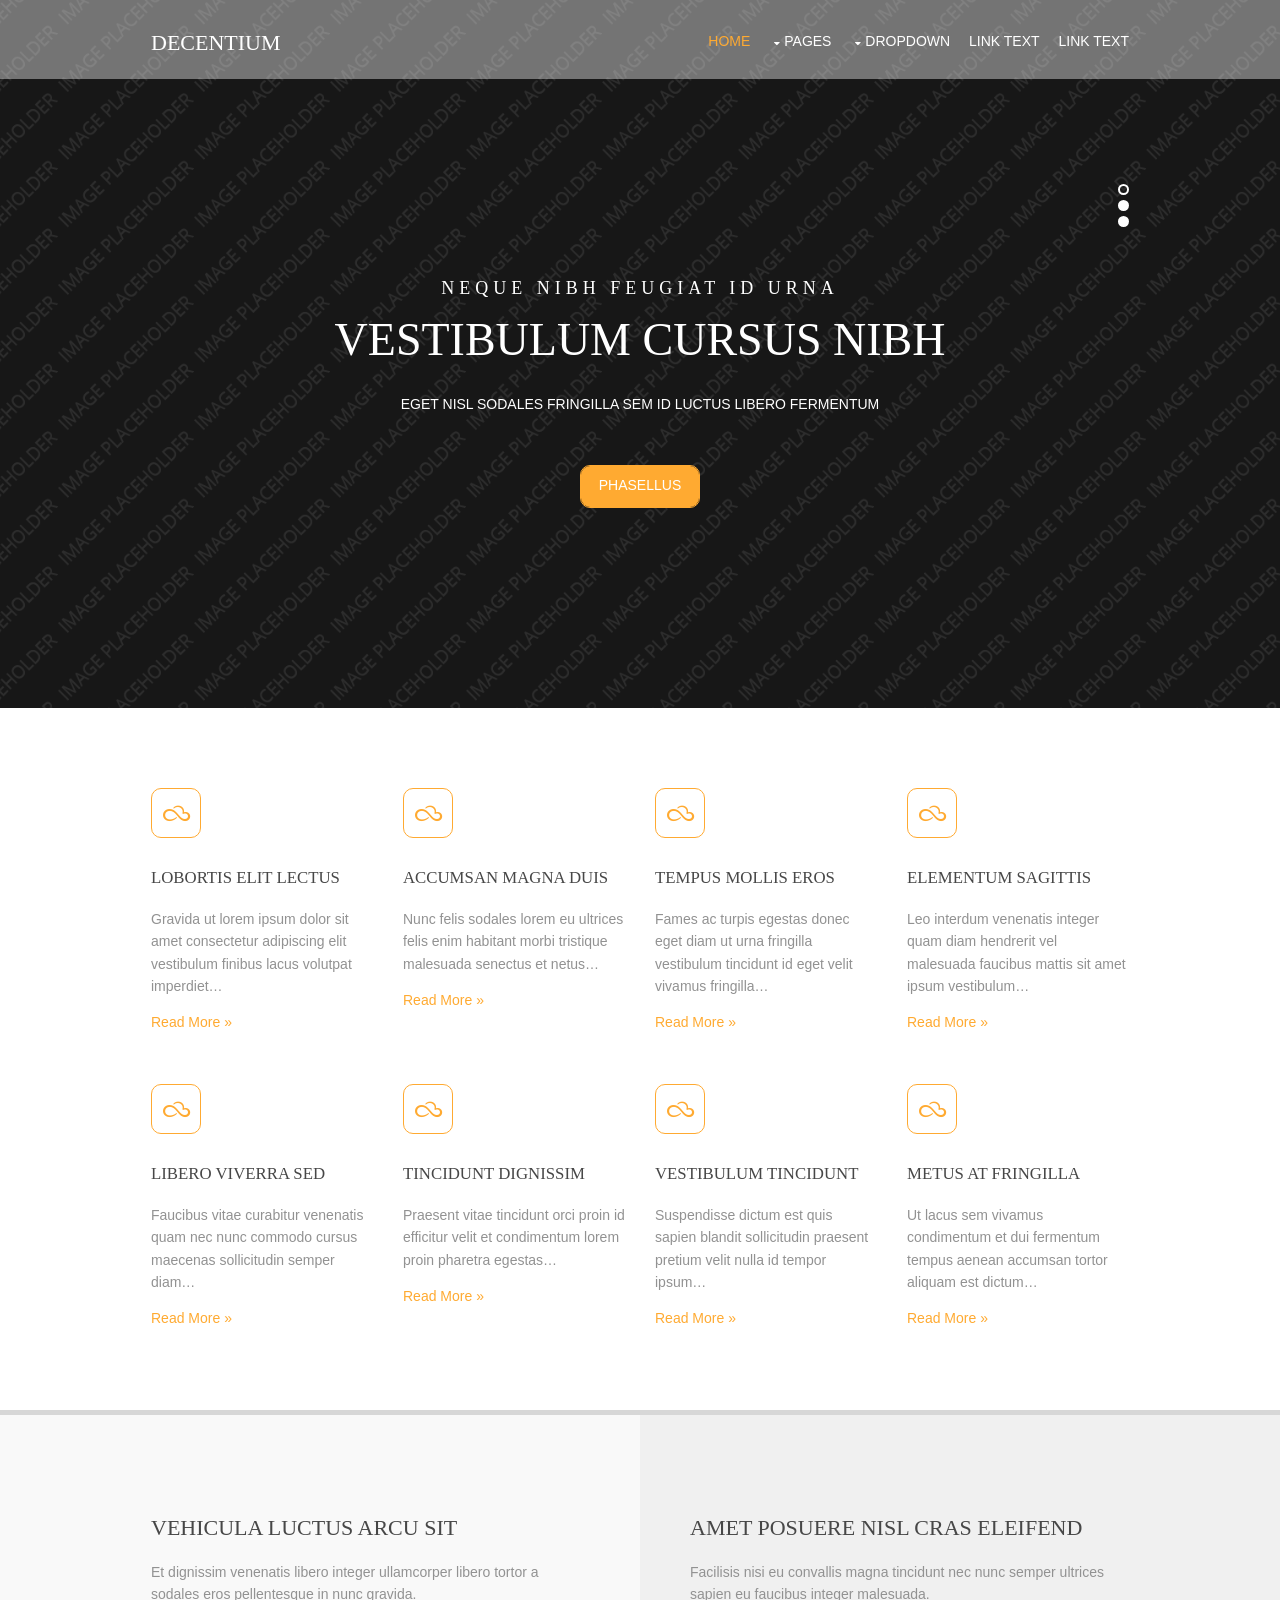
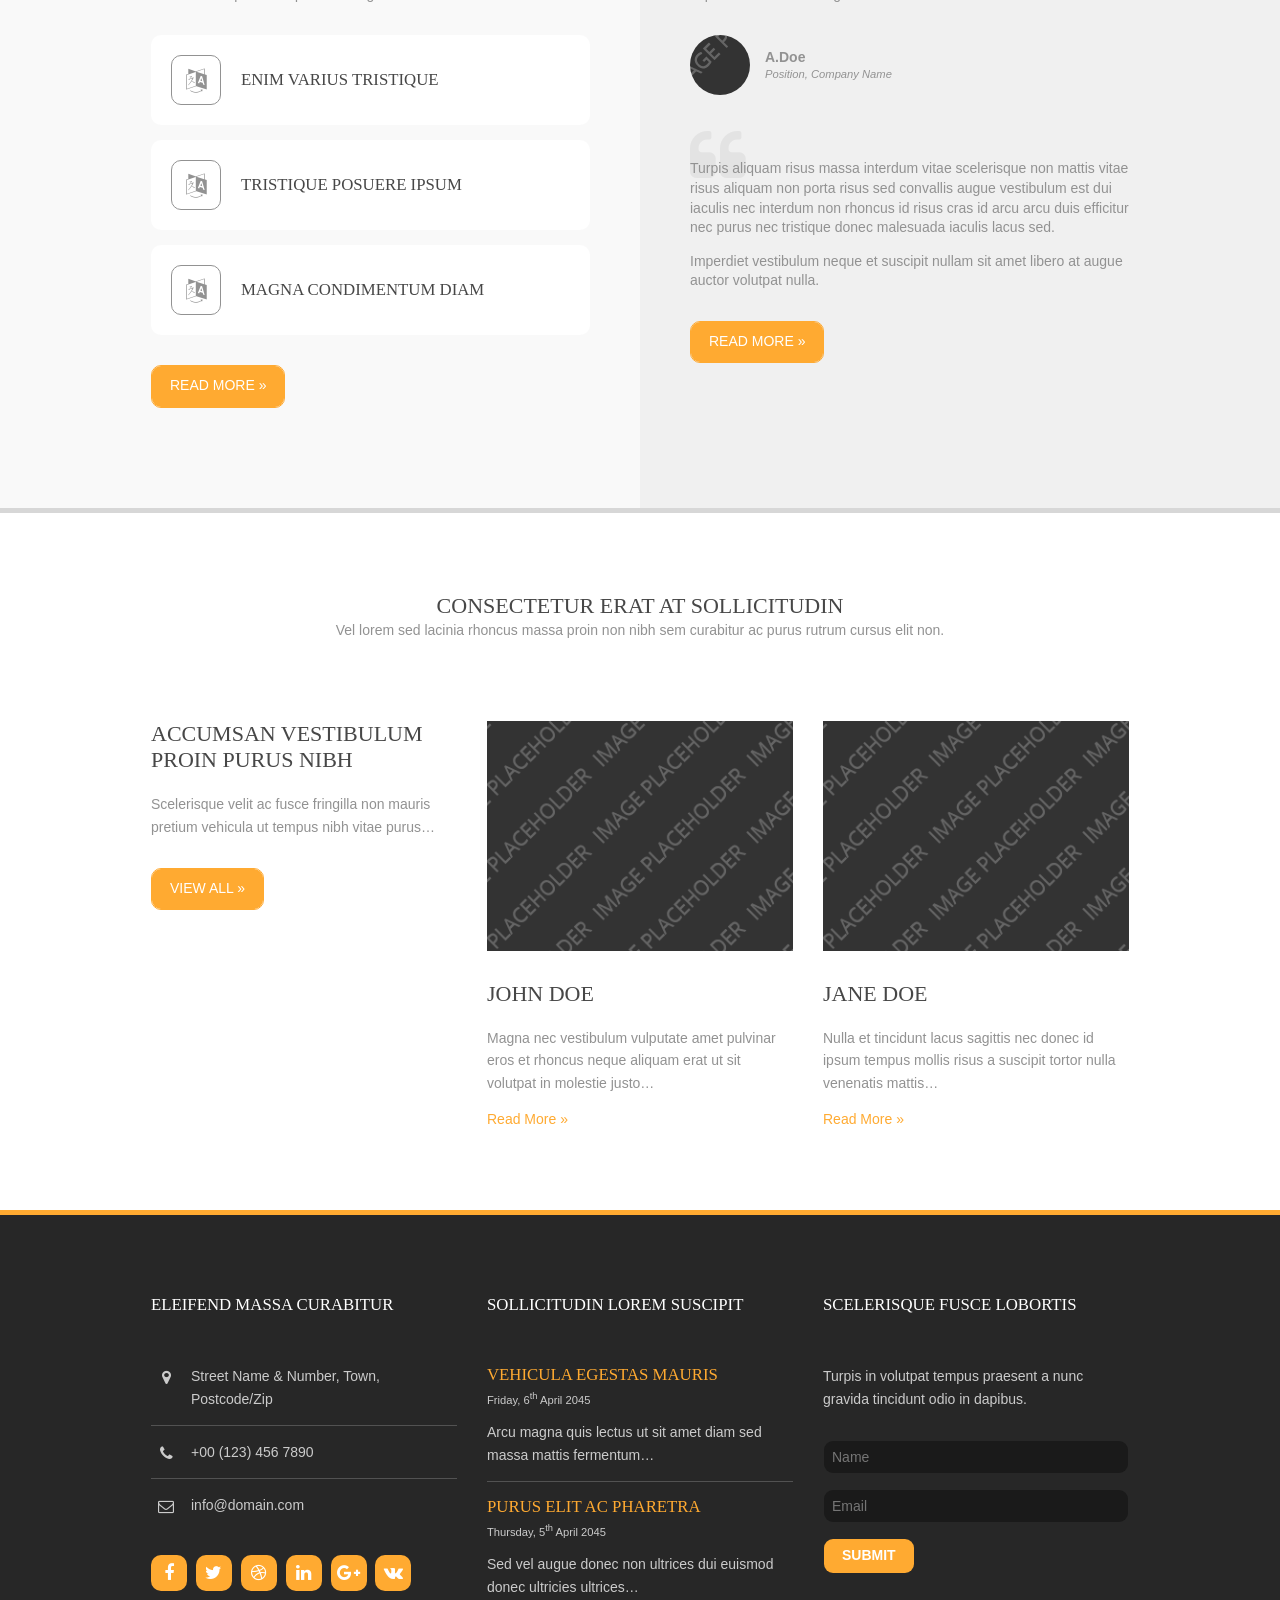
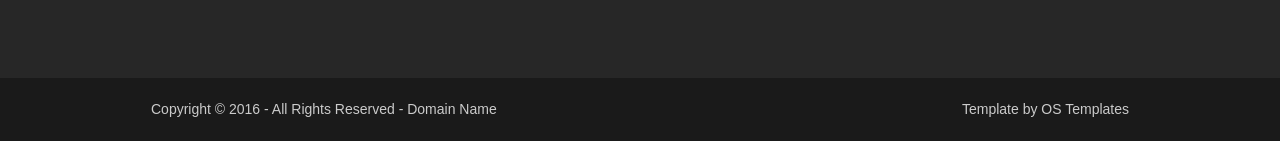
<file: Document/decentium/index.html>
<!DOCTYPE html>
<!--
Template Name: Decentium
Author: <a href="http://www.os-templates.com/">OS Templates</a>
Author URI: http://www.os-templates.com/
Licence: Free to use under our free template licence terms
Licence URI: http://www.os-templates.com/template-terms
-->
<html>
<head>
<title>Decentium</title>
<meta charset="utf-8">
<meta name="viewport" content="width=device-width, initial-scale=1.0, maximum-scale=1.0, user-scalable=no">
<link href="layout/styles/layout.css" rel="stylesheet" type="text/css" media="all">
</head>
<body id="top">
<!-- ################################################################################################ -->
<!-- ################################################################################################ -->
<!-- ################################################################################################ -->
<!-- Top Background Image Wrapper -->
<div class="bgded overlay" style="background-image:url('images/demo/backgrounds/01.png');"> 
  <!-- ################################################################################################ -->
  <div class="wrapper row1">
    <header id="header" class="hoc clear"> 
      <!-- ################################################################################################ -->
      <div id="logo" class="fl_left">
        <h1><a href="index.html">Decentium</a></h1>
      </div>
      <nav id="mainav" class="fl_right">
        <ul class="clear">
          <li class="active"><a href="index.html">Home</a></li>
          <li><a class="drop" href="#">Pages</a>
            <ul>
              <li><a href="pages/gallery.html">Gallery</a></li>
              <li><a href="pages/full-width.html">Full Width</a></li>
              <li><a href="pages/sidebar-left.html">Sidebar Left</a></li>
              <li><a href="pages/sidebar-right.html">Sidebar Right</a></li>
              <li><a href="pages/basic-grid.html">Basic Grid</a></li>
            </ul>
          </li>
          <li><a class="drop" href="#">Dropdown</a>
            <ul>
              <li><a href="#">Level 2</a></li>
              <li><a class="drop" href="#">Level 2 + Drop</a>
                <ul>
                  <li><a href="#">Level 3</a></li>
                  <li><a href="#">Level 3</a></li>
                  <li><a href="#">Level 3</a></li>
                </ul>
              </li>
              <li><a href="#">Level 2</a></li>
            </ul>
          </li>
          <li><a href="#">Link Text</a></li>
          <li><a href="#">Link Text</a></li>
        </ul>
      </nav>
      <!-- ################################################################################################ -->
    </header>
  </div>
  <!-- ################################################################################################ -->
  <!-- ################################################################################################ -->
  <!-- ################################################################################################ -->
  <div id="pageintro" class="hoc clear">
    <div class="flexslider basicslider"> 
      <!-- ################################################################################################ -->
      <ul class="slides">
        <li>
          <article>
            <p class="heading">Neque nibh feugiat id urna</p>
            <h2 class="heading">Vestibulum cursus nibh</h2>
            <p>Eget nisl sodales fringilla sem id luctus libero fermentum</p>
            <footer><a class="btn" href="#">Phasellus</a></footer>
          </article>
        </li>
        <li>
          <article>
            <p class="heading">Volutpat pretium et tristique</p>
            <h2 class="heading">Velit vulputate etiam</h2>
            <p>Non iaculis nibh nunc eros neque elementum sapien maximus</p>
            <footer><a class="btn" href="#">Curabitur</a></footer>
          </article>
        </li>
        <li>
          <article>
            <p class="heading">Eleifend lacus quisque magna</p>
            <h2 class="heading">Porttitor vitae magna</h2>
            <p>Sed laoreet metus eu nibh maximus fusce fermentum felis</p>
            <footer><a class="btn" href="#">Condimentum</a></footer>
          </article>
        </li>
      </ul>
      <!-- ################################################################################################ -->
    </div>
  </div>
  <!-- ################################################################################################ -->
</div>
<!-- End Top Background Image Wrapper -->
<!-- ################################################################################################ -->
<!-- ################################################################################################ -->
<!-- ################################################################################################ -->
<div class="wrapper row3">
  <main class="hoc container clear"> 
    <!-- main body -->
    <!-- ################################################################################################ -->
    <ul class="nospace group services">
      <li class="one_quarter first">
        <article><a href="#"><i class="icon btmspace-30 fa fa-skyatlas"></i></a>
          <h6 class="heading font-x1">Lobortis elit lectus</h6>
          <p>Gravida ut lorem ipsum dolor sit amet consectetur adipiscing elit vestibulum finibus lacus volutpat imperdiet&hellip;</p>
          <footer><a href="#">Read More &raquo;</a></footer>
        </article>
      </li>
      <li class="one_quarter">
        <article><a href="#"><i class="icon btmspace-30 fa fa-skyatlas"></i></a>
          <h6 class="heading font-x1">Accumsan magna duis</h6>
          <p>Nunc felis sodales lorem eu ultrices felis enim habitant morbi tristique malesuada senectus et netus&hellip;</p>
          <footer><a href="#">Read More &raquo;</a></footer>
        </article>
      </li>
      <li class="one_quarter">
        <article><a href="#"><i class="icon btmspace-30 fa fa-skyatlas"></i></a>
          <h6 class="heading font-x1">Tempus mollis eros</h6>
          <p>Fames ac turpis egestas donec eget diam ut urna fringilla vestibulum tincidunt id eget velit vivamus fringilla&hellip;</p>
          <footer><a href="#">Read More &raquo;</a></footer>
        </article>
      </li>
      <li class="one_quarter">
        <article><a href="#"><i class="icon btmspace-30 fa fa-skyatlas"></i></a>
          <h6 class="heading font-x1">Elementum sagittis</h6>
          <p>Leo interdum venenatis integer quam diam hendrerit vel malesuada faucibus mattis sit amet ipsum vestibulum&hellip;</p>
          <footer><a href="#">Read More &raquo;</a></footer>
        </article>
      </li>
      <li class="one_quarter first">
        <article><a href="#"><i class="icon btmspace-30 fa fa-skyatlas"></i></a>
          <h6 class="heading font-x1">Libero viverra sed</h6>
          <p>Faucibus vitae curabitur venenatis quam nec nunc commodo cursus maecenas sollicitudin semper diam&hellip;</p>
          <footer><a href="#">Read More &raquo;</a></footer>
        </article>
      </li>
      <li class="one_quarter">
        <article><a href="#"><i class="icon btmspace-30 fa fa-skyatlas"></i></a>
          <h6 class="heading font-x1">Tincidunt dignissim</h6>
          <p>Praesent vitae tincidunt orci proin id efficitur velit et condimentum lorem proin pharetra egestas&hellip;</p>
          <footer><a href="#">Read More &raquo;</a></footer>
        </article>
      </li>
      <li class="one_quarter">
        <article><a href="#"><i class="icon btmspace-30 fa fa-skyatlas"></i></a>
          <h6 class="heading font-x1">Vestibulum tincidunt</h6>
          <p>Suspendisse dictum est quis sapien blandit sollicitudin praesent pretium velit nulla id tempor ipsum&hellip;</p>
          <footer><a href="#">Read More &raquo;</a></footer>
        </article>
      </li>
      <li class="one_quarter">
        <article><a href="#"><i class="icon btmspace-30 fa fa-skyatlas"></i></a>
          <h6 class="heading font-x1">Metus at fringilla</h6>
          <p>Ut lacus sem vivamus condimentum et dui fermentum tempus aenean accumsan tortor aliquam est dictum&hellip;</p>
          <footer><a href="#">Read More &raquo;</a></footer>
        </article>
      </li>
    </ul>
    <!-- ################################################################################################ -->
    <!-- / main body -->
    <div class="clear"></div>
  </main>
</div>
<!-- ################################################################################################ -->
<!-- ################################################################################################ -->
<!-- ################################################################################################ -->
<div class="wrapper splitclrs">
  <div class="split clear">
    <section> 
      <!-- ################################################################################################ -->
      <h2 class="heading">Vehicula luctus arcu sit</h2>
      <p>Et dignissim venenatis libero integer ullamcorper libero tortor a sodales eros pellentesque in nunc gravida.</p>
      <ul class="nospace elements">
        <li><i class="icon fa fa-language"></i>
          <p class="heading">Enim varius tristique</p>
        </li>
        <li><i class="icon fa fa-language"></i>
          <p class="heading">Tristique posuere ipsum</p>
        </li>
        <li><i class="icon fa fa-language"></i>
          <p class="heading">Magna condimentum diam</p>
        </li>
      </ul>
      <footer><a class="btn" href="#">Read More &raquo;</a></footer>
      <!-- ################################################################################################ -->
    </section>
    <section> 
      <!-- ################################################################################################ -->
      <h2 class="heading">Amet posuere nisl cras eleifend</h2>
      <p>Facilisis nisi eu convallis magna tincidunt nec nunc semper ultrices sapien eu faucibus integer malesuada.</p>
      <div class="testimonial">
        <figure class="clear"><img class="circle" src="images/demo/60x60.png" alt="">
          <figcaption><strong>A.Doe</strong><br>
            <em>Position, Company Name</em></figcaption>
        </figure>
        <blockquote>
          <p>Turpis aliquam risus massa interdum vitae scelerisque non mattis vitae risus aliquam non porta risus sed convallis augue vestibulum est dui iaculis nec interdum non rhoncus id risus cras id arcu arcu duis efficitur nec purus nec tristique donec malesuada iaculis lacus sed.</p>
          <p>Imperdiet vestibulum neque et suscipit nullam sit amet libero at augue auctor volutpat nulla.</p>
        </blockquote>
      </div>
      <footer><a class="btn" href="#">Read More &raquo;</a></footer>
      <!-- ################################################################################################ -->
    </section>
  </div>
</div>
<!-- ################################################################################################ -->
<!-- ################################################################################################ -->
<!-- ################################################################################################ -->
<div class="wrapper row3">
  <section class="hoc container clear"> 
    <!-- ################################################################################################ -->
    <div class="sectiontitle">
      <h3 class="heading">Consectetur erat at sollicitudin</h3>
      <p>Vel lorem sed lacinia rhoncus massa proin non nibh sem curabitur ac purus rutrum cursus elit non.</p>
    </div>
    <div class="group">
      <article class="one_third first">
        <h6 class="heading">Accumsan vestibulum proin purus nibh</h6>
        <p class="btmspace-30">Scelerisque velit ac fusce fringilla non mauris pretium vehicula ut tempus nibh vitae purus&hellip;</p>
        <footer><a class="btn" href="#">View All &raquo;</a></footer>
      </article>
      <article class="one_third"><a href="#"><img class="btmspace-30" src="images/demo/320x240.png" alt=""></a>
        <h6 class="heading">John Doe</h6>
        <p>Magna nec vestibulum vulputate amet pulvinar eros et rhoncus neque aliquam erat ut sit volutpat in molestie justo&hellip;</p>
        <p class="nospace"><a href="#">Read More &raquo;</a></p>
      </article>
      <article class="one_third"><a href="#"><img class="btmspace-30" src="images/demo/320x240.png" alt=""></a>
        <h6 class="heading">Jane Doe</h6>
        <p>Nulla et tincidunt lacus sagittis nec donec id ipsum tempus mollis risus a suscipit tortor nulla venenatis mattis&hellip;</p>
        <p class="nospace"><a href="#">Read More &raquo;</a></p>
      </article>
    </div>
    <!-- ################################################################################################ -->
  </section>
</div>
<!-- ################################################################################################ -->
<!-- ################################################################################################ -->
<!-- ################################################################################################ -->
<div class="wrapper row4">
  <footer id="footer" class="hoc clear"> 
    <!-- ################################################################################################ -->
    <div class="one_third first">
      <h6 class="heading">Eleifend massa curabitur</h6>
      <ul class="nospace btmspace-30 linklist contact">
        <li><i class="fa fa-map-marker"></i>
          <address>
          Street Name &amp; Number, Town, Postcode/Zip
          </address>
        </li>
        <li><i class="fa fa-phone"></i> +00 (123) 456 7890</li>
        <li><i class="fa fa-envelope-o"></i> info@domain.com</li>
      </ul>
      <ul class="faico clear">
        <li><a class="faicon-facebook" href="#"><i class="fa fa-facebook"></i></a></li>
        <li><a class="faicon-twitter" href="#"><i class="fa fa-twitter"></i></a></li>
        <li><a class="faicon-dribble" href="#"><i class="fa fa-dribbble"></i></a></li>
        <li><a class="faicon-linkedin" href="#"><i class="fa fa-linkedin"></i></a></li>
        <li><a class="faicon-google-plus" href="#"><i class="fa fa-google-plus"></i></a></li>
        <li><a class="faicon-vk" href="#"><i class="fa fa-vk"></i></a></li>
      </ul>
    </div>
    <div class="one_third">
      <h6 class="heading">Sollicitudin lorem suscipit</h6>
      <ul class="nospace linklist">
        <li>
          <article>
            <h2 class="nospace font-x1"><a href="#">Vehicula egestas mauris</a></h2>
            <time class="font-xs block btmspace-10" datetime="2045-04-06">Friday, 6<sup>th</sup> April 2045</time>
            <p class="nospace">Arcu magna quis lectus ut sit amet diam sed massa mattis fermentum&hellip;</p>
          </article>
        </li>
        <li>
          <article>
            <h2 class="nospace font-x1"><a href="#">Purus elit ac pharetra</a></h2>
            <time class="font-xs block btmspace-10" datetime="2045-04-05">Thursday, 5<sup>th</sup> April 2045</time>
            <p class="nospace">Sed vel augue donec non ultrices dui euismod donec ultricies ultrices&hellip;</p>
          </article>
        </li>
      </ul>
    </div>
    <div class="one_third">
      <h6 class="heading">Scelerisque fusce lobortis</h6>
      <p class="nospace btmspace-30">Turpis in volutpat tempus praesent a nunc gravida tincidunt odio in dapibus.</p>
      <form method="post" action="#">
        <fieldset>
          <legend>Newsletter:</legend>
          <input class="btmspace-15" type="text" value="" placeholder="Name">
          <input class="btmspace-15" type="text" value="" placeholder="Email">
          <button type="submit" value="submit">Submit</button>
        </fieldset>
      </form>
    </div>
    <!-- ################################################################################################ -->
  </footer>
</div>
<!-- ################################################################################################ -->
<!-- ################################################################################################ -->
<!-- ################################################################################################ -->
<div class="wrapper row5">
  <div id="copyright" class="hoc clear"> 
    <!-- ################################################################################################ -->
    <p class="fl_left">Copyright &copy; 2016 - All Rights Reserved - <a href="#">Domain Name</a></p>
    <p class="fl_right">Template by <a target="_blank" href="http://www.os-templates.com/" title="Free Website Templates">OS Templates</a></p>
    <!-- ################################################################################################ -->
  </div>
</div>
<!-- ################################################################################################ -->
<!-- ################################################################################################ -->
<!-- ################################################################################################ -->
<a id="backtotop" href="#top"><i class="fa fa-chevron-up"></i></a>
<!-- JAVASCRIPTS -->
<script src="layout/scripts/jquery.min.js"></script>
<script src="layout/scripts/jquery.backtotop.js"></script>
<script src="layout/scripts/jquery.mobilemenu.js"></script>
<script src="layout/scripts/jquery.flexslider-min.js"></script>
</body>
</html>
</file>
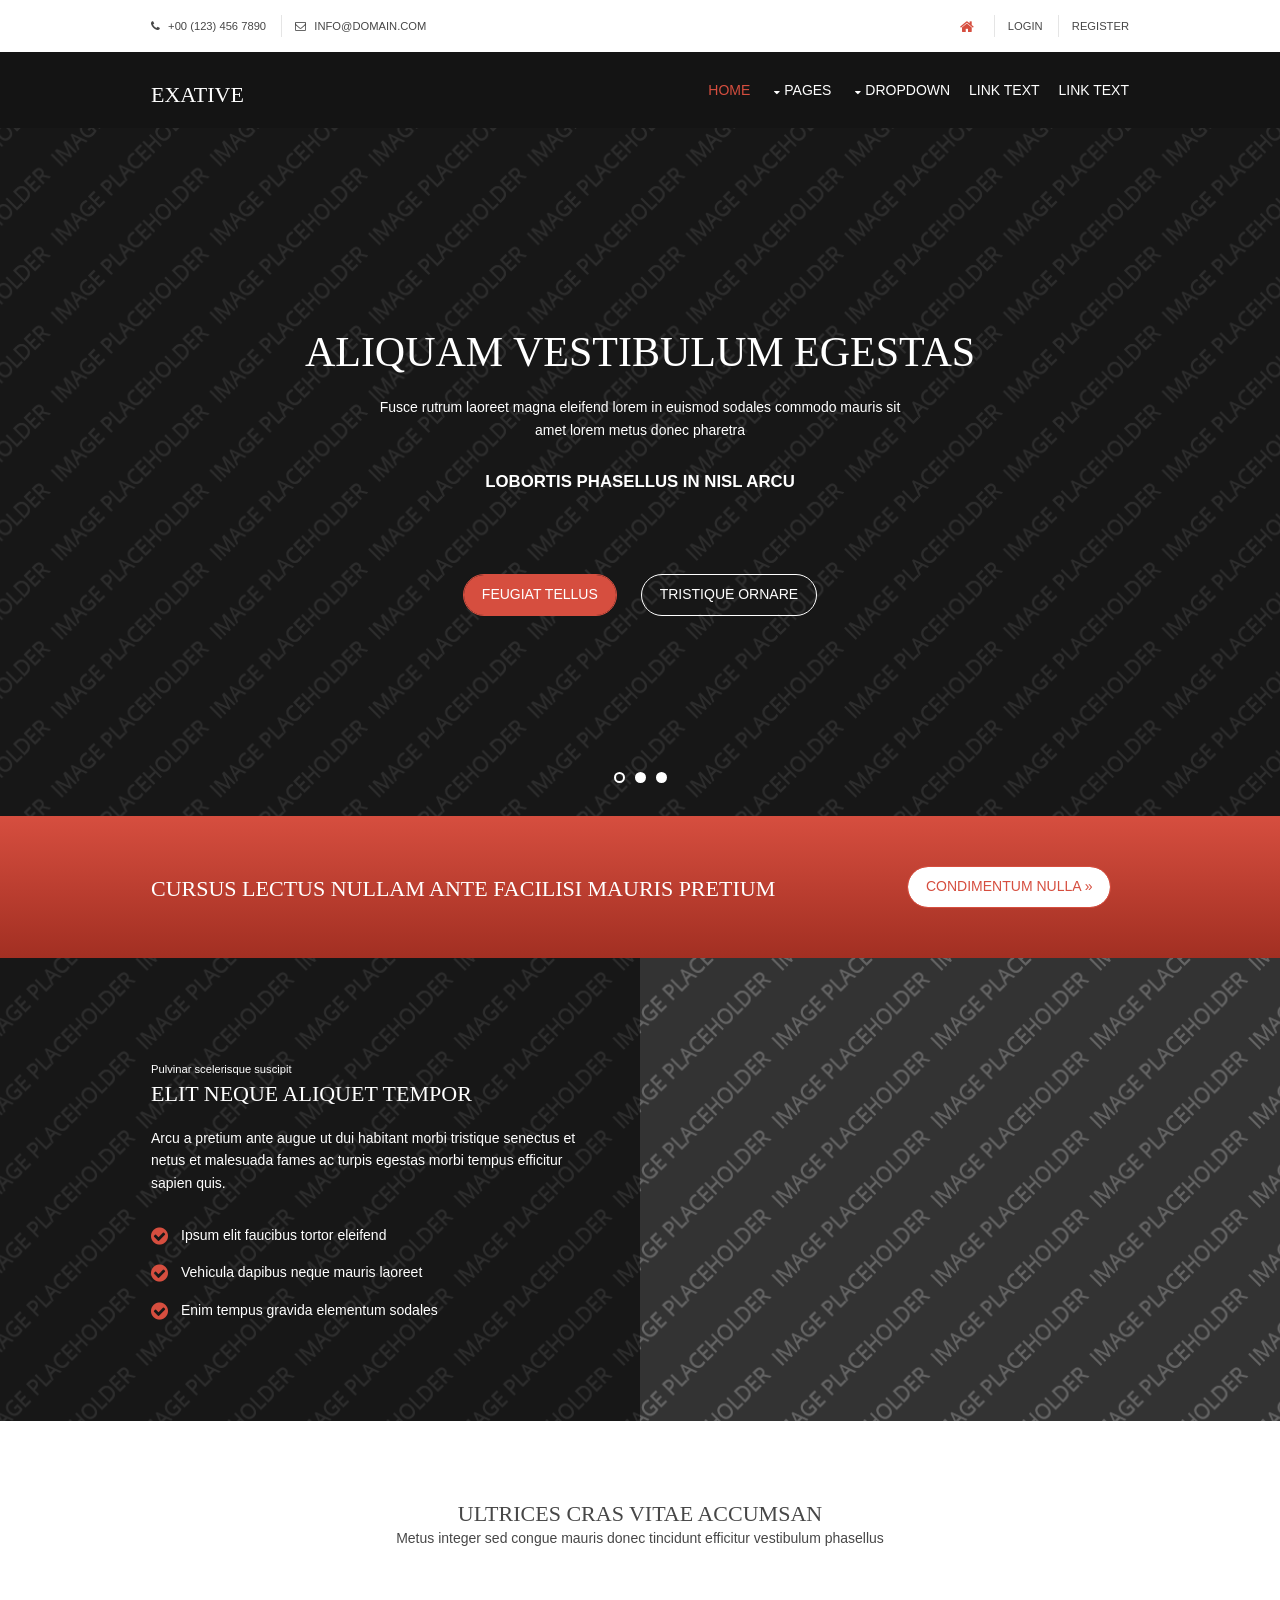
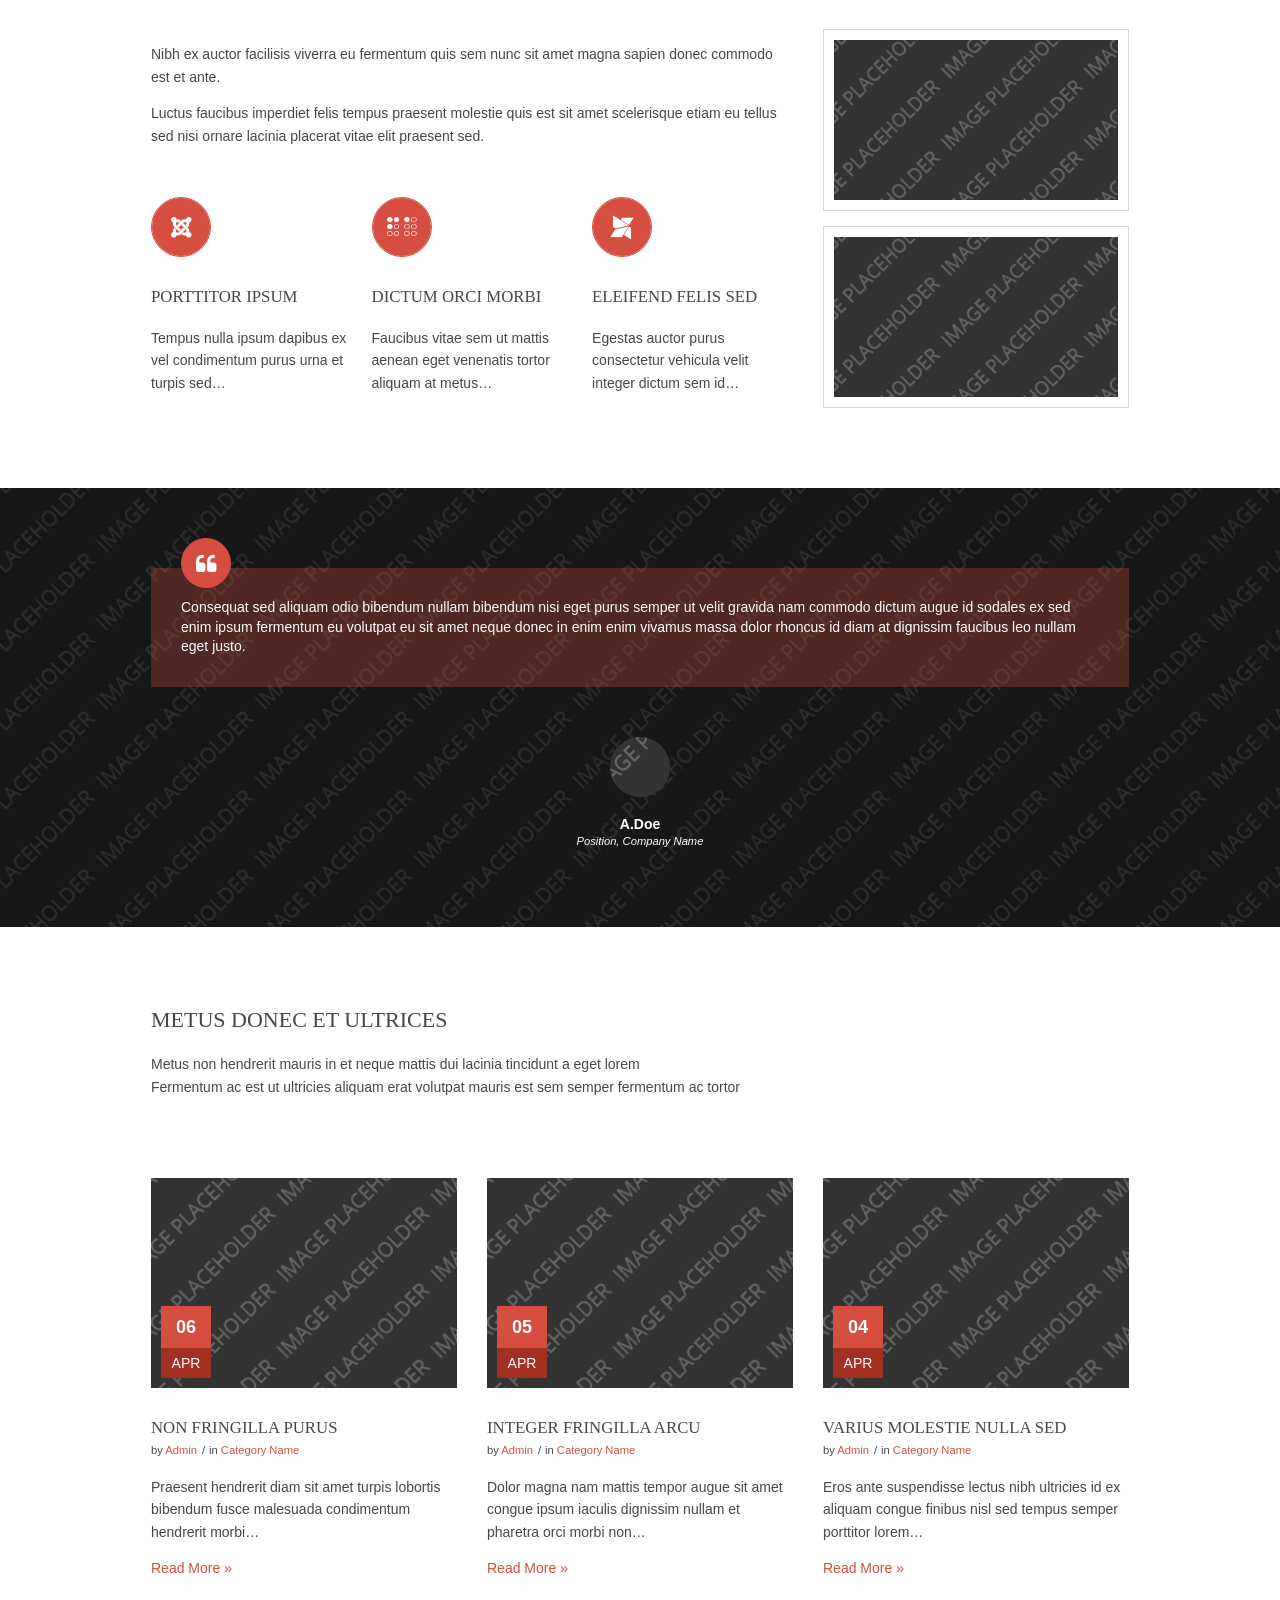
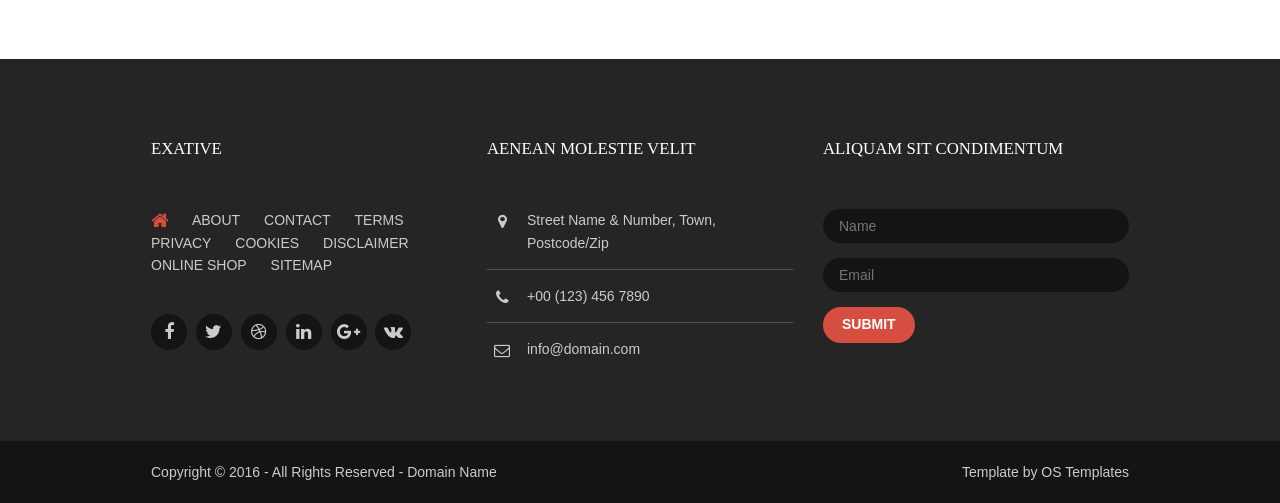
<file: Document/exative/index.html>
<!DOCTYPE html>
<!--
Template Name: Exative
Author: <a href="http://www.os-templates.com/">OS Templates</a>
Author URI: http://www.os-templates.com/
Licence: Free to use under our free template licence terms
Licence URI: http://www.os-templates.com/template-terms
-->
<html>
<head>
<title>Exative</title>
<meta charset="utf-8">
<meta name="viewport" content="width=device-width, initial-scale=1.0, maximum-scale=1.0, user-scalable=no">
<link href="layout/styles/layout.css" rel="stylesheet" type="text/css" media="all">
</head>
<body id="top">
<!-- ################################################################################################ -->
<!-- ################################################################################################ -->
<!-- ################################################################################################ -->
<div class="wrapper row0">
  <div id="topbar" class="hoc clear"> 
    <!-- ################################################################################################ -->
    <div class="fl_left">
      <ul>
        <li><i class="fa fa-phone"></i> +00 (123) 456 7890</li>
        <li><i class="fa fa-envelope-o"></i> info@domain.com</li>
      </ul>
    </div>
    <div class="fl_right">
      <ul>
        <li><a href="#"><i class="fa fa-lg fa-home"></i></a></li>
        <li><a href="#">Login</a></li>
        <li><a href="#">Register</a></li>
      </ul>
    </div>
    <!-- ################################################################################################ -->
  </div>
</div>
<!-- ################################################################################################ -->
<!-- ################################################################################################ -->
<!-- ################################################################################################ -->
<div class="wrapper row1">
  <header id="header" class="hoc clear"> 
    <!-- ################################################################################################ -->
    <div id="logo" class="fl_left">
      <h1><a href="index.html">Exative</a></h1>
    </div>
    <nav id="mainav" class="fl_right">
      <ul class="clear">
        <li class="active"><a href="index.html">Home</a></li>
        <li><a class="drop" href="#">Pages</a>
          <ul>
            <li><a href="pages/gallery.html">Gallery</a></li>
            <li><a href="pages/full-width.html">Full Width</a></li>
            <li><a href="pages/sidebar-left.html">Sidebar Left</a></li>
            <li><a href="pages/sidebar-right.html">Sidebar Right</a></li>
            <li><a href="pages/basic-grid.html">Basic Grid</a></li>
          </ul>
        </li>
        <li><a class="drop" href="#">Dropdown</a>
          <ul>
            <li><a href="#">Level 2</a></li>
            <li><a class="drop" href="#">Level 2 + Drop</a>
              <ul>
                <li><a href="#">Level 3</a></li>
                <li><a href="#">Level 3</a></li>
                <li><a href="#">Level 3</a></li>
              </ul>
            </li>
            <li><a href="#">Level 2</a></li>
          </ul>
        </li>
        <li><a href="#">Link Text</a></li>
        <li><a href="#">Link Text</a></li>
      </ul>
    </nav>
    <!-- ################################################################################################ -->
  </header>
</div>
<!-- ################################################################################################ -->
<!-- ################################################################################################ -->
<!-- ################################################################################################ -->
<div class="bgded overlay" style="background-image:url('images/demo/backgrounds/01.png');">
  <div id="pageintro" class="hoc clear"> 
    <!-- ################################################################################################ -->
    <div class="flexslider basicslider">
      <ul class="slides">
        <li>
          <article>
            <h3 class="heading">Aliquam vestibulum egestas</h3>
            <p>Fusce rutrum laoreet magna eleifend lorem in euismod sodales commodo mauris sit amet lorem metus donec pharetra</p>
            <p class="font-x1 uppercase bold">Lobortis phasellus in nisl arcu</p>
            <footer>
              <ul class="nospace inline pushright">
                <li><a class="btn" href="#">Feugiat tellus</a></li>
                <li><a class="btn inverse" href="#">Tristique ornare</a></li>
              </ul>
            </footer>
          </article>
        </li>
        <li>
          <article>
            <h3 class="heading">Efficitur etiam consectetur</h3>
            <p>Tempus purus ac dignissim augue in vivamus luctus tempor odio et dapibus diam mauris id magna vulputate velit quis</p>
            <p class="font-x1 uppercase bold">Felis nam elementum risus nibh</p>
            <footer>
              <ul class="nospace inline pushright">
                <li><a class="btn" href="#">Orci venenatis</a></li>
                <li><a class="btn inverse" href="#">Hendrerit quam</a></li>
              </ul>
            </footer>
          </article>
        </li>
        <li>
          <article>
            <h3 class="heading">Facilisis nullam ornare</h3>
            <p>Et tortor non tincidunt sed vitae enim eget dolor aliquet sodales auctor diam nullam luctus massa mollis accumsan</p>
            <p class="font-x1 uppercase bold">Vestibulum mi vehicula lacinia</p>
            <footer>
              <ul class="nospace inline pushright">
                <li><a class="btn" href="#">Turpis curabitur</a></li>
                <li><a class="btn inverse" href="#">Hendrerit feugiat</a></li>
              </ul>
            </footer>
          </article>
        </li>
      </ul>
    </div>
    <!-- ################################################################################################ -->
  </div>
</div>
<!-- ################################################################################################ -->
<!-- ################################################################################################ -->
<!-- ################################################################################################ -->
<div class="wrapper coloured">
  <article class="hoc cta clear"> 
    <!-- ################################################################################################ -->
    <h6 class="three_quarter first">Cursus lectus nullam ante facilisi mauris pretium</h6>
    <footer class="one_quarter"><a class="btn" href="#">Condimentum nulla &raquo;</a></footer>
    <!-- ################################################################################################ -->
  </article>
</div>
<!-- ################################################################################################ -->
<!-- ################################################################################################ -->
<!-- ################################################################################################ -->
<div class="wrapper bgded" style="background-image:url('images/demo/backgrounds/02.png');">
  <div class="hoc split clear">
    <section> 
      <!-- ################################################################################################ -->
      <p class="nospace font-xs">Pulvinar scelerisque suscipit</p>
      <h6 class="heading">Elit neque aliquet tempor</h6>
      <p class="btmspace-30">Arcu a pretium ante augue ut dui habitant morbi tristique senectus et netus et malesuada fames ac turpis egestas morbi tempus efficitur sapien quis.</p>
      <ul class="fa-ul">
        <li><i class="fa-li fa fa-check-circle"></i> Ipsum elit faucibus tortor eleifend</li>
        <li><i class="fa-li fa fa-check-circle"></i> Vehicula dapibus neque mauris laoreet</li>
        <li><i class="fa-li fa fa-check-circle"></i> Enim tempus gravida elementum sodales</li>
      </ul>
      <!-- ################################################################################################ -->
    </section>
  </div>
</div>
<!-- ################################################################################################ -->
<!-- ################################################################################################ -->
<!-- ################################################################################################ -->
<div class="wrapper row3">
  <main class="hoc container clear"> 
    <!-- main body -->
    <!-- ################################################################################################ -->
    <div class="sectiontitle center">
      <h6 class="heading">Ultrices cras vitae accumsan</h6>
      <p>Metus integer sed congue mauris donec tincidunt efficitur vestibulum phasellus</p>
    </div>
    <div class="clear">
      <div class="two_third first">
        <p>Nibh ex auctor facilisis viverra eu fermentum quis sem nunc sit amet magna sapien donec commodo est et ante.</p>
        <p class="btmspace-50">Luctus faucibus imperdiet felis tempus praesent molestie quis est sit amet scelerisque etiam eu tellus sed nisi ornare lacinia placerat vitae elit praesent sed.</p>
        <ul class="nospace group">
          <li class="one_third first">
            <article><a href="#"><i class="icon btmspace-30 fa fa-joomla"></i></a>
              <h6 class="heading font-x1">Porttitor ipsum</h6>
              <p>Tempus nulla ipsum dapibus ex vel condimentum purus urna et turpis sed&hellip;</p>
            </article>
          </li>
          <li class="one_third">
            <article><a href="#"><i class="icon btmspace-30 fa fa-braille"></i></a>
              <h6 class="heading font-x1">Dictum orci morbi</h6>
              <p>Faucibus vitae sem ut mattis aenean eget venenatis tortor aliquam at metus&hellip;</p>
            </article>
          </li>
          <li class="one_third">
            <article><a href="#"><i class="icon btmspace-30 fa fa-modx"></i></a>
              <h6 class="heading font-x1">Eleifend felis sed</h6>
              <p>Egestas auctor purus consectetur vehicula velit integer dictum sem id&hellip;</p>
            </article>
          </li>
        </ul>
      </div>
      <div class="one_third"><a href="#"><img class="inspace-10 btmspace-15 borderedbox" src="images/demo/320x180.png" alt=""></a><br>
        <a href="#"><img class="inspace-10 borderedbox" src="images/demo/320x180.png" alt=""></a></div>
    </div>
    <!-- ################################################################################################ -->
    <!-- / main body -->
    <div class="clear"></div>
  </main>
</div>
<!-- ################################################################################################ -->
<!-- ################################################################################################ -->
<!-- ################################################################################################ -->
<div class="wrapper bgded overlay" style="background-image:url('images/demo/backgrounds/03.png');">
  <div id="testimonial" class="hoc container clear"> 
    <!-- ################################################################################################ -->
    <blockquote>Consequat sed aliquam odio bibendum nullam bibendum nisi eget purus semper ut velit gravida nam commodo dictum augue id sodales ex sed enim ipsum fermentum eu volutpat eu sit amet neque donec in enim enim vivamus massa dolor rhoncus id diam at dignissim faucibus leo nullam eget justo.</blockquote>
    <figure><img class="circle" src="images/demo/60x60.png" alt="">
      <figcaption><strong>A.Doe</strong><br>
        <em>Position, Company Name</em></figcaption>
    </figure>
    <!-- ################################################################################################ -->
  </div>
</div>
<!-- ################################################################################################ -->
<!-- ################################################################################################ -->
<!-- ################################################################################################ -->
<div class="wrapper row3">
  <section class="hoc container clear"> 
    <!-- ################################################################################################ -->
    <h6 class="heading">Metus donec et ultrices</h6>
    <p class="nospace">Metus non hendrerit mauris in et neque mattis dui lacinia tincidunt a eget lorem</p>
    <p class="nospace btmspace-80">Fermentum ac est ut ultricies aliquam erat volutpat mauris est sem semper fermentum ac tortor</p>
    <div class="group latest">
      <article class="one_third first">
        <figure><a href="#"><img src="images/demo/320x220.png" alt=""></a>
          <figcaption>
            <time datetime="2045-04-06T08:15+00:00"><strong>06</strong> <em>Apr</em></time>
          </figcaption>
        </figure>
        <div class="txtwrap">
          <h4 class="heading">Non fringilla purus</h4>
          <ul class="nospace meta">
            <li>by <a href="#">Admin</a></li>
            <li>in <a href="#">Category Name</a></li>
          </ul>
          <p>Praesent hendrerit diam sit amet turpis lobortis bibendum fusce malesuada condimentum hendrerit morbi&hellip;</p>
          <footer><a href="#">Read More &raquo;</a></footer>
        </div>
      </article>
      <article class="one_third">
        <figure><a href="#"><img src="images/demo/320x220.png" alt=""></a>
          <figcaption>
            <time datetime="2045-04-05T08:15+00:00"><strong>05</strong> <em>Apr</em></time>
          </figcaption>
        </figure>
        <div class="txtwrap">
          <h4 class="heading">Integer fringilla arcu</h4>
          <ul class="nospace meta">
            <li>by <a href="#">Admin</a></li>
            <li>in <a href="#">Category Name</a></li>
          </ul>
          <p>Dolor magna nam mattis tempor augue sit amet congue ipsum iaculis dignissim nullam et pharetra orci morbi non&hellip;</p>
          <footer><a href="#">Read More &raquo;</a></footer>
        </div>
      </article>
      <article class="one_third">
        <figure><a href="#"><img src="images/demo/320x220.png" alt=""></a>
          <figcaption>
            <time datetime="2045-04-04T08:15+00:00"><strong>04</strong> <em>Apr</em></time>
          </figcaption>
        </figure>
        <div class="txtwrap">
          <h4 class="heading">Varius molestie nulla sed</h4>
          <ul class="nospace meta">
            <li>by <a href="#">Admin</a></li>
            <li>in <a href="#">Category Name</a></li>
          </ul>
          <p>Eros ante suspendisse lectus nibh ultricies id ex aliquam congue finibus nisl sed tempus semper porttitor lorem&hellip;</p>
          <footer><a href="#">Read More &raquo;</a></footer>
        </div>
      </article>
    </div>
    <!-- ################################################################################################ -->
  </section>
</div>
<!-- ################################################################################################ -->
<!-- ################################################################################################ -->
<!-- ################################################################################################ -->
<div class="wrapper row4">
  <footer id="footer" class="hoc clear"> 
    <!-- ################################################################################################ -->
    <div class="one_third first">
      <h6 class="heading">Exative</h6>
      <nav>
        <ul class="nospace">
          <li><a href="#"><i class="fa fa-lg fa-home"></i></a></li>
          <li><a href="#">About</a></li>
          <li><a href="#">Contact</a></li>
          <li><a href="#">Terms</a></li>
          <li><a href="#">Privacy</a></li>
          <li><a href="#">Cookies</a></li>
          <li><a href="#">Disclaimer</a></li>
          <li><a href="#">Online Shop</a></li>
          <li><a href="#">Sitemap</a></li>
        </ul>
      </nav>
      <ul class="faico clear">
        <li><a class="faicon-facebook" href="#"><i class="fa fa-facebook"></i></a></li>
        <li><a class="faicon-twitter" href="#"><i class="fa fa-twitter"></i></a></li>
        <li><a class="faicon-dribble" href="#"><i class="fa fa-dribbble"></i></a></li>
        <li><a class="faicon-linkedin" href="#"><i class="fa fa-linkedin"></i></a></li>
        <li><a class="faicon-google-plus" href="#"><i class="fa fa-google-plus"></i></a></li>
        <li><a class="faicon-vk" href="#"><i class="fa fa-vk"></i></a></li>
      </ul>
    </div>
    <div class="one_third">
      <h6 class="heading">Aenean molestie velit</h6>
      <ul class="nospace linklist contact">
        <li><i class="fa fa-map-marker"></i>
          <address>
          Street Name &amp; Number, Town, Postcode/Zip
          </address>
        </li>
        <li><i class="fa fa-phone"></i> +00 (123) 456 7890</li>
        <li><i class="fa fa-envelope-o"></i> info@domain.com</li>
      </ul>
    </div>
    <div class="one_third">
      <h6 class="heading">Aliquam sit condimentum</h6>
      <form method="post" action="#">
        <fieldset>
          <legend>Newsletter:</legend>
          <input class="btmspace-15" type="text" value="" placeholder="Name">
          <input class="btmspace-15" type="text" value="" placeholder="Email">
          <button type="submit" value="submit">Submit</button>
        </fieldset>
      </form>
    </div>
    <!-- ################################################################################################ -->
  </footer>
</div>
<!-- ################################################################################################ -->
<!-- ################################################################################################ -->
<!-- ################################################################################################ -->
<div class="wrapper row5">
  <div id="copyright" class="hoc clear"> 
    <!-- ################################################################################################ -->
    <p class="fl_left">Copyright &copy; 2016 - All Rights Reserved - <a href="#">Domain Name</a></p>
    <p class="fl_right">Template by <a target="_blank" href="http://www.os-templates.com/" title="Free Website Templates">OS Templates</a></p>
    <!-- ################################################################################################ -->
  </div>
</div>
<!-- ################################################################################################ -->
<!-- ################################################################################################ -->
<!-- ################################################################################################ -->
<a id="backtotop" href="#top"><i class="fa fa-chevron-up"></i></a>
<!-- JAVASCRIPTS -->
<script src="layout/scripts/jquery.min.js"></script>
<script src="layout/scripts/jquery.backtotop.js"></script>
<script src="layout/scripts/jquery.mobilemenu.js"></script>
<script src="layout/scripts/jquery.flexslider-min.js"></script>
</body>
</html>
</file>
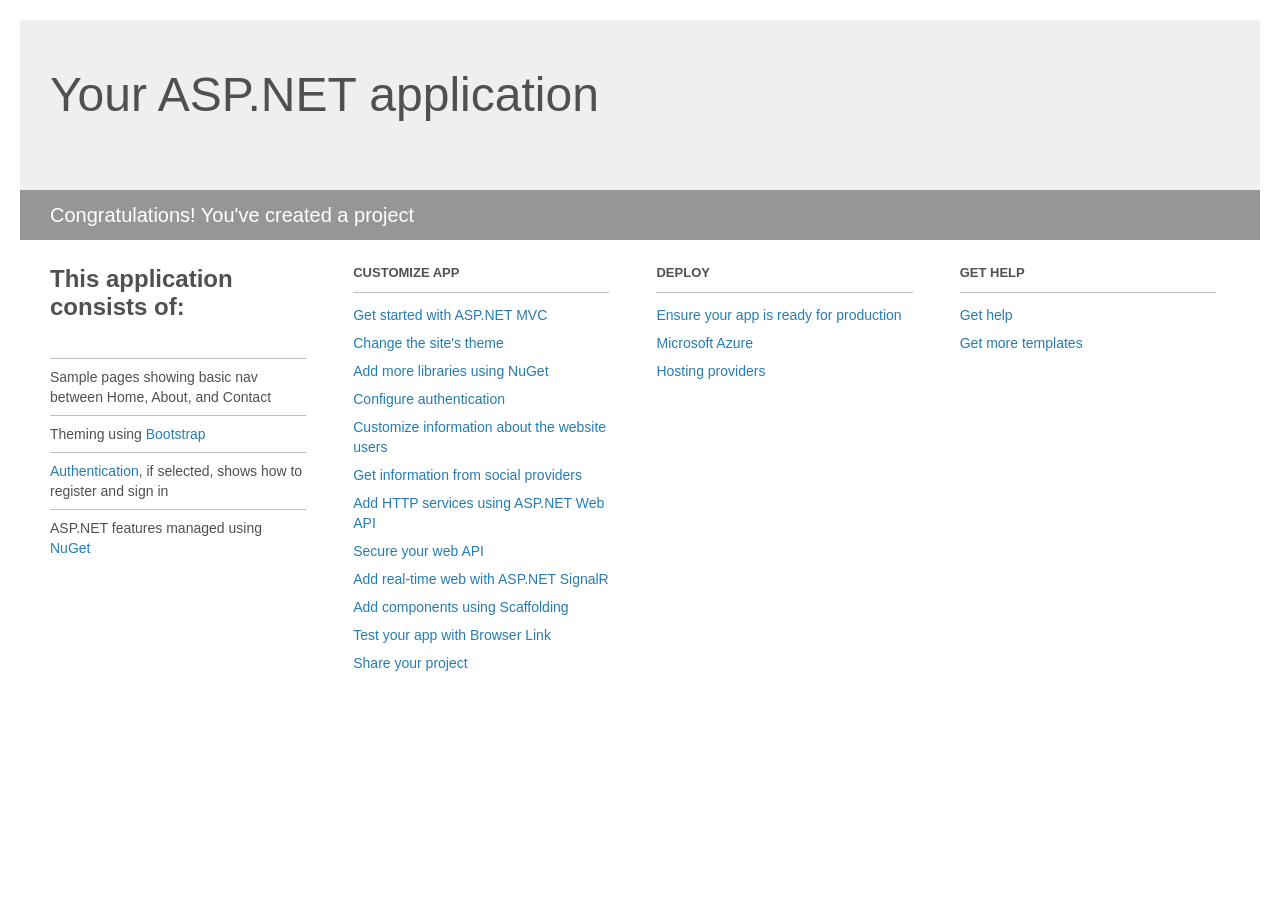
<file: BCCRequisitionSystem/Project_Readme.html>
﻿<!DOCTYPE html>
<html lang="en">
<head>
    <meta charset="utf-8" />
    <title>Your ASP.NET application</title>
    <style>
        body {
            background: #fff;
            color: #505050;
            font: 14px 'Segoe UI', tahoma, arial, helvetica, sans-serif;
            margin: 20px;
            padding: 0;
        }

        #header {
            background: #efefef;
            padding: 0;
        }

        h1 {
            font-size: 48px;
            font-weight: normal;
            margin: 0;
            padding: 0 30px;
            line-height: 150px;
        }

        p {
            font-size: 20px;
            color: #fff;
            background: #969696;
            padding: 0 30px;
            line-height: 50px;
        }

        #main {
            padding: 5px 30px;
        }

        .section {
            width: 21.7%;
            float: left;
            margin: 0 0 0 4%;
        }

            .section h2 {
                font-size: 13px;
                text-transform: uppercase;
                margin: 0;
                border-bottom: 1px solid silver;
                padding-bottom: 12px;
                margin-bottom: 8px;
            }

            .section.first {
                margin-left: 0;
            }

                .section.first h2 {
                    font-size: 24px;
                    text-transform: none;
                    margin-bottom: 25px;
                    border: none;
                }

                .section.first li {
                    border-top: 1px solid silver;
                    padding: 8px 0;
                }

            .section.last {
                margin-right: 0;
            }

        ul {
            list-style: none;
            padding: 0;
            margin: 0;
            line-height: 20px;
        }

        li {
            padding: 4px 0;
        }

        a {
            color: #267cb2;
            text-decoration: none;
        }

            a:hover {
                text-decoration: underline;
            }
    </style>
</head>
<body>

    <div id="header">
        <h1>Your ASP.NET application</h1>
        <p>Congratulations! You've created a project</p>
    </div>

    <div id="main">
        <div class="section first">
            <h2>This application consists of:</h2>
            <ul>
                <li>Sample pages showing basic nav between Home, About, and Contact</li>
                <li>Theming using <a href="http://go.microsoft.com/fwlink/?LinkID=615519">Bootstrap</a></li>
                <li><a href="http://go.microsoft.com/fwlink/?LinkID=615520">Authentication</a>, if selected, shows how to register and sign in</li>
                <li>ASP.NET features managed using <a href="http://go.microsoft.com/fwlink/?LinkID=320756">NuGet</a></li>
            </ul>
        </div>

        <div class="section">
            <h2>Customize app</h2>
            <ul>
                <li><a href="http://go.microsoft.com/fwlink/?LinkID=615541">Get started with ASP.NET MVC</a></li>
                <li><a href="http://go.microsoft.com/fwlink/?LinkID=615523">Change the site's theme</a></li>
                <li><a href="http://go.microsoft.com/fwlink/?LinkID=615524">Add more libraries using NuGet</a></li>
                <li><a href="http://go.microsoft.com/fwlink/?LinkID=615542">Configure authentication</a></li>
                <li><a href="http://go.microsoft.com/fwlink/?LinkID=615526">Customize information about the website users</a></li>
                <li><a href="http://go.microsoft.com/fwlink/?LinkID=615527">Get information from social providers</a></li>
                <li><a href="http://go.microsoft.com/fwlink/?LinkID=615528">Add HTTP services using ASP.NET Web API</a></li>
                <li><a href="http://go.microsoft.com/fwlink/?LinkID=615529">Secure your web API</a></li>
                <li><a href="http://go.microsoft.com/fwlink/?LinkID=615530">Add real-time web with ASP.NET SignalR</a></li>
                <li><a href="http://go.microsoft.com/fwlink/?LinkID=615531">Add components using Scaffolding</a></li>
                <li><a href="http://go.microsoft.com/fwlink/?LinkID=615532">Test your app with Browser Link</a></li>
                <li><a href="http://go.microsoft.com/fwlink/?LinkID=615533">Share your project</a></li>
            </ul>
        </div>

        <div class="section">
            <h2>Deploy</h2>
            <ul>
                <li><a href="http://go.microsoft.com/fwlink/?LinkID=615534">Ensure your app is ready for production</a></li>
                <li><a href="http://go.microsoft.com/fwlink/?LinkID=615535">Microsoft Azure</a></li>
                <li><a href="http://go.microsoft.com/fwlink/?LinkID=615536">Hosting providers</a></li>
            </ul>
        </div>

        <div class="section last">
            <h2>Get help</h2>
            <ul>
                <li><a href="http://go.microsoft.com/fwlink/?LinkID=615537">Get help</a></li>
                <li><a href="http://go.microsoft.com/fwlink/?LinkID=615538">Get more templates</a></li>
            </ul>
        </div>
    </div>

</body>
</html>
</file>
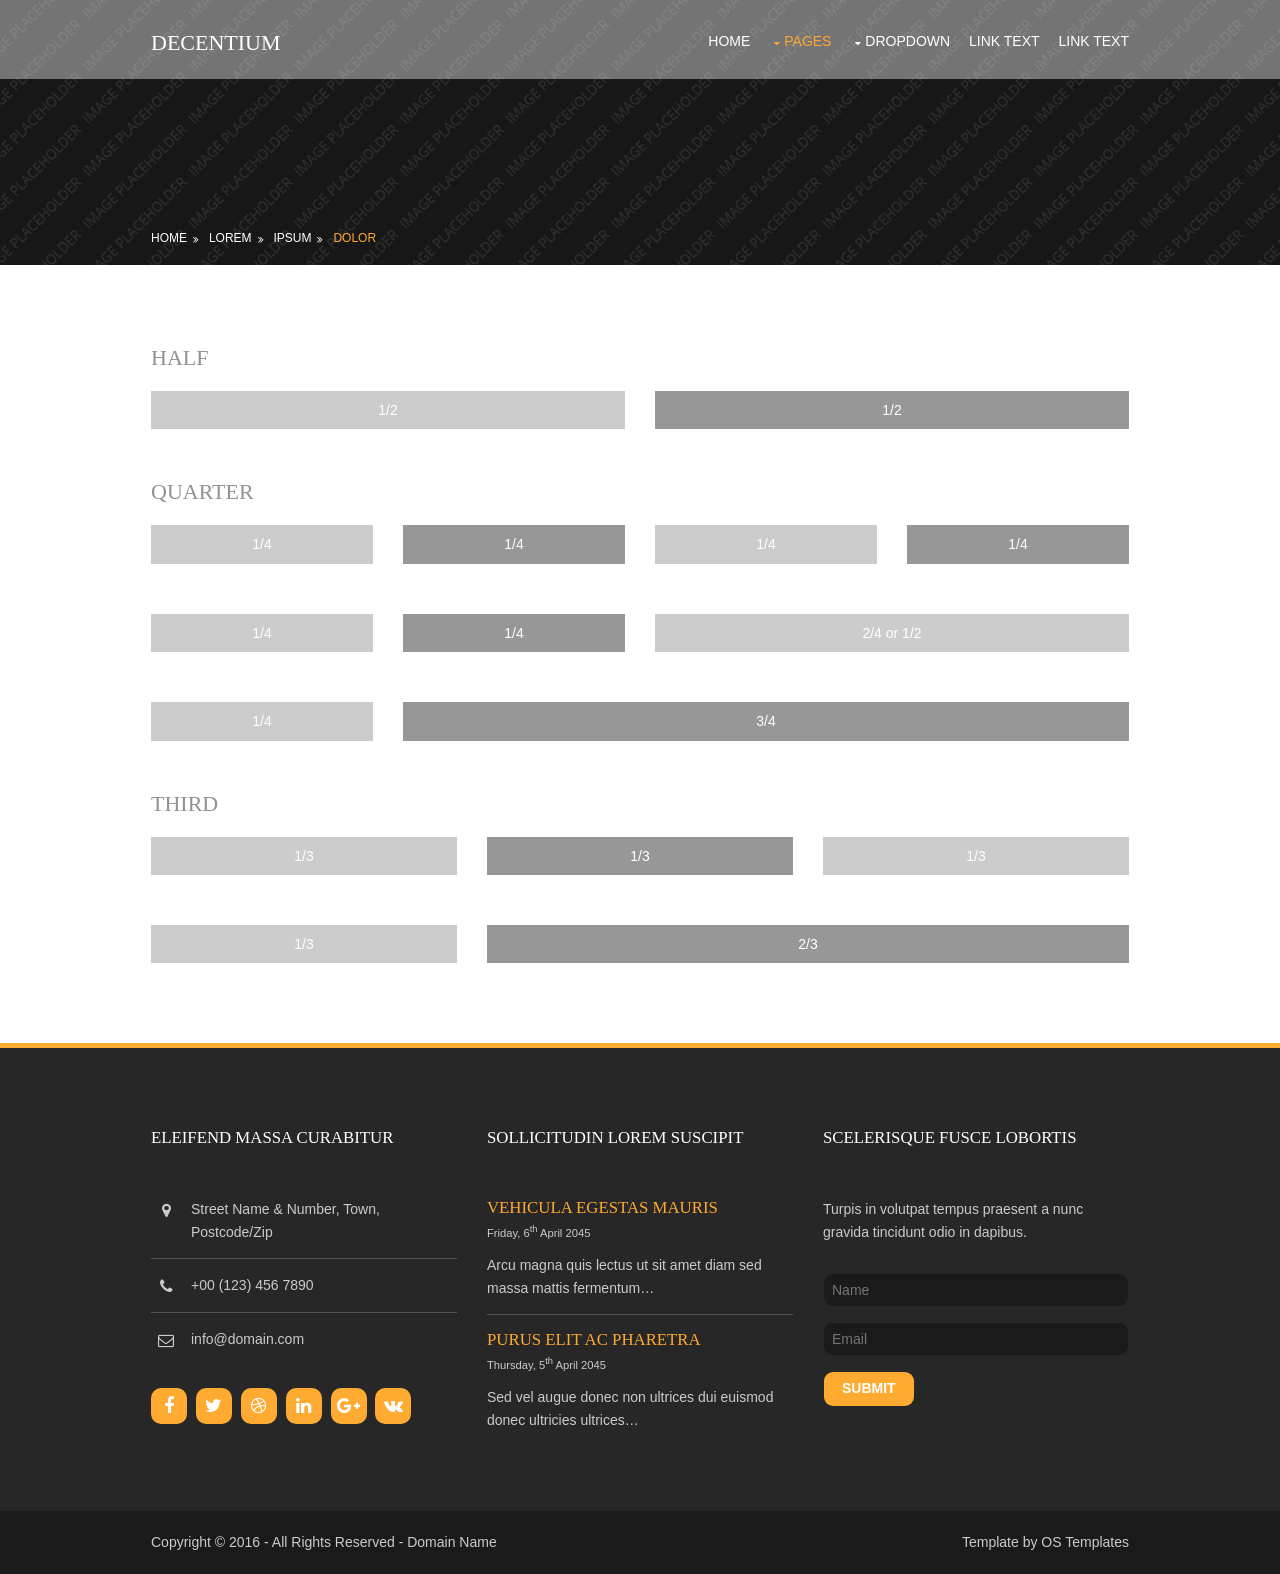
<file: Document/decentium/pages/basic-grid.html>
<!DOCTYPE html>
<!--
Template Name: Decentium
Author: <a href="http://www.os-templates.com/">OS Templates</a>
Author URI: http://www.os-templates.com/
Licence: Free to use under our free template licence terms
Licence URI: http://www.os-templates.com/template-terms
-->
<html>
<head>
<title>Decentium | Pages | Basic Grid</title>
<meta charset="utf-8">
<meta name="viewport" content="width=device-width, initial-scale=1.0, maximum-scale=1.0, user-scalable=no">
<link href="../layout/styles/layout.css" rel="stylesheet" type="text/css" media="all">
<style type="text/css">
/* DEMO ONLY */
.container .demo{text-align:center;}
.container .demo div{padding:8px 0;}
.container .demo div:nth-child(odd){color:#FFFFFF; background:#CCCCCC;}
.container .demo div:nth-child(even){color:#FFFFFF; background:#979797;}
@media screen and (max-width:900px){.container .demo div{margin-bottom:0;}}
/* DEMO ONLY */
</style>
</head>
<body id="top">
<!-- ################################################################################################ -->
<!-- ################################################################################################ -->
<!-- ################################################################################################ -->
<!-- Top Background Image Wrapper -->
<div class="bgded overlay" style="background-image:url('../images/demo/backgrounds/01.png');"> 
  <!-- ################################################################################################ -->
  <div class="wrapper row1">
    <header id="header" class="hoc clear"> 
      <!-- ################################################################################################ -->
      <div id="logo" class="fl_left">
        <h1><a href="../index.html">Decentium</a></h1>
      </div>
      <nav id="mainav" class="fl_right">
        <ul class="clear">
          <li><a href="../index.html">Home</a></li>
          <li class="active"><a class="drop" href="#">Pages</a>
            <ul>
              <li><a href="gallery.html">Gallery</a></li>
              <li><a href="full-width.html">Full Width</a></li>
              <li><a href="sidebar-left.html">Sidebar Left</a></li>
              <li><a href="sidebar-right.html">Sidebar Right</a></li>
              <li class="active"><a href="basic-grid.html">Basic Grid</a></li>
            </ul>
          </li>
          <li><a class="drop" href="#">Dropdown</a>
            <ul>
              <li><a href="#">Level 2</a></li>
              <li><a class="drop" href="#">Level 2 + Drop</a>
                <ul>
                  <li><a href="#">Level 3</a></li>
                  <li><a href="#">Level 3</a></li>
                  <li><a href="#">Level 3</a></li>
                </ul>
              </li>
              <li><a href="#">Level 2</a></li>
            </ul>
          </li>
          <li><a href="#">Link Text</a></li>
          <li><a href="#">Link Text</a></li>
        </ul>
      </nav>
      <!-- ################################################################################################ -->
    </header>
  </div>
  <!-- ################################################################################################ -->
  <!-- ################################################################################################ -->
  <!-- ################################################################################################ -->
  <div id="breadcrumb" class="hoc clear"> 
    <!-- ################################################################################################ -->
    <ul>
      <li><a href="#">Home</a></li>
      <li><a href="#">Lorem</a></li>
      <li><a href="#">Ipsum</a></li>
      <li><a href="#">Dolor</a></li>
    </ul>
    <!-- ################################################################################################ -->
  </div>
  <!-- ################################################################################################ -->
</div>
<!-- End Top Background Image Wrapper -->
<!-- ################################################################################################ -->
<!-- ################################################################################################ -->
<!-- ################################################################################################ -->
<div class="wrapper row3">
  <main class="hoc container clear"> 
    <!-- main body -->
    <!-- ################################################################################################ -->
    <div class="content"> 
      <!-- ################################################################################################ -->
      <h2>Half</h2>
      <!-- ################################################################################################ -->
      <div class="group btmspace-50 demo">
        <div class="one_half first">1/2</div>
        <div class="one_half">1/2</div>
      </div>
      <!-- ################################################################################################ -->
      <h2>Quarter</h2>
      <!-- ################################################################################################ -->
      <div class="group btmspace-50 demo">
        <div class="one_quarter first">1/4</div>
        <div class="one_quarter">1/4</div>
        <div class="one_quarter">1/4</div>
        <div class="one_quarter">1/4</div>
      </div>
      <div class="group btmspace-50 demo">
        <div class="one_quarter first">1/4</div>
        <div class="one_quarter">1/4</div>
        <div class="two_quarter">2/4 or 1/2</div>
      </div>
      <div class="group btmspace-50 demo">
        <div class="one_quarter first">1/4</div>
        <div class="three_quarter">3/4</div>
      </div>
      <!-- ################################################################################################ -->
      <h2>Third</h2>
      <!-- ################################################################################################ -->
      <div class="group btmspace-50 demo">
        <div class="one_third first">1/3</div>
        <div class="one_third">1/3</div>
        <div class="one_third">1/3</div>
      </div>
      <div class="group demo">
        <div class="one_third first">1/3</div>
        <div class="two_third">2/3</div>
      </div>
      <!-- ################################################################################################ -->
    </div>
    <!-- ################################################################################################ -->
    <!-- / main body -->
    <div class="clear"></div>
  </main>
</div>
<!-- ################################################################################################ -->
<!-- ################################################################################################ -->
<!-- ################################################################################################ -->
<div class="wrapper row4">
  <footer id="footer" class="hoc clear"> 
    <!-- ################################################################################################ -->
    <div class="one_third first">
      <h6 class="heading">Eleifend massa curabitur</h6>
      <ul class="nospace btmspace-30 linklist contact">
        <li><i class="fa fa-map-marker"></i>
          <address>
          Street Name &amp; Number, Town, Postcode/Zip
          </address>
        </li>
        <li><i class="fa fa-phone"></i> +00 (123) 456 7890</li>
        <li><i class="fa fa-envelope-o"></i> info@domain.com</li>
      </ul>
      <ul class="faico clear">
        <li><a class="faicon-facebook" href="#"><i class="fa fa-facebook"></i></a></li>
        <li><a class="faicon-twitter" href="#"><i class="fa fa-twitter"></i></a></li>
        <li><a class="faicon-dribble" href="#"><i class="fa fa-dribbble"></i></a></li>
        <li><a class="faicon-linkedin" href="#"><i class="fa fa-linkedin"></i></a></li>
        <li><a class="faicon-google-plus" href="#"><i class="fa fa-google-plus"></i></a></li>
        <li><a class="faicon-vk" href="#"><i class="fa fa-vk"></i></a></li>
      </ul>
    </div>
    <div class="one_third">
      <h6 class="heading">Sollicitudin lorem suscipit</h6>
      <ul class="nospace linklist">
        <li>
          <article>
            <h2 class="nospace font-x1"><a href="#">Vehicula egestas mauris</a></h2>
            <time class="font-xs block btmspace-10" datetime="2045-04-06">Friday, 6<sup>th</sup> April 2045</time>
            <p class="nospace">Arcu magna quis lectus ut sit amet diam sed massa mattis fermentum&hellip;</p>
          </article>
        </li>
        <li>
          <article>
            <h2 class="nospace font-x1"><a href="#">Purus elit ac pharetra</a></h2>
            <time class="font-xs block btmspace-10" datetime="2045-04-05">Thursday, 5<sup>th</sup> April 2045</time>
            <p class="nospace">Sed vel augue donec non ultrices dui euismod donec ultricies ultrices&hellip;</p>
          </article>
        </li>
      </ul>
    </div>
    <div class="one_third">
      <h6 class="heading">Scelerisque fusce lobortis</h6>
      <p class="nospace btmspace-30">Turpis in volutpat tempus praesent a nunc gravida tincidunt odio in dapibus.</p>
      <form method="post" action="#">
        <fieldset>
          <legend>Newsletter:</legend>
          <input class="btmspace-15" type="text" value="" placeholder="Name">
          <input class="btmspace-15" type="text" value="" placeholder="Email">
          <button type="submit" value="submit">Submit</button>
        </fieldset>
      </form>
    </div>
    <!-- ################################################################################################ -->
  </footer>
</div>
<!-- ################################################################################################ -->
<!-- ################################################################################################ -->
<!-- ################################################################################################ -->
<div class="wrapper row5">
  <div id="copyright" class="hoc clear"> 
    <!-- ################################################################################################ -->
    <p class="fl_left">Copyright &copy; 2016 - All Rights Reserved - <a href="#">Domain Name</a></p>
    <p class="fl_right">Template by <a target="_blank" href="http://www.os-templates.com/" title="Free Website Templates">OS Templates</a></p>
    <!-- ################################################################################################ -->
  </div>
</div>
<!-- ################################################################################################ -->
<!-- ################################################################################################ -->
<!-- ################################################################################################ -->
<a id="backtotop" href="#top"><i class="fa fa-chevron-up"></i></a>
<!-- JAVASCRIPTS -->
<script src="../layout/scripts/jquery.min.js"></script>
<script src="../layout/scripts/jquery.backtotop.js"></script>
<script src="../layout/scripts/jquery.mobilemenu.js"></script>
</body>
</html>
</file>
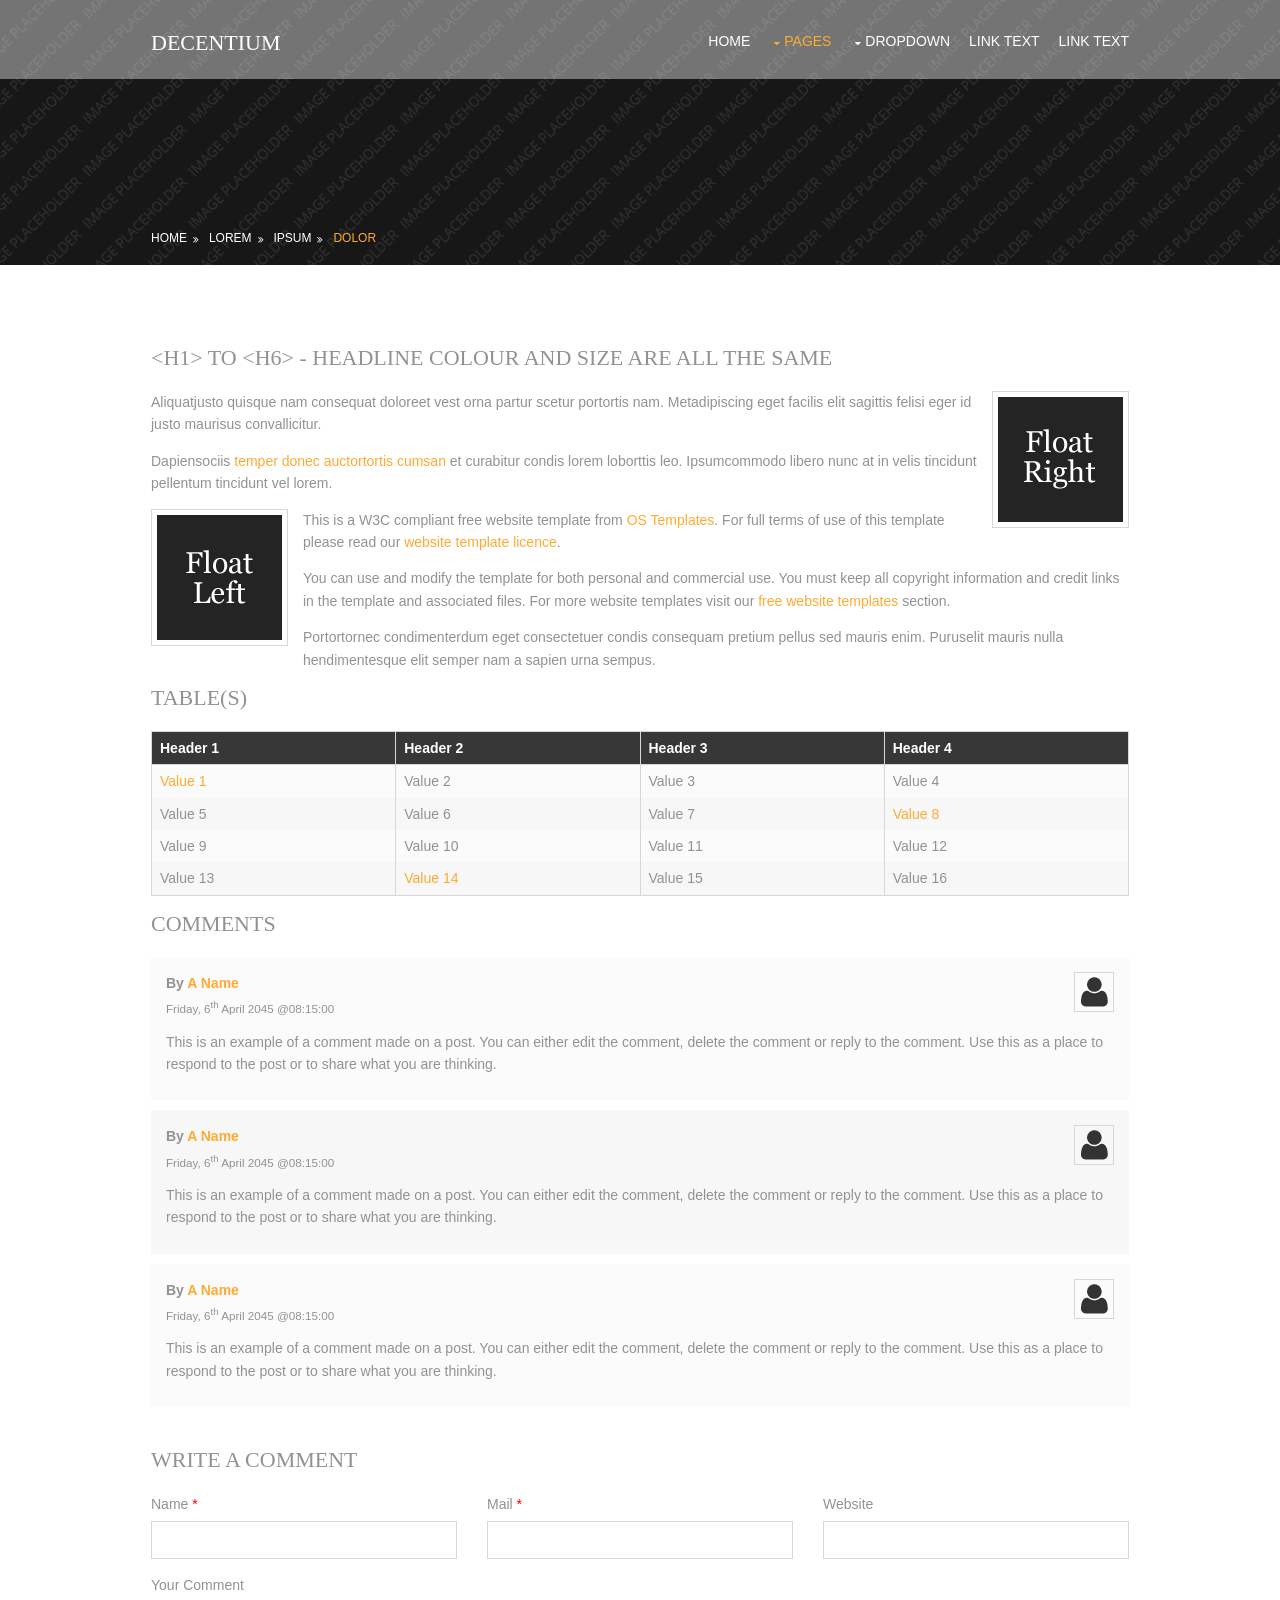
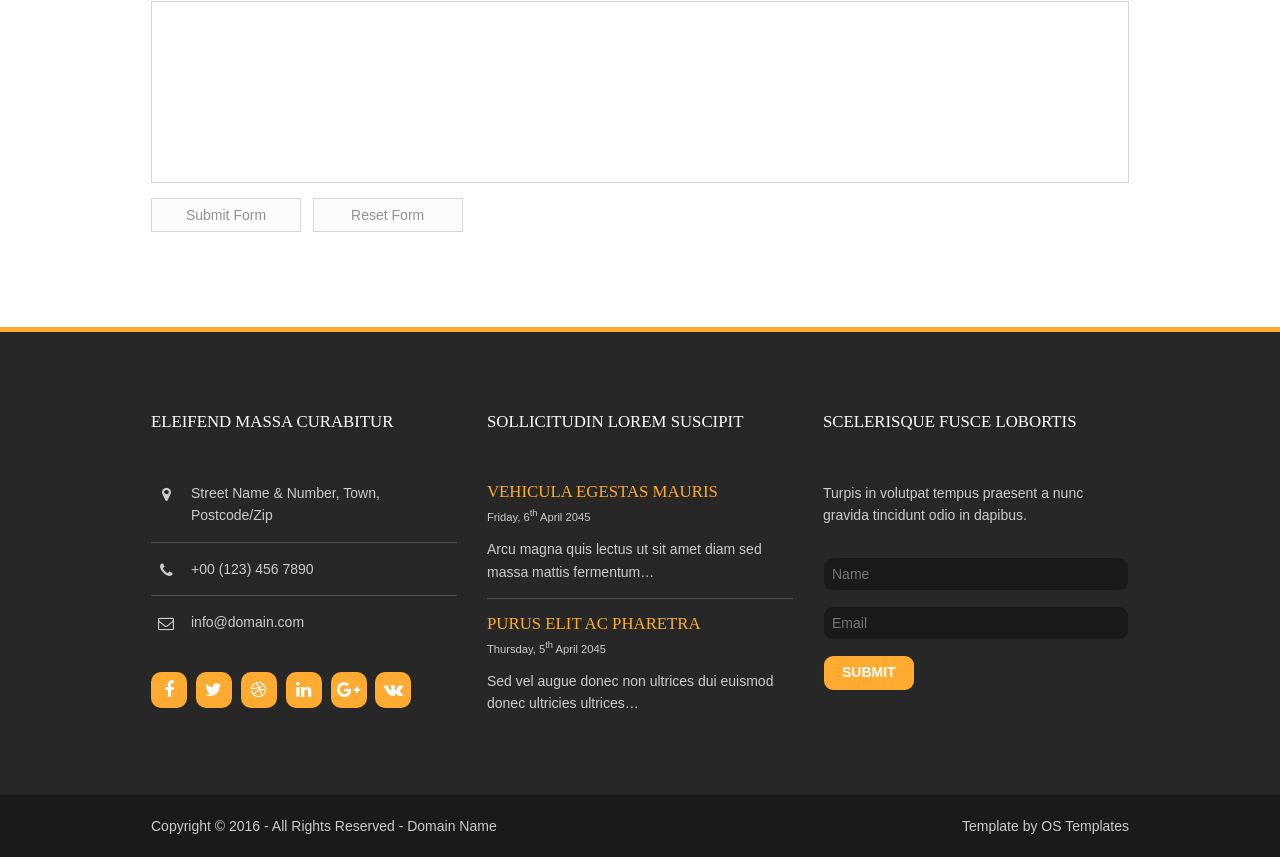
<file: Document/decentium/pages/full-width.html>
<!DOCTYPE html>
<!--
Template Name: Decentium
Author: <a href="http://www.os-templates.com/">OS Templates</a>
Author URI: http://www.os-templates.com/
Licence: Free to use under our free template licence terms
Licence URI: http://www.os-templates.com/template-terms
-->
<html>
<head>
<title>Decentium | Pages | Full Width</title>
<meta charset="utf-8">
<meta name="viewport" content="width=device-width, initial-scale=1.0, maximum-scale=1.0, user-scalable=no">
<link href="../layout/styles/layout.css" rel="stylesheet" type="text/css" media="all">
</head>
<body id="top">
<!-- ################################################################################################ -->
<!-- ################################################################################################ -->
<!-- ################################################################################################ -->
<!-- Top Background Image Wrapper -->
<div class="bgded overlay" style="background-image:url('../images/demo/backgrounds/01.png');"> 
  <!-- ################################################################################################ -->
  <div class="wrapper row1">
    <header id="header" class="hoc clear"> 
      <!-- ################################################################################################ -->
      <div id="logo" class="fl_left">
        <h1><a href="../index.html">Decentium</a></h1>
      </div>
      <nav id="mainav" class="fl_right">
        <ul class="clear">
          <li><a href="../index.html">Home</a></li>
          <li class="active"><a class="drop" href="#">Pages</a>
            <ul>
              <li><a href="gallery.html">Gallery</a></li>
              <li class="active"><a href="full-width.html">Full Width</a></li>
              <li><a href="sidebar-left.html">Sidebar Left</a></li>
              <li><a href="sidebar-right.html">Sidebar Right</a></li>
              <li><a href="basic-grid.html">Basic Grid</a></li>
            </ul>
          </li>
          <li><a class="drop" href="#">Dropdown</a>
            <ul>
              <li><a href="#">Level 2</a></li>
              <li><a class="drop" href="#">Level 2 + Drop</a>
                <ul>
                  <li><a href="#">Level 3</a></li>
                  <li><a href="#">Level 3</a></li>
                  <li><a href="#">Level 3</a></li>
                </ul>
              </li>
              <li><a href="#">Level 2</a></li>
            </ul>
          </li>
          <li><a href="#">Link Text</a></li>
          <li><a href="#">Link Text</a></li>
        </ul>
      </nav>
      <!-- ################################################################################################ -->
    </header>
  </div>
  <!-- ################################################################################################ -->
  <!-- ################################################################################################ -->
  <!-- ################################################################################################ -->
  <div id="breadcrumb" class="hoc clear"> 
    <!-- ################################################################################################ -->
    <ul>
      <li><a href="#">Home</a></li>
      <li><a href="#">Lorem</a></li>
      <li><a href="#">Ipsum</a></li>
      <li><a href="#">Dolor</a></li>
    </ul>
    <!-- ################################################################################################ -->
  </div>
  <!-- ################################################################################################ -->
</div>
<!-- End Top Background Image Wrapper -->
<!-- ################################################################################################ -->
<!-- ################################################################################################ -->
<!-- ################################################################################################ -->
<div class="wrapper row3">
  <main class="hoc container clear"> 
    <!-- main body -->
    <!-- ################################################################################################ -->
    <div class="content"> 
      <!-- ################################################################################################ -->
      <h1>&lt;h1&gt; to &lt;h6&gt; - Headline Colour and Size Are All The Same</h1>
      <img class="imgr borderedbox inspace-5" src="../images/demo/imgr.gif" alt="">
      <p>Aliquatjusto quisque nam consequat doloreet vest orna partur scetur portortis nam. Metadipiscing eget facilis elit sagittis felisi eger id justo maurisus convallicitur.</p>
      <p>Dapiensociis <a href="#">temper donec auctortortis cumsan</a> et curabitur condis lorem loborttis leo. Ipsumcommodo libero nunc at in velis tincidunt pellentum tincidunt vel lorem.</p>
      <img class="imgl borderedbox inspace-5" src="../images/demo/imgl.gif" alt="">
      <p>This is a W3C compliant free website template from <a href="http://www.os-templates.com/" title="Free Website Templates">OS Templates</a>. For full terms of use of this template please read our <a href="http://www.os-templates.com/template-terms">website template licence</a>.</p>
      <p>You can use and modify the template for both personal and commercial use. You must keep all copyright information and credit links in the template and associated files. For more website templates visit our <a href="http://www.os-templates.com/">free website templates</a> section.</p>
      <p>Portortornec condimenterdum eget consectetuer condis consequam pretium pellus sed mauris enim. Puruselit mauris nulla hendimentesque elit semper nam a sapien urna sempus.</p>
      <h1>Table(s)</h1>
      <div class="scrollable">
        <table>
          <thead>
            <tr>
              <th>Header 1</th>
              <th>Header 2</th>
              <th>Header 3</th>
              <th>Header 4</th>
            </tr>
          </thead>
          <tbody>
            <tr>
              <td><a href="#">Value 1</a></td>
              <td>Value 2</td>
              <td>Value 3</td>
              <td>Value 4</td>
            </tr>
            <tr>
              <td>Value 5</td>
              <td>Value 6</td>
              <td>Value 7</td>
              <td><a href="#">Value 8</a></td>
            </tr>
            <tr>
              <td>Value 9</td>
              <td>Value 10</td>
              <td>Value 11</td>
              <td>Value 12</td>
            </tr>
            <tr>
              <td>Value 13</td>
              <td><a href="#">Value 14</a></td>
              <td>Value 15</td>
              <td>Value 16</td>
            </tr>
          </tbody>
        </table>
      </div>
      <div id="comments">
        <h2>Comments</h2>
        <ul>
          <li>
            <article>
              <header>
                <figure class="avatar"><img src="../images/demo/avatar.png" alt=""></figure>
                <address>
                By <a href="#">A Name</a>
                </address>
                <time datetime="2045-04-06T08:15+00:00">Friday, 6<sup>th</sup> April 2045 @08:15:00</time>
              </header>
              <div class="comcont">
                <p>This is an example of a comment made on a post. You can either edit the comment, delete the comment or reply to the comment. Use this as a place to respond to the post or to share what you are thinking.</p>
              </div>
            </article>
          </li>
          <li>
            <article>
              <header>
                <figure class="avatar"><img src="../images/demo/avatar.png" alt=""></figure>
                <address>
                By <a href="#">A Name</a>
                </address>
                <time datetime="2045-04-06T08:15+00:00">Friday, 6<sup>th</sup> April 2045 @08:15:00</time>
              </header>
              <div class="comcont">
                <p>This is an example of a comment made on a post. You can either edit the comment, delete the comment or reply to the comment. Use this as a place to respond to the post or to share what you are thinking.</p>
              </div>
            </article>
          </li>
          <li>
            <article>
              <header>
                <figure class="avatar"><img src="../images/demo/avatar.png" alt=""></figure>
                <address>
                By <a href="#">A Name</a>
                </address>
                <time datetime="2045-04-06T08:15+00:00">Friday, 6<sup>th</sup> April 2045 @08:15:00</time>
              </header>
              <div class="comcont">
                <p>This is an example of a comment made on a post. You can either edit the comment, delete the comment or reply to the comment. Use this as a place to respond to the post or to share what you are thinking.</p>
              </div>
            </article>
          </li>
        </ul>
        <h2>Write A Comment</h2>
        <form action="#" method="post">
          <div class="one_third first">
            <label for="name">Name <span>*</span></label>
            <input type="text" name="name" id="name" value="" size="22" required>
          </div>
          <div class="one_third">
            <label for="email">Mail <span>*</span></label>
            <input type="email" name="email" id="email" value="" size="22" required>
          </div>
          <div class="one_third">
            <label for="url">Website</label>
            <input type="url" name="url" id="url" value="" size="22">
          </div>
          <div class="block clear">
            <label for="comment">Your Comment</label>
            <textarea name="comment" id="comment" cols="25" rows="10"></textarea>
          </div>
          <div>
            <input type="submit" name="submit" value="Submit Form">
            &nbsp;
            <input type="reset" name="reset" value="Reset Form">
          </div>
        </form>
      </div>
      <!-- ################################################################################################ -->
    </div>
    <!-- ################################################################################################ -->
    <!-- / main body -->
    <div class="clear"></div>
  </main>
</div>
<!-- ################################################################################################ -->
<!-- ################################################################################################ -->
<!-- ################################################################################################ -->
<div class="wrapper row4">
  <footer id="footer" class="hoc clear"> 
    <!-- ################################################################################################ -->
    <div class="one_third first">
      <h6 class="heading">Eleifend massa curabitur</h6>
      <ul class="nospace btmspace-30 linklist contact">
        <li><i class="fa fa-map-marker"></i>
          <address>
          Street Name &amp; Number, Town, Postcode/Zip
          </address>
        </li>
        <li><i class="fa fa-phone"></i> +00 (123) 456 7890</li>
        <li><i class="fa fa-envelope-o"></i> info@domain.com</li>
      </ul>
      <ul class="faico clear">
        <li><a class="faicon-facebook" href="#"><i class="fa fa-facebook"></i></a></li>
        <li><a class="faicon-twitter" href="#"><i class="fa fa-twitter"></i></a></li>
        <li><a class="faicon-dribble" href="#"><i class="fa fa-dribbble"></i></a></li>
        <li><a class="faicon-linkedin" href="#"><i class="fa fa-linkedin"></i></a></li>
        <li><a class="faicon-google-plus" href="#"><i class="fa fa-google-plus"></i></a></li>
        <li><a class="faicon-vk" href="#"><i class="fa fa-vk"></i></a></li>
      </ul>
    </div>
    <div class="one_third">
      <h6 class="heading">Sollicitudin lorem suscipit</h6>
      <ul class="nospace linklist">
        <li>
          <article>
            <h2 class="nospace font-x1"><a href="#">Vehicula egestas mauris</a></h2>
            <time class="font-xs block btmspace-10" datetime="2045-04-06">Friday, 6<sup>th</sup> April 2045</time>
            <p class="nospace">Arcu magna quis lectus ut sit amet diam sed massa mattis fermentum&hellip;</p>
          </article>
        </li>
        <li>
          <article>
            <h2 class="nospace font-x1"><a href="#">Purus elit ac pharetra</a></h2>
            <time class="font-xs block btmspace-10" datetime="2045-04-05">Thursday, 5<sup>th</sup> April 2045</time>
            <p class="nospace">Sed vel augue donec non ultrices dui euismod donec ultricies ultrices&hellip;</p>
          </article>
        </li>
      </ul>
    </div>
    <div class="one_third">
      <h6 class="heading">Scelerisque fusce lobortis</h6>
      <p class="nospace btmspace-30">Turpis in volutpat tempus praesent a nunc gravida tincidunt odio in dapibus.</p>
      <form method="post" action="#">
        <fieldset>
          <legend>Newsletter:</legend>
          <input class="btmspace-15" type="text" value="" placeholder="Name">
          <input class="btmspace-15" type="text" value="" placeholder="Email">
          <button type="submit" value="submit">Submit</button>
        </fieldset>
      </form>
    </div>
    <!-- ################################################################################################ -->
  </footer>
</div>
<!-- ################################################################################################ -->
<!-- ################################################################################################ -->
<!-- ################################################################################################ -->
<div class="wrapper row5">
  <div id="copyright" class="hoc clear"> 
    <!-- ################################################################################################ -->
    <p class="fl_left">Copyright &copy; 2016 - All Rights Reserved - <a href="#">Domain Name</a></p>
    <p class="fl_right">Template by <a target="_blank" href="http://www.os-templates.com/" title="Free Website Templates">OS Templates</a></p>
    <!-- ################################################################################################ -->
  </div>
</div>
<!-- ################################################################################################ -->
<!-- ################################################################################################ -->
<!-- ################################################################################################ -->
<a id="backtotop" href="#top"><i class="fa fa-chevron-up"></i></a>
<!-- JAVASCRIPTS -->
<script src="../layout/scripts/jquery.min.js"></script>
<script src="../layout/scripts/jquery.backtotop.js"></script>
<script src="../layout/scripts/jquery.mobilemenu.js"></script>
</body>
</html>
</file>
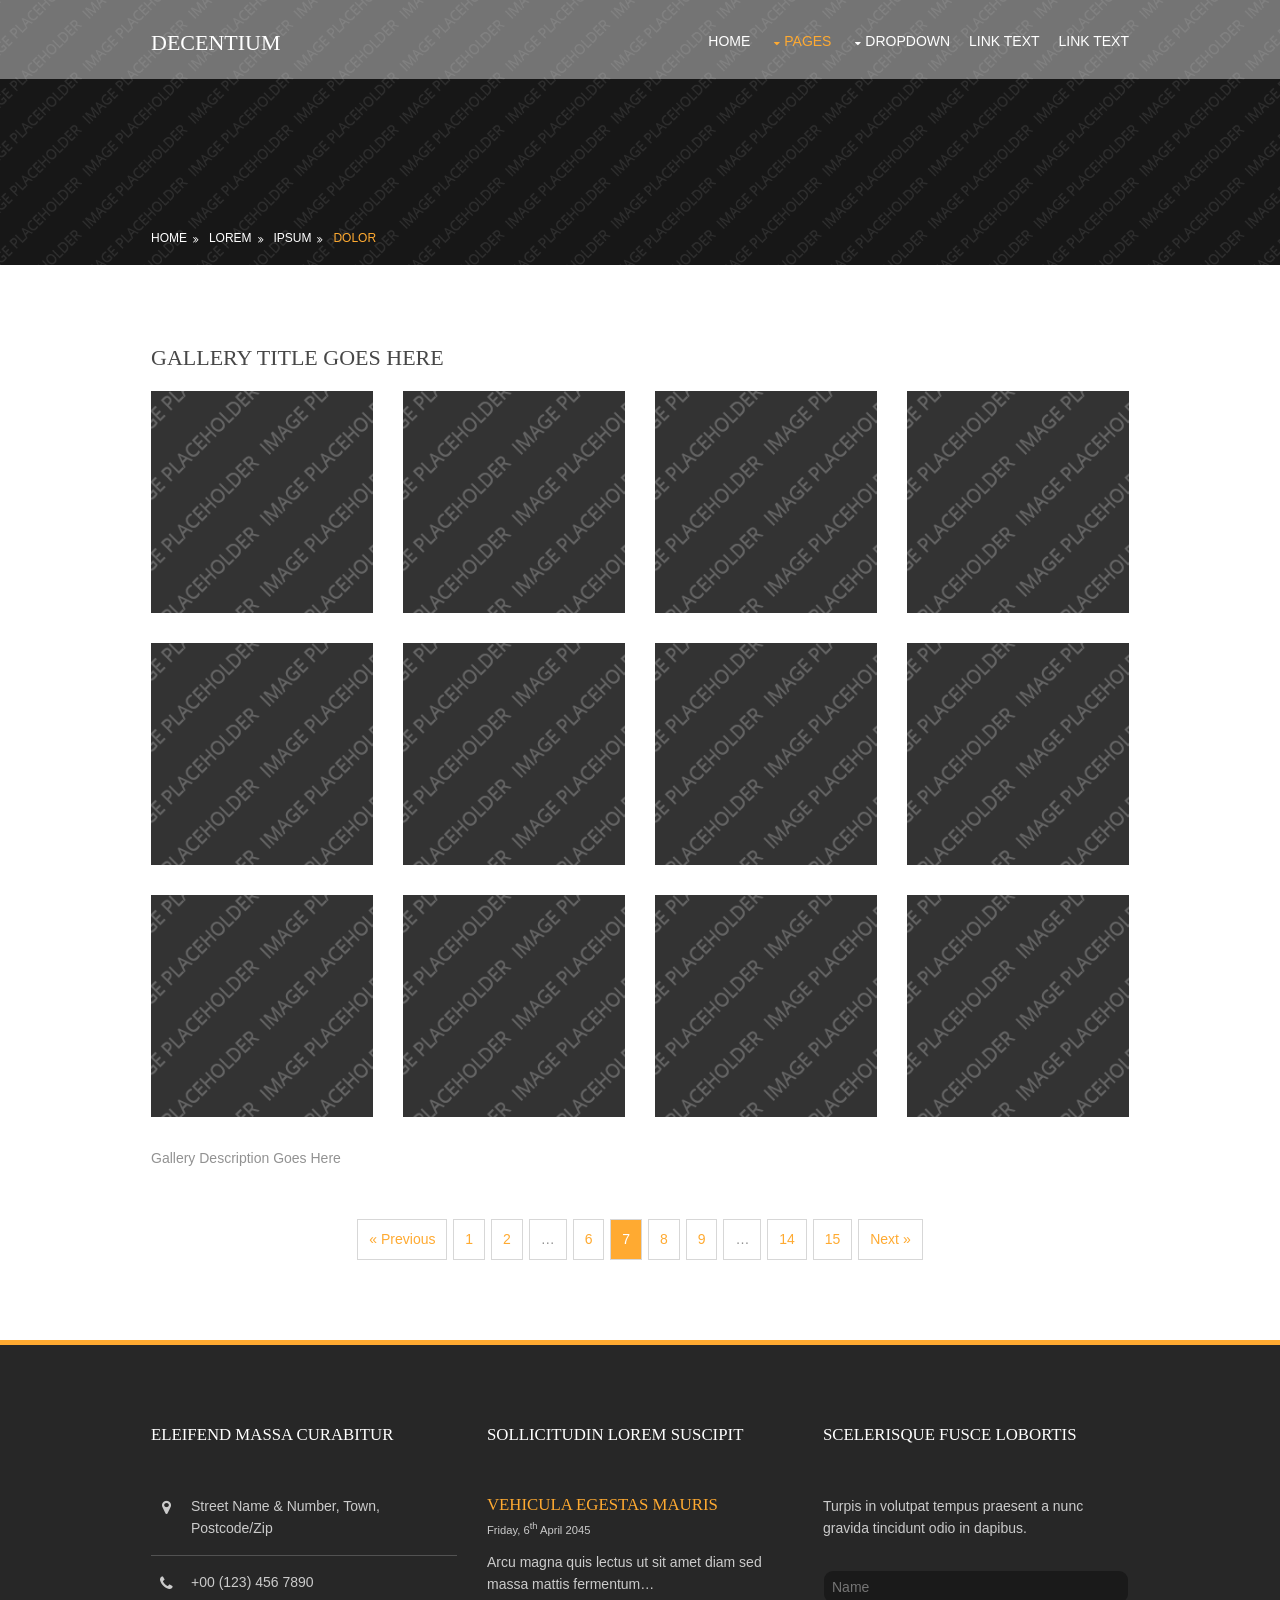
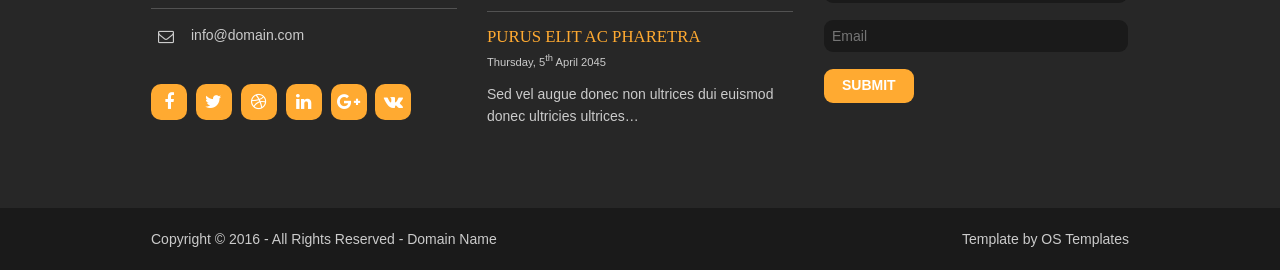
<file: Document/decentium/pages/gallery.html>
<!DOCTYPE html>
<!--
Template Name: Decentium
Author: <a href="http://www.os-templates.com/">OS Templates</a>
Author URI: http://www.os-templates.com/
Licence: Free to use under our free template licence terms
Licence URI: http://www.os-templates.com/template-terms
-->
<html>
<head>
<title>Decentium | Pages | Gallery</title>
<meta charset="utf-8">
<meta name="viewport" content="width=device-width, initial-scale=1.0, maximum-scale=1.0, user-scalable=no">
<link href="../layout/styles/layout.css" rel="stylesheet" type="text/css" media="all">
</head>
<body id="top">
<!-- ################################################################################################ -->
<!-- ################################################################################################ -->
<!-- ################################################################################################ -->
<!-- Top Background Image Wrapper -->
<div class="bgded overlay" style="background-image:url('../images/demo/backgrounds/01.png');"> 
  <!-- ################################################################################################ -->
  <div class="wrapper row1">
    <header id="header" class="hoc clear"> 
      <!-- ################################################################################################ -->
      <div id="logo" class="fl_left">
        <h1><a href="../index.html">Decentium</a></h1>
      </div>
      <nav id="mainav" class="fl_right">
        <ul class="clear">
          <li><a href="../index.html">Home</a></li>
          <li class="active"><a class="drop" href="#">Pages</a>
            <ul>
              <li class="active"><a href="gallery.html">Gallery</a></li>
              <li><a href="full-width.html">Full Width</a></li>
              <li><a href="sidebar-left.html">Sidebar Left</a></li>
              <li><a href="sidebar-right.html">Sidebar Right</a></li>
              <li><a href="basic-grid.html">Basic Grid</a></li>
            </ul>
          </li>
          <li><a class="drop" href="#">Dropdown</a>
            <ul>
              <li><a href="#">Level 2</a></li>
              <li><a class="drop" href="#">Level 2 + Drop</a>
                <ul>
                  <li><a href="#">Level 3</a></li>
                  <li><a href="#">Level 3</a></li>
                  <li><a href="#">Level 3</a></li>
                </ul>
              </li>
              <li><a href="#">Level 2</a></li>
            </ul>
          </li>
          <li><a href="#">Link Text</a></li>
          <li><a href="#">Link Text</a></li>
        </ul>
      </nav>
      <!-- ################################################################################################ -->
    </header>
  </div>
  <!-- ################################################################################################ -->
  <!-- ################################################################################################ -->
  <!-- ################################################################################################ -->
  <div id="breadcrumb" class="hoc clear"> 
    <!-- ################################################################################################ -->
    <ul>
      <li><a href="#">Home</a></li>
      <li><a href="#">Lorem</a></li>
      <li><a href="#">Ipsum</a></li>
      <li><a href="#">Dolor</a></li>
    </ul>
    <!-- ################################################################################################ -->
  </div>
  <!-- ################################################################################################ -->
</div>
<!-- End Top Background Image Wrapper -->
<!-- ################################################################################################ -->
<!-- ################################################################################################ -->
<!-- ################################################################################################ -->
<div class="wrapper row3">
  <main class="hoc container clear"> 
    <!-- main body -->
    <!-- ################################################################################################ -->
    <div class="content"> 
      <!-- ################################################################################################ -->
      <div id="gallery">
        <figure>
          <header class="heading">Gallery Title Goes Here</header>
          <ul class="nospace clear">
            <li class="one_quarter first"><a href="#"><img src="../images/demo/gallery/01.png" alt=""></a></li>
            <li class="one_quarter"><a href="#"><img src="../images/demo/gallery/01.png" alt=""></a></li>
            <li class="one_quarter"><a href="#"><img src="../images/demo/gallery/01.png" alt=""></a></li>
            <li class="one_quarter"><a href="#"><img src="../images/demo/gallery/01.png" alt=""></a></li>
            <li class="one_quarter first"><a href="#"><img src="../images/demo/gallery/01.png" alt=""></a></li>
            <li class="one_quarter"><a href="#"><img src="../images/demo/gallery/01.png" alt=""></a></li>
            <li class="one_quarter"><a href="#"><img src="../images/demo/gallery/01.png" alt=""></a></li>
            <li class="one_quarter"><a href="#"><img src="../images/demo/gallery/01.png" alt=""></a></li>
            <li class="one_quarter first"><a href="#"><img src="../images/demo/gallery/01.png" alt=""></a></li>
            <li class="one_quarter"><a href="#"><img src="../images/demo/gallery/01.png" alt=""></a></li>
            <li class="one_quarter"><a href="#"><img src="../images/demo/gallery/01.png" alt=""></a></li>
            <li class="one_quarter"><a href="#"><img src="../images/demo/gallery/01.png" alt=""></a></li>
          </ul>
          <figcaption>Gallery Description Goes Here</figcaption>
        </figure>
      </div>
      <!-- ################################################################################################ -->
      <!-- ################################################################################################ -->
      <nav class="pagination">
        <ul>
          <li><a href="#">&laquo; Previous</a></li>
          <li><a href="#">1</a></li>
          <li><a href="#">2</a></li>
          <li><strong>&hellip;</strong></li>
          <li><a href="#">6</a></li>
          <li class="current"><strong>7</strong></li>
          <li><a href="#">8</a></li>
          <li><a href="#">9</a></li>
          <li><strong>&hellip;</strong></li>
          <li><a href="#">14</a></li>
          <li><a href="#">15</a></li>
          <li><a href="#">Next &raquo;</a></li>
        </ul>
      </nav>
      <!-- ################################################################################################ -->
    </div>
    <!-- ################################################################################################ -->
    <!-- / main body -->
    <div class="clear"></div>
  </main>
</div>
<!-- ################################################################################################ -->
<!-- ################################################################################################ -->
<!-- ################################################################################################ -->
<div class="wrapper row4">
  <footer id="footer" class="hoc clear"> 
    <!-- ################################################################################################ -->
    <div class="one_third first">
      <h6 class="heading">Eleifend massa curabitur</h6>
      <ul class="nospace btmspace-30 linklist contact">
        <li><i class="fa fa-map-marker"></i>
          <address>
          Street Name &amp; Number, Town, Postcode/Zip
          </address>
        </li>
        <li><i class="fa fa-phone"></i> +00 (123) 456 7890</li>
        <li><i class="fa fa-envelope-o"></i> info@domain.com</li>
      </ul>
      <ul class="faico clear">
        <li><a class="faicon-facebook" href="#"><i class="fa fa-facebook"></i></a></li>
        <li><a class="faicon-twitter" href="#"><i class="fa fa-twitter"></i></a></li>
        <li><a class="faicon-dribble" href="#"><i class="fa fa-dribbble"></i></a></li>
        <li><a class="faicon-linkedin" href="#"><i class="fa fa-linkedin"></i></a></li>
        <li><a class="faicon-google-plus" href="#"><i class="fa fa-google-plus"></i></a></li>
        <li><a class="faicon-vk" href="#"><i class="fa fa-vk"></i></a></li>
      </ul>
    </div>
    <div class="one_third">
      <h6 class="heading">Sollicitudin lorem suscipit</h6>
      <ul class="nospace linklist">
        <li>
          <article>
            <h2 class="nospace font-x1"><a href="#">Vehicula egestas mauris</a></h2>
            <time class="font-xs block btmspace-10" datetime="2045-04-06">Friday, 6<sup>th</sup> April 2045</time>
            <p class="nospace">Arcu magna quis lectus ut sit amet diam sed massa mattis fermentum&hellip;</p>
          </article>
        </li>
        <li>
          <article>
            <h2 class="nospace font-x1"><a href="#">Purus elit ac pharetra</a></h2>
            <time class="font-xs block btmspace-10" datetime="2045-04-05">Thursday, 5<sup>th</sup> April 2045</time>
            <p class="nospace">Sed vel augue donec non ultrices dui euismod donec ultricies ultrices&hellip;</p>
          </article>
        </li>
      </ul>
    </div>
    <div class="one_third">
      <h6 class="heading">Scelerisque fusce lobortis</h6>
      <p class="nospace btmspace-30">Turpis in volutpat tempus praesent a nunc gravida tincidunt odio in dapibus.</p>
      <form method="post" action="#">
        <fieldset>
          <legend>Newsletter:</legend>
          <input class="btmspace-15" type="text" value="" placeholder="Name">
          <input class="btmspace-15" type="text" value="" placeholder="Email">
          <button type="submit" value="submit">Submit</button>
        </fieldset>
      </form>
    </div>
    <!-- ################################################################################################ -->
  </footer>
</div>
<!-- ################################################################################################ -->
<!-- ################################################################################################ -->
<!-- ################################################################################################ -->
<div class="wrapper row5">
  <div id="copyright" class="hoc clear"> 
    <!-- ################################################################################################ -->
    <p class="fl_left">Copyright &copy; 2016 - All Rights Reserved - <a href="#">Domain Name</a></p>
    <p class="fl_right">Template by <a target="_blank" href="http://www.os-templates.com/" title="Free Website Templates">OS Templates</a></p>
    <!-- ################################################################################################ -->
  </div>
</div>
<!-- ################################################################################################ -->
<!-- ################################################################################################ -->
<!-- ################################################################################################ -->
<a id="backtotop" href="#top"><i class="fa fa-chevron-up"></i></a>
<!-- JAVASCRIPTS -->
<script src="../layout/scripts/jquery.min.js"></script>
<script src="../layout/scripts/jquery.backtotop.js"></script>
<script src="../layout/scripts/jquery.mobilemenu.js"></script>
</body>
</html>
</file>
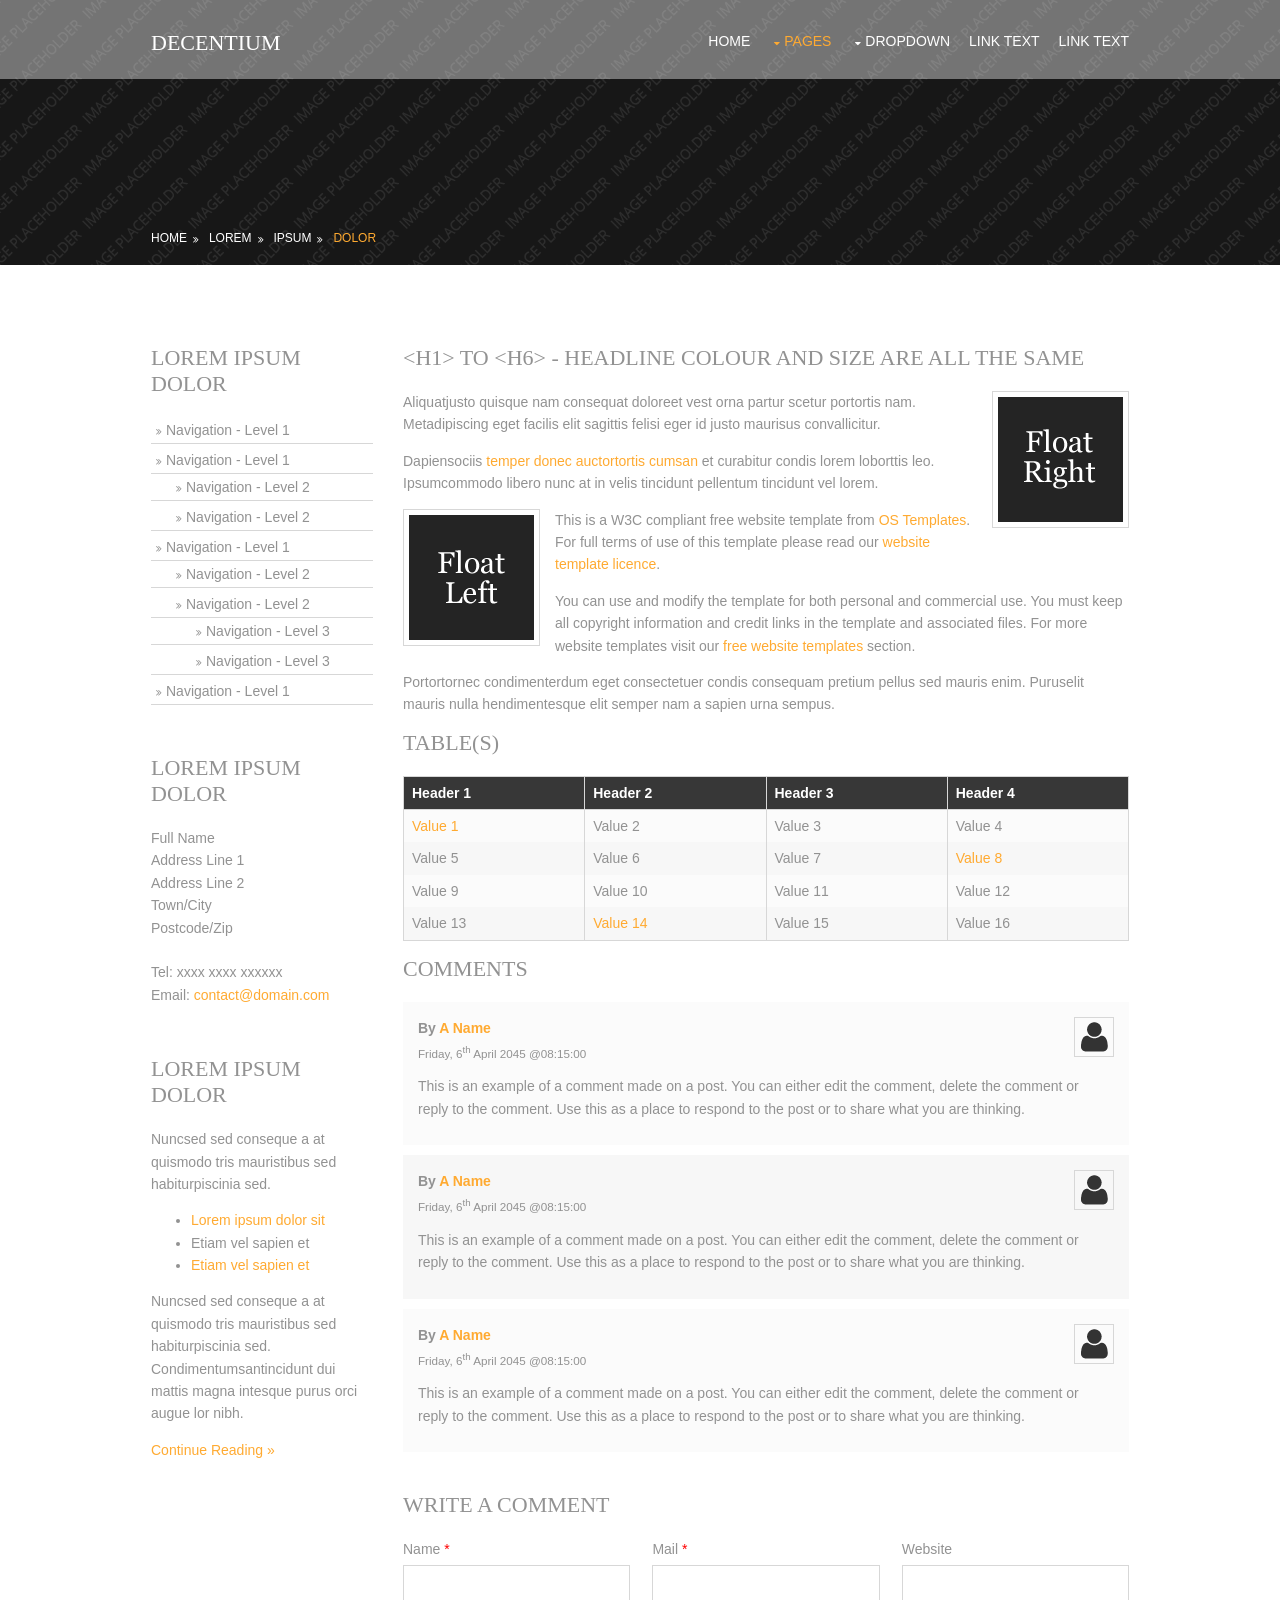
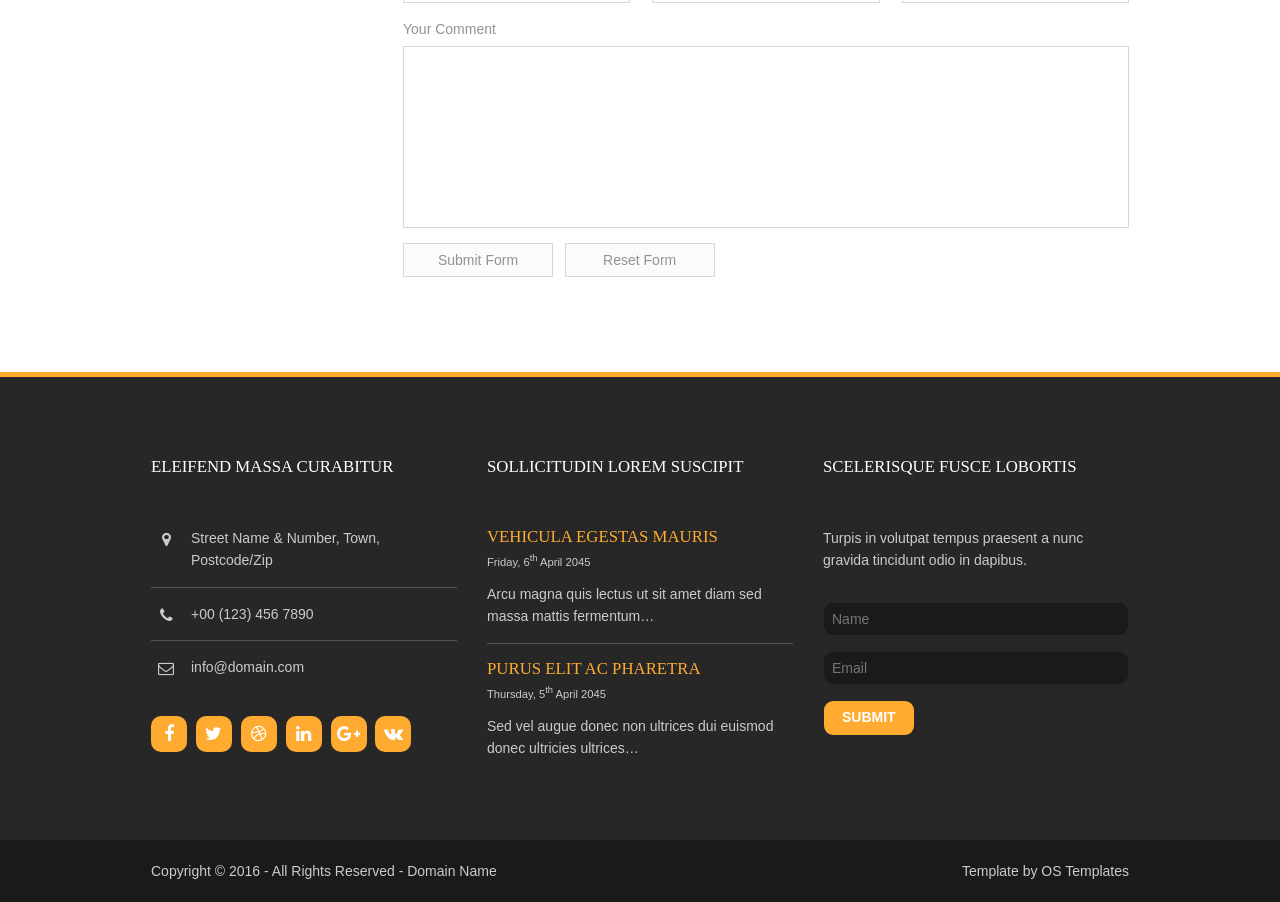
<file: Document/decentium/pages/sidebar-left.html>
<!DOCTYPE html>
<!--
Template Name: Decentium
Author: <a href="http://www.os-templates.com/">OS Templates</a>
Author URI: http://www.os-templates.com/
Licence: Free to use under our free template licence terms
Licence URI: http://www.os-templates.com/template-terms
-->
<html>
<head>
<title>Decentium | Pages | Sidebar Left</title>
<meta charset="utf-8">
<meta name="viewport" content="width=device-width, initial-scale=1.0, maximum-scale=1.0, user-scalable=no">
<link href="../layout/styles/layout.css" rel="stylesheet" type="text/css" media="all">
</head>
<body id="top">
<!-- ################################################################################################ -->
<!-- ################################################################################################ -->
<!-- ################################################################################################ -->
<!-- Top Background Image Wrapper -->
<div class="bgded overlay" style="background-image:url('../images/demo/backgrounds/01.png');"> 
  <!-- ################################################################################################ -->
  <div class="wrapper row1">
    <header id="header" class="hoc clear"> 
      <!-- ################################################################################################ -->
      <div id="logo" class="fl_left">
        <h1><a href="../index.html">Decentium</a></h1>
      </div>
      <nav id="mainav" class="fl_right">
        <ul class="clear">
          <li><a href="../index.html">Home</a></li>
          <li class="active"><a class="drop" href="#">Pages</a>
            <ul>
              <li><a href="gallery.html">Gallery</a></li>
              <li><a href="full-width.html">Full Width</a></li>
              <li class="active"><a href="sidebar-left.html">Sidebar Left</a></li>
              <li><a href="sidebar-right.html">Sidebar Right</a></li>
              <li><a href="basic-grid.html">Basic Grid</a></li>
            </ul>
          </li>
          <li><a class="drop" href="#">Dropdown</a>
            <ul>
              <li><a href="#">Level 2</a></li>
              <li><a class="drop" href="#">Level 2 + Drop</a>
                <ul>
                  <li><a href="#">Level 3</a></li>
                  <li><a href="#">Level 3</a></li>
                  <li><a href="#">Level 3</a></li>
                </ul>
              </li>
              <li><a href="#">Level 2</a></li>
            </ul>
          </li>
          <li><a href="#">Link Text</a></li>
          <li><a href="#">Link Text</a></li>
        </ul>
      </nav>
      <!-- ################################################################################################ -->
    </header>
  </div>
  <!-- ################################################################################################ -->
  <!-- ################################################################################################ -->
  <!-- ################################################################################################ -->
  <div id="breadcrumb" class="hoc clear"> 
    <!-- ################################################################################################ -->
    <ul>
      <li><a href="#">Home</a></li>
      <li><a href="#">Lorem</a></li>
      <li><a href="#">Ipsum</a></li>
      <li><a href="#">Dolor</a></li>
    </ul>
    <!-- ################################################################################################ -->
  </div>
  <!-- ################################################################################################ -->
</div>
<!-- End Top Background Image Wrapper -->
<!-- ################################################################################################ -->
<!-- ################################################################################################ -->
<!-- ################################################################################################ -->
<div class="wrapper row3">
  <main class="hoc container clear"> 
    <!-- main body -->
    <!-- ################################################################################################ -->
    <div class="sidebar one_quarter first"> 
      <!-- ################################################################################################ -->
      <h6>Lorem ipsum dolor</h6>
      <nav class="sdb_holder">
        <ul>
          <li><a href="#">Navigation - Level 1</a></li>
          <li><a href="#">Navigation - Level 1</a>
            <ul>
              <li><a href="#">Navigation - Level 2</a></li>
              <li><a href="#">Navigation - Level 2</a></li>
            </ul>
          </li>
          <li><a href="#">Navigation - Level 1</a>
            <ul>
              <li><a href="#">Navigation - Level 2</a></li>
              <li><a href="#">Navigation - Level 2</a>
                <ul>
                  <li><a href="#">Navigation - Level 3</a></li>
                  <li><a href="#">Navigation - Level 3</a></li>
                </ul>
              </li>
            </ul>
          </li>
          <li><a href="#">Navigation - Level 1</a></li>
        </ul>
      </nav>
      <div class="sdb_holder">
        <h6>Lorem ipsum dolor</h6>
        <address>
        Full Name<br>
        Address Line 1<br>
        Address Line 2<br>
        Town/City<br>
        Postcode/Zip<br>
        <br>
        Tel: xxxx xxxx xxxxxx<br>
        Email: <a href="#">contact@domain.com</a>
        </address>
      </div>
      <div class="sdb_holder">
        <article>
          <h6>Lorem ipsum dolor</h6>
          <p>Nuncsed sed conseque a at quismodo tris mauristibus sed habiturpiscinia sed.</p>
          <ul>
            <li><a href="#">Lorem ipsum dolor sit</a></li>
            <li>Etiam vel sapien et</li>
            <li><a href="#">Etiam vel sapien et</a></li>
          </ul>
          <p>Nuncsed sed conseque a at quismodo tris mauristibus sed habiturpiscinia sed. Condimentumsantincidunt dui mattis magna intesque purus orci augue lor nibh.</p>
          <p class="more"><a href="#">Continue Reading &raquo;</a></p>
        </article>
      </div>
      <!-- ################################################################################################ -->
    </div>
    <!-- ################################################################################################ -->
    <!-- ################################################################################################ -->
    <div class="content three_quarter"> 
      <!-- ################################################################################################ -->
      <h1>&lt;h1&gt; to &lt;h6&gt; - Headline Colour and Size Are All The Same</h1>
      <img class="imgr borderedbox inspace-5" src="../images/demo/imgr.gif" alt="">
      <p>Aliquatjusto quisque nam consequat doloreet vest orna partur scetur portortis nam. Metadipiscing eget facilis elit sagittis felisi eger id justo maurisus convallicitur.</p>
      <p>Dapiensociis <a href="#">temper donec auctortortis cumsan</a> et curabitur condis lorem loborttis leo. Ipsumcommodo libero nunc at in velis tincidunt pellentum tincidunt vel lorem.</p>
      <img class="imgl borderedbox inspace-5" src="../images/demo/imgl.gif" alt="">
      <p>This is a W3C compliant free website template from <a href="http://www.os-templates.com/" title="Free Website Templates">OS Templates</a>. For full terms of use of this template please read our <a href="http://www.os-templates.com/template-terms">website template licence</a>.</p>
      <p>You can use and modify the template for both personal and commercial use. You must keep all copyright information and credit links in the template and associated files. For more website templates visit our <a href="http://www.os-templates.com/">free website templates</a> section.</p>
      <p>Portortornec condimenterdum eget consectetuer condis consequam pretium pellus sed mauris enim. Puruselit mauris nulla hendimentesque elit semper nam a sapien urna sempus.</p>
      <h1>Table(s)</h1>
      <div class="scrollable">
        <table>
          <thead>
            <tr>
              <th>Header 1</th>
              <th>Header 2</th>
              <th>Header 3</th>
              <th>Header 4</th>
            </tr>
          </thead>
          <tbody>
            <tr>
              <td><a href="#">Value 1</a></td>
              <td>Value 2</td>
              <td>Value 3</td>
              <td>Value 4</td>
            </tr>
            <tr>
              <td>Value 5</td>
              <td>Value 6</td>
              <td>Value 7</td>
              <td><a href="#">Value 8</a></td>
            </tr>
            <tr>
              <td>Value 9</td>
              <td>Value 10</td>
              <td>Value 11</td>
              <td>Value 12</td>
            </tr>
            <tr>
              <td>Value 13</td>
              <td><a href="#">Value 14</a></td>
              <td>Value 15</td>
              <td>Value 16</td>
            </tr>
          </tbody>
        </table>
      </div>
      <div id="comments">
        <h2>Comments</h2>
        <ul>
          <li>
            <article>
              <header>
                <figure class="avatar"><img src="../images/demo/avatar.png" alt=""></figure>
                <address>
                By <a href="#">A Name</a>
                </address>
                <time datetime="2045-04-06T08:15+00:00">Friday, 6<sup>th</sup> April 2045 @08:15:00</time>
              </header>
              <div class="comcont">
                <p>This is an example of a comment made on a post. You can either edit the comment, delete the comment or reply to the comment. Use this as a place to respond to the post or to share what you are thinking.</p>
              </div>
            </article>
          </li>
          <li>
            <article>
              <header>
                <figure class="avatar"><img src="../images/demo/avatar.png" alt=""></figure>
                <address>
                By <a href="#">A Name</a>
                </address>
                <time datetime="2045-04-06T08:15+00:00">Friday, 6<sup>th</sup> April 2045 @08:15:00</time>
              </header>
              <div class="comcont">
                <p>This is an example of a comment made on a post. You can either edit the comment, delete the comment or reply to the comment. Use this as a place to respond to the post or to share what you are thinking.</p>
              </div>
            </article>
          </li>
          <li>
            <article>
              <header>
                <figure class="avatar"><img src="../images/demo/avatar.png" alt=""></figure>
                <address>
                By <a href="#">A Name</a>
                </address>
                <time datetime="2045-04-06T08:15+00:00">Friday, 6<sup>th</sup> April 2045 @08:15:00</time>
              </header>
              <div class="comcont">
                <p>This is an example of a comment made on a post. You can either edit the comment, delete the comment or reply to the comment. Use this as a place to respond to the post or to share what you are thinking.</p>
              </div>
            </article>
          </li>
        </ul>
        <h2>Write A Comment</h2>
        <form action="#" method="post">
          <div class="one_third first">
            <label for="name">Name <span>*</span></label>
            <input type="text" name="name" id="name" value="" size="22" required>
          </div>
          <div class="one_third">
            <label for="email">Mail <span>*</span></label>
            <input type="email" name="email" id="email" value="" size="22" required>
          </div>
          <div class="one_third">
            <label for="url">Website</label>
            <input type="url" name="url" id="url" value="" size="22">
          </div>
          <div class="block clear">
            <label for="comment">Your Comment</label>
            <textarea name="comment" id="comment" cols="25" rows="10"></textarea>
          </div>
          <div>
            <input type="submit" name="submit" value="Submit Form">
            &nbsp;
            <input type="reset" name="reset" value="Reset Form">
          </div>
        </form>
      </div>
      <!-- ################################################################################################ -->
    </div>
    <!-- ################################################################################################ -->
    <!-- / main body -->
    <div class="clear"></div>
  </main>
</div>
<!-- ################################################################################################ -->
<!-- ################################################################################################ -->
<!-- ################################################################################################ -->
<div class="wrapper row4">
  <footer id="footer" class="hoc clear"> 
    <!-- ################################################################################################ -->
    <div class="one_third first">
      <h6 class="heading">Eleifend massa curabitur</h6>
      <ul class="nospace btmspace-30 linklist contact">
        <li><i class="fa fa-map-marker"></i>
          <address>
          Street Name &amp; Number, Town, Postcode/Zip
          </address>
        </li>
        <li><i class="fa fa-phone"></i> +00 (123) 456 7890</li>
        <li><i class="fa fa-envelope-o"></i> info@domain.com</li>
      </ul>
      <ul class="faico clear">
        <li><a class="faicon-facebook" href="#"><i class="fa fa-facebook"></i></a></li>
        <li><a class="faicon-twitter" href="#"><i class="fa fa-twitter"></i></a></li>
        <li><a class="faicon-dribble" href="#"><i class="fa fa-dribbble"></i></a></li>
        <li><a class="faicon-linkedin" href="#"><i class="fa fa-linkedin"></i></a></li>
        <li><a class="faicon-google-plus" href="#"><i class="fa fa-google-plus"></i></a></li>
        <li><a class="faicon-vk" href="#"><i class="fa fa-vk"></i></a></li>
      </ul>
    </div>
    <div class="one_third">
      <h6 class="heading">Sollicitudin lorem suscipit</h6>
      <ul class="nospace linklist">
        <li>
          <article>
            <h2 class="nospace font-x1"><a href="#">Vehicula egestas mauris</a></h2>
            <time class="font-xs block btmspace-10" datetime="2045-04-06">Friday, 6<sup>th</sup> April 2045</time>
            <p class="nospace">Arcu magna quis lectus ut sit amet diam sed massa mattis fermentum&hellip;</p>
          </article>
        </li>
        <li>
          <article>
            <h2 class="nospace font-x1"><a href="#">Purus elit ac pharetra</a></h2>
            <time class="font-xs block btmspace-10" datetime="2045-04-05">Thursday, 5<sup>th</sup> April 2045</time>
            <p class="nospace">Sed vel augue donec non ultrices dui euismod donec ultricies ultrices&hellip;</p>
          </article>
        </li>
      </ul>
    </div>
    <div class="one_third">
      <h6 class="heading">Scelerisque fusce lobortis</h6>
      <p class="nospace btmspace-30">Turpis in volutpat tempus praesent a nunc gravida tincidunt odio in dapibus.</p>
      <form method="post" action="#">
        <fieldset>
          <legend>Newsletter:</legend>
          <input class="btmspace-15" type="text" value="" placeholder="Name">
          <input class="btmspace-15" type="text" value="" placeholder="Email">
          <button type="submit" value="submit">Submit</button>
        </fieldset>
      </form>
    </div>
    <!-- ################################################################################################ -->
  </footer>
</div>
<!-- ################################################################################################ -->
<!-- ################################################################################################ -->
<!-- ################################################################################################ -->
<div class="wrapper row5">
  <div id="copyright" class="hoc clear"> 
    <!-- ################################################################################################ -->
    <p class="fl_left">Copyright &copy; 2016 - All Rights Reserved - <a href="#">Domain Name</a></p>
    <p class="fl_right">Template by <a target="_blank" href="http://www.os-templates.com/" title="Free Website Templates">OS Templates</a></p>
    <!-- ################################################################################################ -->
  </div>
</div>
<!-- ################################################################################################ -->
<!-- ################################################################################################ -->
<!-- ################################################################################################ -->
<a id="backtotop" href="#top"><i class="fa fa-chevron-up"></i></a>
<!-- JAVASCRIPTS -->
<script src="../layout/scripts/jquery.min.js"></script>
<script src="../layout/scripts/jquery.backtotop.js"></script>
<script src="../layout/scripts/jquery.mobilemenu.js"></script>
</body>
</html>
</file>
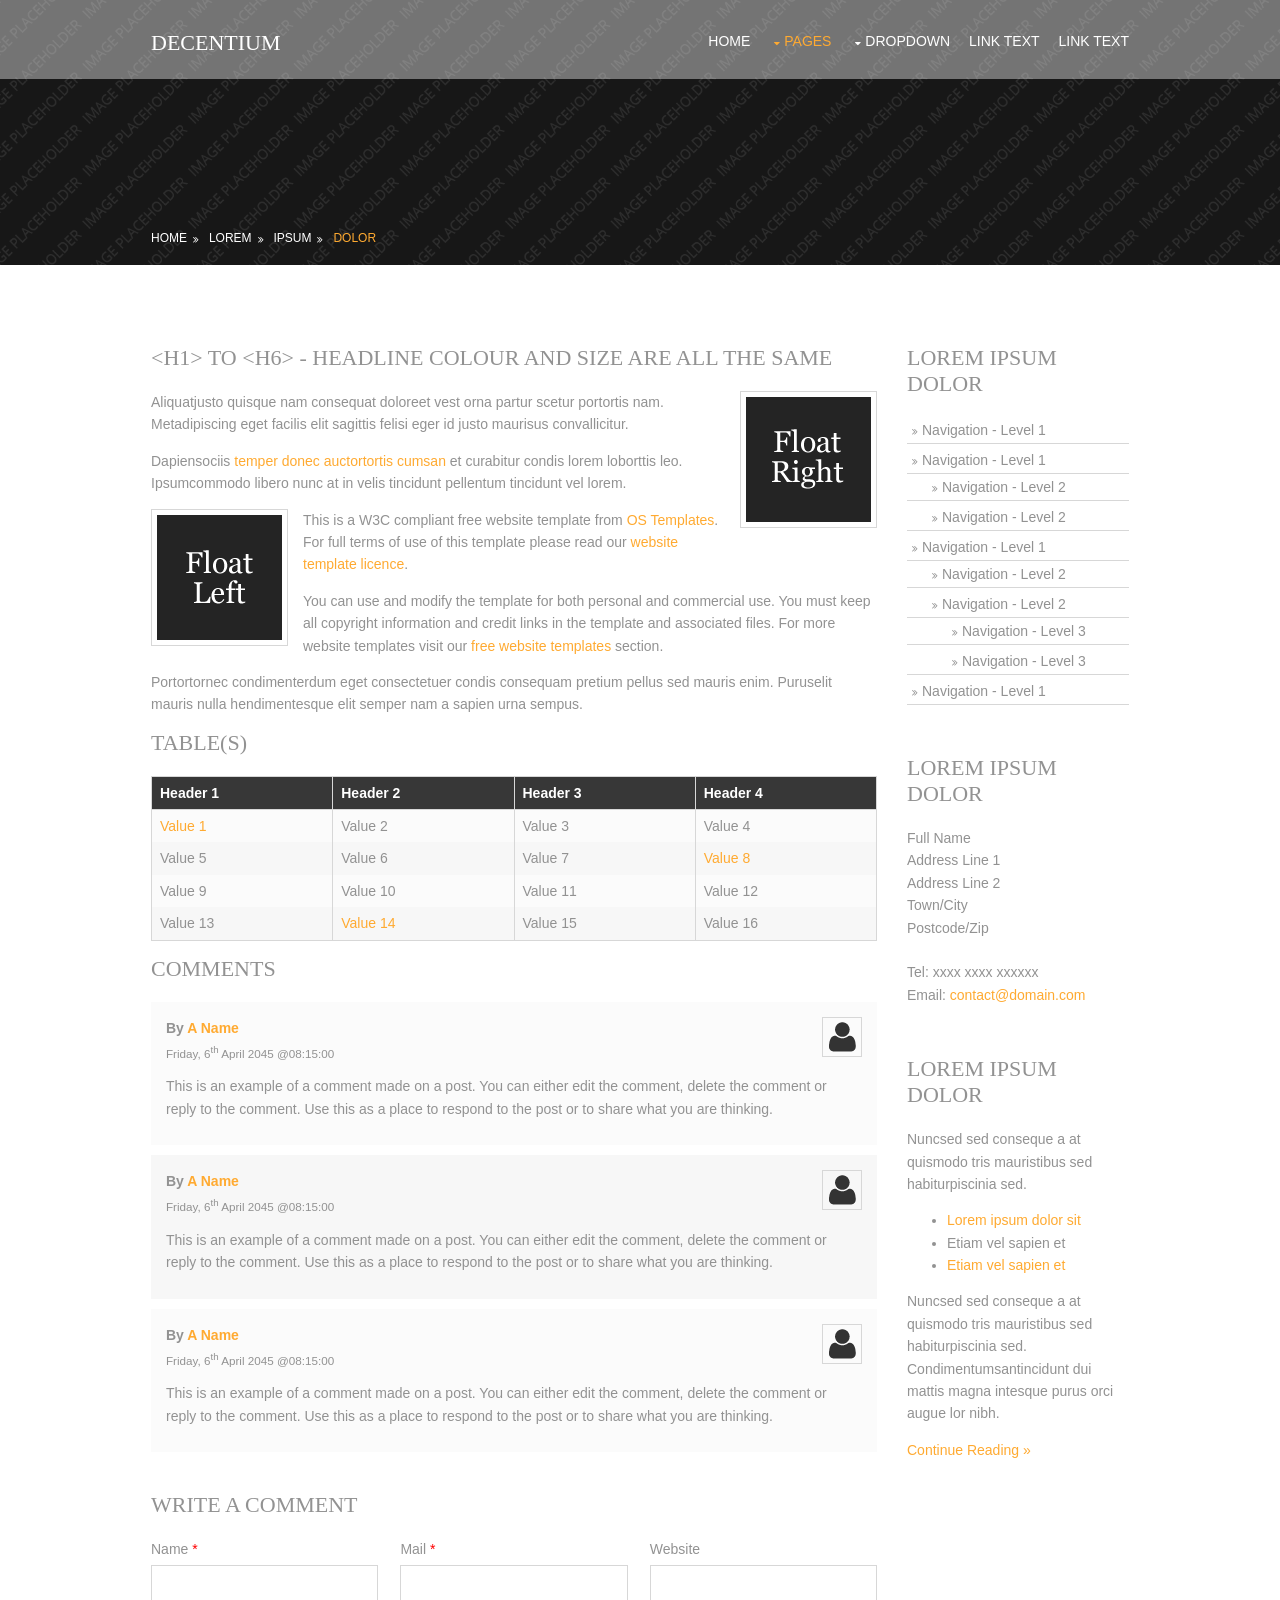
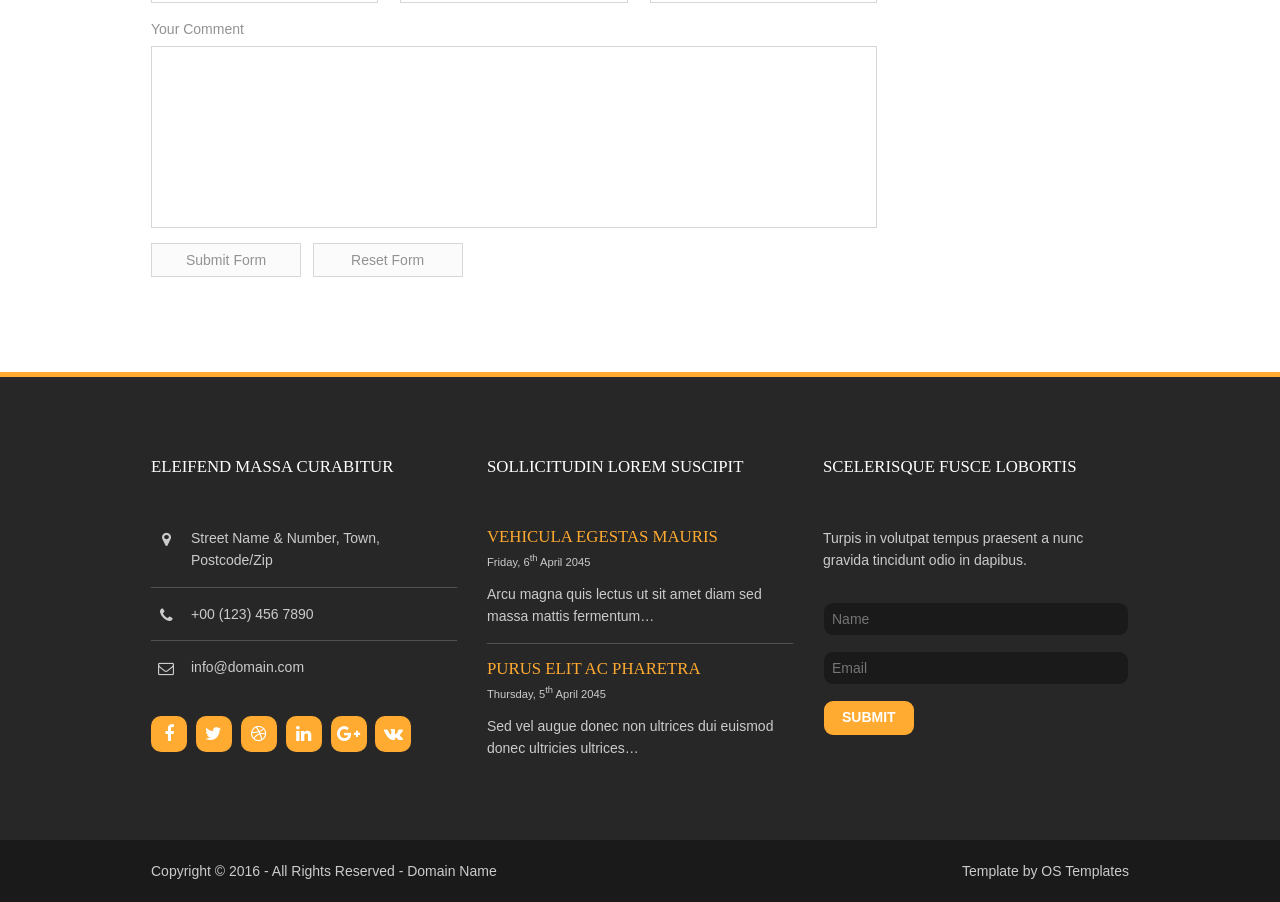
<file: Document/decentium/pages/sidebar-right.html>
<!DOCTYPE html>
<!--
Template Name: Decentium
Author: <a href="http://www.os-templates.com/">OS Templates</a>
Author URI: http://www.os-templates.com/
Licence: Free to use under our free template licence terms
Licence URI: http://www.os-templates.com/template-terms
-->
<html>
<head>
<title>Decentium | Pages | Sidebar Right</title>
<meta charset="utf-8">
<meta name="viewport" content="width=device-width, initial-scale=1.0, maximum-scale=1.0, user-scalable=no">
<link href="../layout/styles/layout.css" rel="stylesheet" type="text/css" media="all">
</head>
<body id="top">
<!-- ################################################################################################ -->
<!-- ################################################################################################ -->
<!-- ################################################################################################ -->
<!-- Top Background Image Wrapper -->
<div class="bgded overlay" style="background-image:url('../images/demo/backgrounds/01.png');"> 
  <!-- ################################################################################################ -->
  <div class="wrapper row1">
    <header id="header" class="hoc clear"> 
      <!-- ################################################################################################ -->
      <div id="logo" class="fl_left">
        <h1><a href="../index.html">Decentium</a></h1>
      </div>
      <nav id="mainav" class="fl_right">
        <ul class="clear">
          <li><a href="../index.html">Home</a></li>
          <li class="active"><a class="drop" href="#">Pages</a>
            <ul>
              <li><a href="gallery.html">Gallery</a></li>
              <li><a href="full-width.html">Full Width</a></li>
              <li><a href="sidebar-left.html">Sidebar Left</a></li>
              <li class="active"><a href="sidebar-right.html">Sidebar Right</a></li>
              <li><a href="basic-grid.html">Basic Grid</a></li>
            </ul>
          </li>
          <li><a class="drop" href="#">Dropdown</a>
            <ul>
              <li><a href="#">Level 2</a></li>
              <li><a class="drop" href="#">Level 2 + Drop</a>
                <ul>
                  <li><a href="#">Level 3</a></li>
                  <li><a href="#">Level 3</a></li>
                  <li><a href="#">Level 3</a></li>
                </ul>
              </li>
              <li><a href="#">Level 2</a></li>
            </ul>
          </li>
          <li><a href="#">Link Text</a></li>
          <li><a href="#">Link Text</a></li>
        </ul>
      </nav>
      <!-- ################################################################################################ -->
    </header>
  </div>
  <!-- ################################################################################################ -->
  <!-- ################################################################################################ -->
  <!-- ################################################################################################ -->
  <div id="breadcrumb" class="hoc clear"> 
    <!-- ################################################################################################ -->
    <ul>
      <li><a href="#">Home</a></li>
      <li><a href="#">Lorem</a></li>
      <li><a href="#">Ipsum</a></li>
      <li><a href="#">Dolor</a></li>
    </ul>
    <!-- ################################################################################################ -->
  </div>
  <!-- ################################################################################################ -->
</div>
<!-- End Top Background Image Wrapper -->
<!-- ################################################################################################ -->
<!-- ################################################################################################ -->
<!-- ################################################################################################ -->
<div class="wrapper row3">
  <main class="hoc container clear"> 
    <!-- main body -->
    <!-- ################################################################################################ -->
    <div class="content three_quarter first"> 
      <!-- ################################################################################################ -->
      <h1>&lt;h1&gt; to &lt;h6&gt; - Headline Colour and Size Are All The Same</h1>
      <img class="imgr borderedbox inspace-5" src="../images/demo/imgr.gif" alt="">
      <p>Aliquatjusto quisque nam consequat doloreet vest orna partur scetur portortis nam. Metadipiscing eget facilis elit sagittis felisi eger id justo maurisus convallicitur.</p>
      <p>Dapiensociis <a href="#">temper donec auctortortis cumsan</a> et curabitur condis lorem loborttis leo. Ipsumcommodo libero nunc at in velis tincidunt pellentum tincidunt vel lorem.</p>
      <img class="imgl borderedbox inspace-5" src="../images/demo/imgl.gif" alt="">
      <p>This is a W3C compliant free website template from <a href="http://www.os-templates.com/" title="Free Website Templates">OS Templates</a>. For full terms of use of this template please read our <a href="http://www.os-templates.com/template-terms">website template licence</a>.</p>
      <p>You can use and modify the template for both personal and commercial use. You must keep all copyright information and credit links in the template and associated files. For more website templates visit our <a href="http://www.os-templates.com/">free website templates</a> section.</p>
      <p>Portortornec condimenterdum eget consectetuer condis consequam pretium pellus sed mauris enim. Puruselit mauris nulla hendimentesque elit semper nam a sapien urna sempus.</p>
      <h1>Table(s)</h1>
      <div class="scrollable">
        <table>
          <thead>
            <tr>
              <th>Header 1</th>
              <th>Header 2</th>
              <th>Header 3</th>
              <th>Header 4</th>
            </tr>
          </thead>
          <tbody>
            <tr>
              <td><a href="#">Value 1</a></td>
              <td>Value 2</td>
              <td>Value 3</td>
              <td>Value 4</td>
            </tr>
            <tr>
              <td>Value 5</td>
              <td>Value 6</td>
              <td>Value 7</td>
              <td><a href="#">Value 8</a></td>
            </tr>
            <tr>
              <td>Value 9</td>
              <td>Value 10</td>
              <td>Value 11</td>
              <td>Value 12</td>
            </tr>
            <tr>
              <td>Value 13</td>
              <td><a href="#">Value 14</a></td>
              <td>Value 15</td>
              <td>Value 16</td>
            </tr>
          </tbody>
        </table>
      </div>
      <div id="comments">
        <h2>Comments</h2>
        <ul>
          <li>
            <article>
              <header>
                <figure class="avatar"><img src="../images/demo/avatar.png" alt=""></figure>
                <address>
                By <a href="#">A Name</a>
                </address>
                <time datetime="2045-04-06T08:15+00:00">Friday, 6<sup>th</sup> April 2045 @08:15:00</time>
              </header>
              <div class="comcont">
                <p>This is an example of a comment made on a post. You can either edit the comment, delete the comment or reply to the comment. Use this as a place to respond to the post or to share what you are thinking.</p>
              </div>
            </article>
          </li>
          <li>
            <article>
              <header>
                <figure class="avatar"><img src="../images/demo/avatar.png" alt=""></figure>
                <address>
                By <a href="#">A Name</a>
                </address>
                <time datetime="2045-04-06T08:15+00:00">Friday, 6<sup>th</sup> April 2045 @08:15:00</time>
              </header>
              <div class="comcont">
                <p>This is an example of a comment made on a post. You can either edit the comment, delete the comment or reply to the comment. Use this as a place to respond to the post or to share what you are thinking.</p>
              </div>
            </article>
          </li>
          <li>
            <article>
              <header>
                <figure class="avatar"><img src="../images/demo/avatar.png" alt=""></figure>
                <address>
                By <a href="#">A Name</a>
                </address>
                <time datetime="2045-04-06T08:15+00:00">Friday, 6<sup>th</sup> April 2045 @08:15:00</time>
              </header>
              <div class="comcont">
                <p>This is an example of a comment made on a post. You can either edit the comment, delete the comment or reply to the comment. Use this as a place to respond to the post or to share what you are thinking.</p>
              </div>
            </article>
          </li>
        </ul>
        <h2>Write A Comment</h2>
        <form action="#" method="post">
          <div class="one_third first">
            <label for="name">Name <span>*</span></label>
            <input type="text" name="name" id="name" value="" size="22" required>
          </div>
          <div class="one_third">
            <label for="email">Mail <span>*</span></label>
            <input type="email" name="email" id="email" value="" size="22" required>
          </div>
          <div class="one_third">
            <label for="url">Website</label>
            <input type="url" name="url" id="url" value="" size="22">
          </div>
          <div class="block clear">
            <label for="comment">Your Comment</label>
            <textarea name="comment" id="comment" cols="25" rows="10"></textarea>
          </div>
          <div>
            <input type="submit" name="submit" value="Submit Form">
            &nbsp;
            <input type="reset" name="reset" value="Reset Form">
          </div>
        </form>
      </div>
      <!-- ################################################################################################ -->
    </div>
    <!-- ################################################################################################ -->
    <!-- ################################################################################################ -->
    <div class="sidebar one_quarter"> 
      <!-- ################################################################################################ -->
      <h6>Lorem ipsum dolor</h6>
      <nav class="sdb_holder">
        <ul>
          <li><a href="#">Navigation - Level 1</a></li>
          <li><a href="#">Navigation - Level 1</a>
            <ul>
              <li><a href="#">Navigation - Level 2</a></li>
              <li><a href="#">Navigation - Level 2</a></li>
            </ul>
          </li>
          <li><a href="#">Navigation - Level 1</a>
            <ul>
              <li><a href="#">Navigation - Level 2</a></li>
              <li><a href="#">Navigation - Level 2</a>
                <ul>
                  <li><a href="#">Navigation - Level 3</a></li>
                  <li><a href="#">Navigation - Level 3</a></li>
                </ul>
              </li>
            </ul>
          </li>
          <li><a href="#">Navigation - Level 1</a></li>
        </ul>
      </nav>
      <div class="sdb_holder">
        <h6>Lorem ipsum dolor</h6>
        <address>
        Full Name<br>
        Address Line 1<br>
        Address Line 2<br>
        Town/City<br>
        Postcode/Zip<br>
        <br>
        Tel: xxxx xxxx xxxxxx<br>
        Email: <a href="#">contact@domain.com</a>
        </address>
      </div>
      <div class="sdb_holder">
        <article>
          <h6>Lorem ipsum dolor</h6>
          <p>Nuncsed sed conseque a at quismodo tris mauristibus sed habiturpiscinia sed.</p>
          <ul>
            <li><a href="#">Lorem ipsum dolor sit</a></li>
            <li>Etiam vel sapien et</li>
            <li><a href="#">Etiam vel sapien et</a></li>
          </ul>
          <p>Nuncsed sed conseque a at quismodo tris mauristibus sed habiturpiscinia sed. Condimentumsantincidunt dui mattis magna intesque purus orci augue lor nibh.</p>
          <p class="more"><a href="#">Continue Reading &raquo;</a></p>
        </article>
      </div>
      <!-- ################################################################################################ -->
    </div>
    <!-- ################################################################################################ -->
    <!-- / main body -->
    <div class="clear"></div>
  </main>
</div>
<!-- ################################################################################################ -->
<!-- ################################################################################################ -->
<!-- ################################################################################################ -->
<div class="wrapper row4">
  <footer id="footer" class="hoc clear"> 
    <!-- ################################################################################################ -->
    <div class="one_third first">
      <h6 class="heading">Eleifend massa curabitur</h6>
      <ul class="nospace btmspace-30 linklist contact">
        <li><i class="fa fa-map-marker"></i>
          <address>
          Street Name &amp; Number, Town, Postcode/Zip
          </address>
        </li>
        <li><i class="fa fa-phone"></i> +00 (123) 456 7890</li>
        <li><i class="fa fa-envelope-o"></i> info@domain.com</li>
      </ul>
      <ul class="faico clear">
        <li><a class="faicon-facebook" href="#"><i class="fa fa-facebook"></i></a></li>
        <li><a class="faicon-twitter" href="#"><i class="fa fa-twitter"></i></a></li>
        <li><a class="faicon-dribble" href="#"><i class="fa fa-dribbble"></i></a></li>
        <li><a class="faicon-linkedin" href="#"><i class="fa fa-linkedin"></i></a></li>
        <li><a class="faicon-google-plus" href="#"><i class="fa fa-google-plus"></i></a></li>
        <li><a class="faicon-vk" href="#"><i class="fa fa-vk"></i></a></li>
      </ul>
    </div>
    <div class="one_third">
      <h6 class="heading">Sollicitudin lorem suscipit</h6>
      <ul class="nospace linklist">
        <li>
          <article>
            <h2 class="nospace font-x1"><a href="#">Vehicula egestas mauris</a></h2>
            <time class="font-xs block btmspace-10" datetime="2045-04-06">Friday, 6<sup>th</sup> April 2045</time>
            <p class="nospace">Arcu magna quis lectus ut sit amet diam sed massa mattis fermentum&hellip;</p>
          </article>
        </li>
        <li>
          <article>
            <h2 class="nospace font-x1"><a href="#">Purus elit ac pharetra</a></h2>
            <time class="font-xs block btmspace-10" datetime="2045-04-05">Thursday, 5<sup>th</sup> April 2045</time>
            <p class="nospace">Sed vel augue donec non ultrices dui euismod donec ultricies ultrices&hellip;</p>
          </article>
        </li>
      </ul>
    </div>
    <div class="one_third">
      <h6 class="heading">Scelerisque fusce lobortis</h6>
      <p class="nospace btmspace-30">Turpis in volutpat tempus praesent a nunc gravida tincidunt odio in dapibus.</p>
      <form method="post" action="#">
        <fieldset>
          <legend>Newsletter:</legend>
          <input class="btmspace-15" type="text" value="" placeholder="Name">
          <input class="btmspace-15" type="text" value="" placeholder="Email">
          <button type="submit" value="submit">Submit</button>
        </fieldset>
      </form>
    </div>
    <!-- ################################################################################################ -->
  </footer>
</div>
<!-- ################################################################################################ -->
<!-- ################################################################################################ -->
<!-- ################################################################################################ -->
<div class="wrapper row5">
  <div id="copyright" class="hoc clear"> 
    <!-- ################################################################################################ -->
    <p class="fl_left">Copyright &copy; 2016 - All Rights Reserved - <a href="#">Domain Name</a></p>
    <p class="fl_right">Template by <a target="_blank" href="http://www.os-templates.com/" title="Free Website Templates">OS Templates</a></p>
    <!-- ################################################################################################ -->
  </div>
</div>
<!-- ################################################################################################ -->
<!-- ################################################################################################ -->
<!-- ################################################################################################ -->
<a id="backtotop" href="#top"><i class="fa fa-chevron-up"></i></a>
<!-- JAVASCRIPTS -->
<script src="../layout/scripts/jquery.min.js"></script>
<script src="../layout/scripts/jquery.backtotop.js"></script>
<script src="../layout/scripts/jquery.mobilemenu.js"></script>
</body>
</html>
</file>
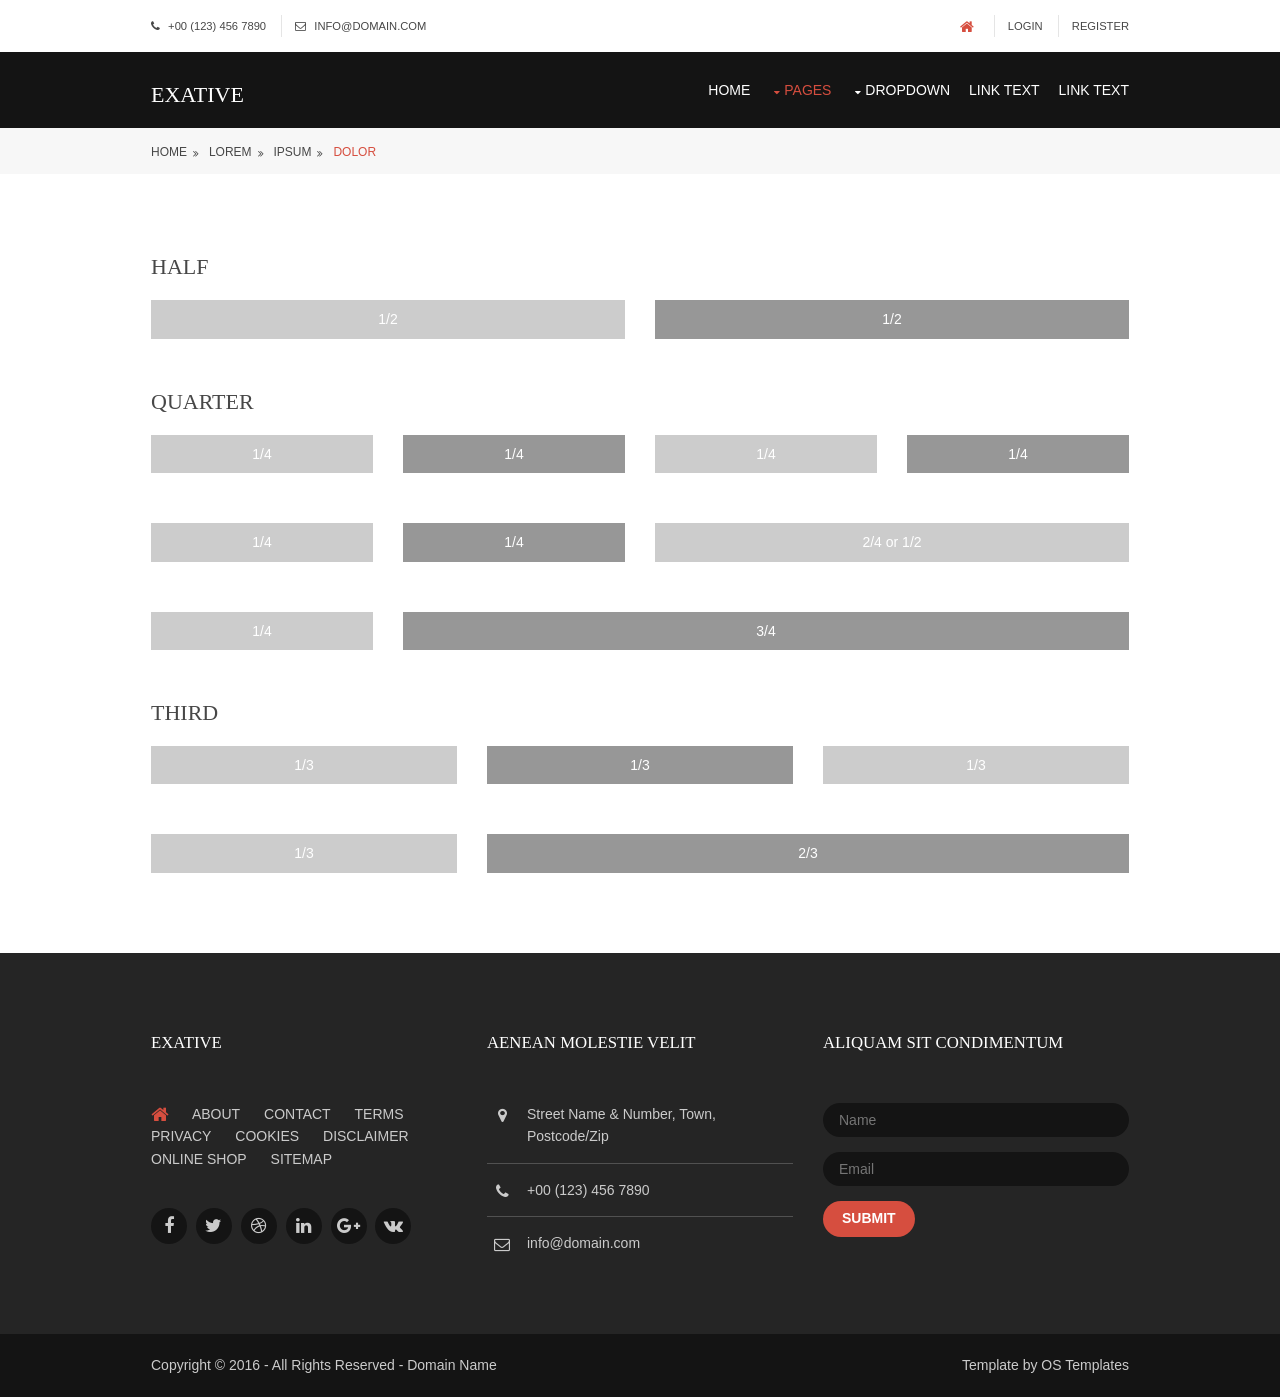
<file: Document/exative/pages/basic-grid.html>
<!DOCTYPE html>
<!--
Template Name: Exative
Author: <a href="http://www.os-templates.com/">OS Templates</a>
Author URI: http://www.os-templates.com/
Licence: Free to use under our free template licence terms
Licence URI: http://www.os-templates.com/template-terms
-->
<html>
<head>
<title>Exative | Pages | Basic Grid</title>
<meta charset="utf-8">
<meta name="viewport" content="width=device-width, initial-scale=1.0, maximum-scale=1.0, user-scalable=no">
<link href="../layout/styles/layout.css" rel="stylesheet" type="text/css" media="all">
<style type="text/css">
/* DEMO ONLY */
.container .demo{text-align:center;}
.container .demo div{padding:8px 0;}
.container .demo div:nth-child(odd){color:#FFFFFF; background:#CCCCCC;}
.container .demo div:nth-child(even){color:#FFFFFF; background:#979797;}
@media screen and (max-width:900px){.container .demo div{margin-bottom:0;}}
/* DEMO ONLY */
</style>
</head>
<body id="top">
<!-- ################################################################################################ -->
<!-- ################################################################################################ -->
<!-- ################################################################################################ -->
<div class="wrapper row0">
  <div id="topbar" class="hoc clear"> 
    <!-- ################################################################################################ -->
    <div class="fl_left">
      <ul>
        <li><i class="fa fa-phone"></i> +00 (123) 456 7890</li>
        <li><i class="fa fa-envelope-o"></i> info@domain.com</li>
      </ul>
    </div>
    <div class="fl_right">
      <ul>
        <li><a href="#"><i class="fa fa-lg fa-home"></i></a></li>
        <li><a href="#">Login</a></li>
        <li><a href="#">Register</a></li>
      </ul>
    </div>
    <!-- ################################################################################################ -->
  </div>
</div>
<!-- ################################################################################################ -->
<!-- ################################################################################################ -->
<!-- ################################################################################################ -->
<div class="wrapper row1">
  <header id="header" class="hoc clear"> 
    <!-- ################################################################################################ -->
    <div id="logo" class="fl_left">
      <h1><a href="../index.html">Exative</a></h1>
    </div>
    <nav id="mainav" class="fl_right">
      <ul class="clear">
        <li><a href="../index.html">Home</a></li>
        <li class="active"><a class="drop" href="#">Pages</a>
          <ul>
            <li><a href="gallery.html">Gallery</a></li>
            <li><a href="full-width.html">Full Width</a></li>
            <li><a href="sidebar-left.html">Sidebar Left</a></li>
            <li><a href="sidebar-right.html">Sidebar Right</a></li>
            <li class="active"><a href="basic-grid.html">Basic Grid</a></li>
          </ul>
        </li>
        <li><a class="drop" href="#">Dropdown</a>
          <ul>
            <li><a href="#">Level 2</a></li>
            <li><a class="drop" href="#">Level 2 + Drop</a>
              <ul>
                <li><a href="#">Level 3</a></li>
                <li><a href="#">Level 3</a></li>
                <li><a href="#">Level 3</a></li>
              </ul>
            </li>
            <li><a href="#">Level 2</a></li>
          </ul>
        </li>
        <li><a href="#">Link Text</a></li>
        <li><a href="#">Link Text</a></li>
      </ul>
    </nav>
    <!-- ################################################################################################ -->
  </header>
</div>
<!-- ################################################################################################ -->
<!-- ################################################################################################ -->
<!-- ################################################################################################ -->
<div class="wrapper row2">
  <div id="breadcrumb" class="hoc clear"> 
    <!-- ################################################################################################ -->
    <ul>
      <li><a href="#">Home</a></li>
      <li><a href="#">Lorem</a></li>
      <li><a href="#">Ipsum</a></li>
      <li><a href="#">Dolor</a></li>
    </ul>
    <!-- ################################################################################################ -->
  </div>
</div>
<!-- ################################################################################################ -->
<!-- ################################################################################################ -->
<!-- ################################################################################################ -->
<div class="wrapper row3">
  <main class="hoc container clear"> 
    <!-- main body -->
    <!-- ################################################################################################ -->
    <div class="content"> 
      <!-- ################################################################################################ -->
      <h2>Half</h2>
      <!-- ################################################################################################ -->
      <div class="group btmspace-50 demo">
        <div class="one_half first">1/2</div>
        <div class="one_half">1/2</div>
      </div>
      <!-- ################################################################################################ -->
      <h2>Quarter</h2>
      <!-- ################################################################################################ -->
      <div class="group btmspace-50 demo">
        <div class="one_quarter first">1/4</div>
        <div class="one_quarter">1/4</div>
        <div class="one_quarter">1/4</div>
        <div class="one_quarter">1/4</div>
      </div>
      <div class="group btmspace-50 demo">
        <div class="one_quarter first">1/4</div>
        <div class="one_quarter">1/4</div>
        <div class="two_quarter">2/4 or 1/2</div>
      </div>
      <div class="group btmspace-50 demo">
        <div class="one_quarter first">1/4</div>
        <div class="three_quarter">3/4</div>
      </div>
      <!-- ################################################################################################ -->
      <h2>Third</h2>
      <!-- ################################################################################################ -->
      <div class="group btmspace-50 demo">
        <div class="one_third first">1/3</div>
        <div class="one_third">1/3</div>
        <div class="one_third">1/3</div>
      </div>
      <div class="group demo">
        <div class="one_third first">1/3</div>
        <div class="two_third">2/3</div>
      </div>
      <!-- ################################################################################################ -->
    </div>
    <!-- ################################################################################################ -->
    <!-- / main body -->
    <div class="clear"></div>
  </main>
</div>
<!-- ################################################################################################ -->
<!-- ################################################################################################ -->
<!-- ################################################################################################ -->
<div class="wrapper row4">
  <footer id="footer" class="hoc clear"> 
    <!-- ################################################################################################ -->
    <div class="one_third first">
      <h6 class="heading">Exative</h6>
      <nav>
        <ul class="nospace">
          <li><a href="#"><i class="fa fa-lg fa-home"></i></a></li>
          <li><a href="#">About</a></li>
          <li><a href="#">Contact</a></li>
          <li><a href="#">Terms</a></li>
          <li><a href="#">Privacy</a></li>
          <li><a href="#">Cookies</a></li>
          <li><a href="#">Disclaimer</a></li>
          <li><a href="#">Online Shop</a></li>
          <li><a href="#">Sitemap</a></li>
        </ul>
      </nav>
      <ul class="faico clear">
        <li><a class="faicon-facebook" href="#"><i class="fa fa-facebook"></i></a></li>
        <li><a class="faicon-twitter" href="#"><i class="fa fa-twitter"></i></a></li>
        <li><a class="faicon-dribble" href="#"><i class="fa fa-dribbble"></i></a></li>
        <li><a class="faicon-linkedin" href="#"><i class="fa fa-linkedin"></i></a></li>
        <li><a class="faicon-google-plus" href="#"><i class="fa fa-google-plus"></i></a></li>
        <li><a class="faicon-vk" href="#"><i class="fa fa-vk"></i></a></li>
      </ul>
    </div>
    <div class="one_third">
      <h6 class="heading">Aenean molestie velit</h6>
      <ul class="nospace linklist contact">
        <li><i class="fa fa-map-marker"></i>
          <address>
          Street Name &amp; Number, Town, Postcode/Zip
          </address>
        </li>
        <li><i class="fa fa-phone"></i> +00 (123) 456 7890</li>
        <li><i class="fa fa-envelope-o"></i> info@domain.com</li>
      </ul>
    </div>
    <div class="one_third">
      <h6 class="heading">Aliquam sit condimentum</h6>
      <form method="post" action="#">
        <fieldset>
          <legend>Newsletter:</legend>
          <input class="btmspace-15" type="text" value="" placeholder="Name">
          <input class="btmspace-15" type="text" value="" placeholder="Email">
          <button type="submit" value="submit">Submit</button>
        </fieldset>
      </form>
    </div>
    <!-- ################################################################################################ -->
  </footer>
</div>
<!-- ################################################################################################ -->
<!-- ################################################################################################ -->
<!-- ################################################################################################ -->
<div class="wrapper row5">
  <div id="copyright" class="hoc clear"> 
    <!-- ################################################################################################ -->
    <p class="fl_left">Copyright &copy; 2016 - All Rights Reserved - <a href="#">Domain Name</a></p>
    <p class="fl_right">Template by <a target="_blank" href="http://www.os-templates.com/" title="Free Website Templates">OS Templates</a></p>
    <!-- ################################################################################################ -->
  </div>
</div>
<!-- ################################################################################################ -->
<!-- ################################################################################################ -->
<!-- ################################################################################################ -->
<a id="backtotop" href="#top"><i class="fa fa-chevron-up"></i></a>
<!-- JAVASCRIPTS -->
<script src="../layout/scripts/jquery.min.js"></script>
<script src="../layout/scripts/jquery.backtotop.js"></script>
<script src="../layout/scripts/jquery.mobilemenu.js"></script>
</body>
</html>
</file>
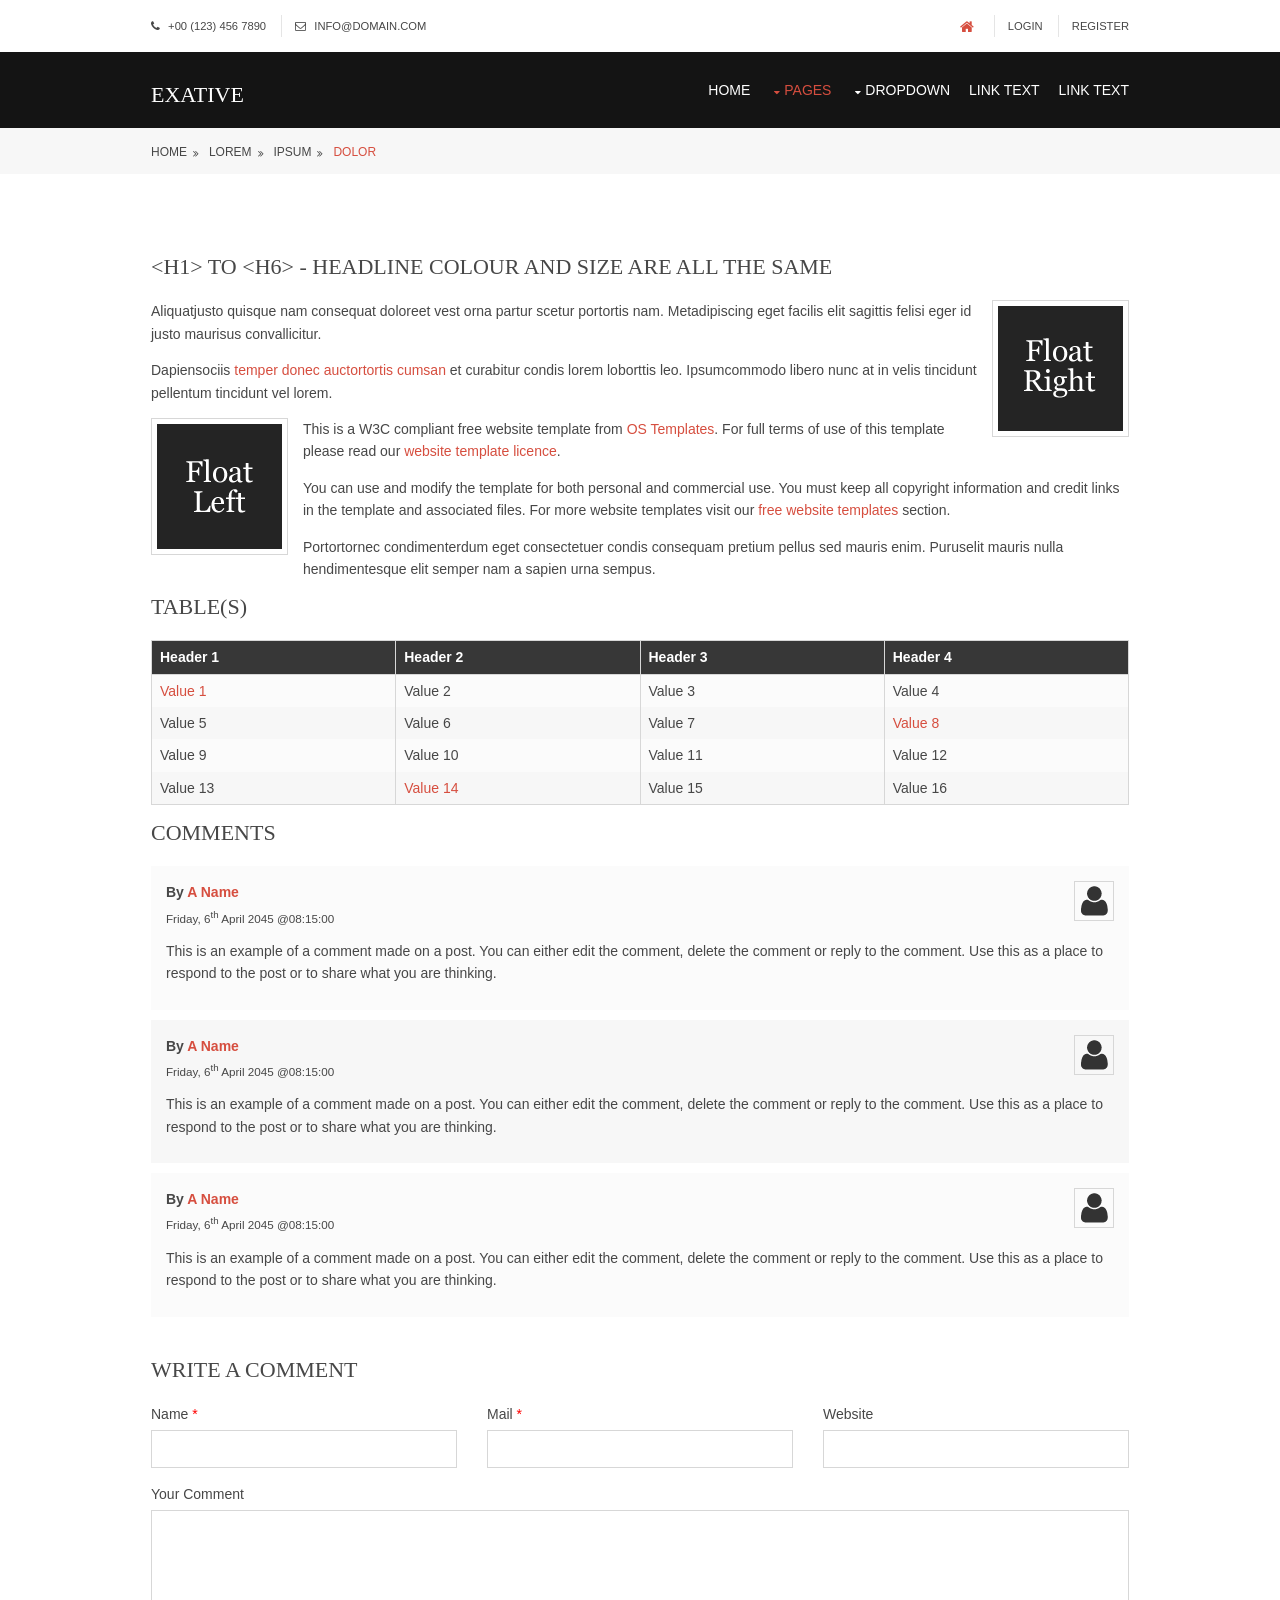
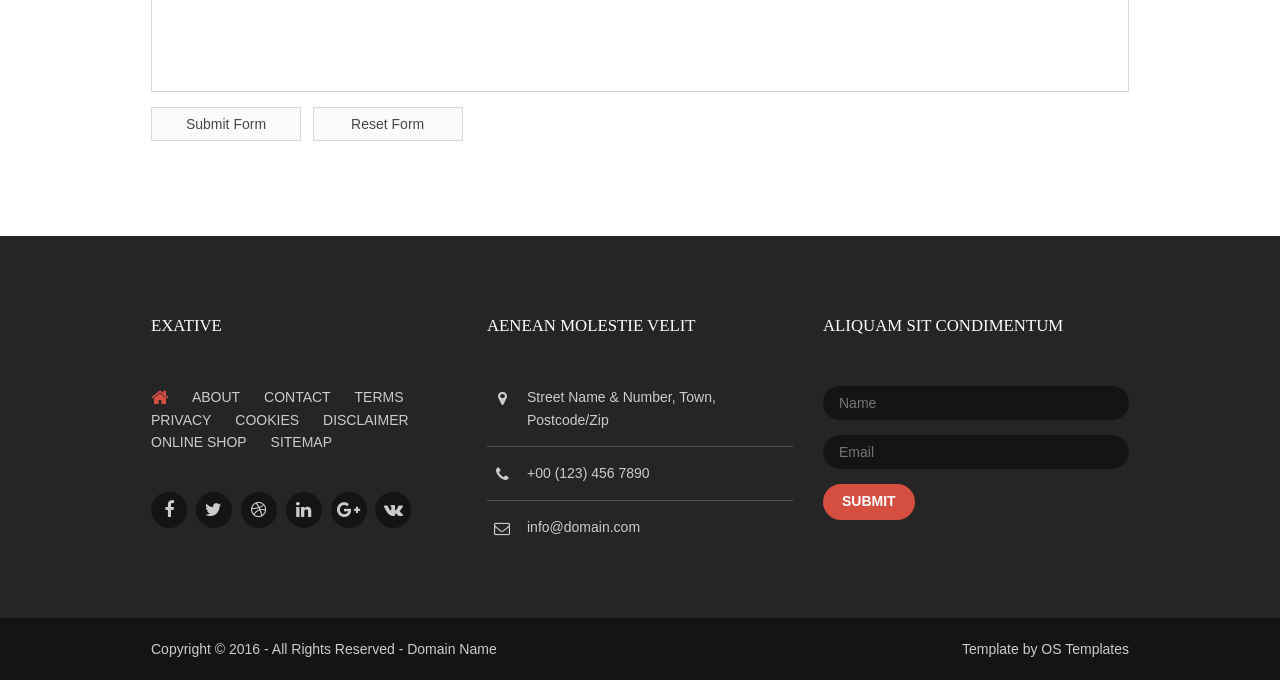
<file: Document/exative/pages/full-width.html>
<!DOCTYPE html>
<!--
Template Name: Exative
Author: <a href="http://www.os-templates.com/">OS Templates</a>
Author URI: http://www.os-templates.com/
Licence: Free to use under our free template licence terms
Licence URI: http://www.os-templates.com/template-terms
-->
<html>
<head>
<title>Exative | Pages | Full Width</title>
<meta charset="utf-8">
<meta name="viewport" content="width=device-width, initial-scale=1.0, maximum-scale=1.0, user-scalable=no">
<link href="../layout/styles/layout.css" rel="stylesheet" type="text/css" media="all">
</head>
<body id="top">
<!-- ################################################################################################ -->
<!-- ################################################################################################ -->
<!-- ################################################################################################ -->
<div class="wrapper row0">
  <div id="topbar" class="hoc clear"> 
    <!-- ################################################################################################ -->
    <div class="fl_left">
      <ul>
        <li><i class="fa fa-phone"></i> +00 (123) 456 7890</li>
        <li><i class="fa fa-envelope-o"></i> info@domain.com</li>
      </ul>
    </div>
    <div class="fl_right">
      <ul>
        <li><a href="#"><i class="fa fa-lg fa-home"></i></a></li>
        <li><a href="#">Login</a></li>
        <li><a href="#">Register</a></li>
      </ul>
    </div>
    <!-- ################################################################################################ -->
  </div>
</div>
<!-- ################################################################################################ -->
<!-- ################################################################################################ -->
<!-- ################################################################################################ -->
<div class="wrapper row1">
  <header id="header" class="hoc clear"> 
    <!-- ################################################################################################ -->
    <div id="logo" class="fl_left">
      <h1><a href="../index.html">Exative</a></h1>
    </div>
    <nav id="mainav" class="fl_right">
      <ul class="clear">
        <li><a href="../index.html">Home</a></li>
        <li class="active"><a class="drop" href="#">Pages</a>
          <ul>
            <li><a href="gallery.html">Gallery</a></li>
            <li class="active"><a href="full-width.html">Full Width</a></li>
            <li><a href="sidebar-left.html">Sidebar Left</a></li>
            <li><a href="sidebar-right.html">Sidebar Right</a></li>
            <li><a href="basic-grid.html">Basic Grid</a></li>
          </ul>
        </li>
        <li><a class="drop" href="#">Dropdown</a>
          <ul>
            <li><a href="#">Level 2</a></li>
            <li><a class="drop" href="#">Level 2 + Drop</a>
              <ul>
                <li><a href="#">Level 3</a></li>
                <li><a href="#">Level 3</a></li>
                <li><a href="#">Level 3</a></li>
              </ul>
            </li>
            <li><a href="#">Level 2</a></li>
          </ul>
        </li>
        <li><a href="#">Link Text</a></li>
        <li><a href="#">Link Text</a></li>
      </ul>
    </nav>
    <!-- ################################################################################################ -->
  </header>
</div>
<!-- ################################################################################################ -->
<!-- ################################################################################################ -->
<!-- ################################################################################################ -->
<div class="wrapper row2">
  <div id="breadcrumb" class="hoc clear"> 
    <!-- ################################################################################################ -->
    <ul>
      <li><a href="#">Home</a></li>
      <li><a href="#">Lorem</a></li>
      <li><a href="#">Ipsum</a></li>
      <li><a href="#">Dolor</a></li>
    </ul>
    <!-- ################################################################################################ -->
  </div>
</div>
<!-- ################################################################################################ -->
<!-- ################################################################################################ -->
<!-- ################################################################################################ -->
<div class="wrapper row3">
  <main class="hoc container clear"> 
    <!-- main body -->
    <!-- ################################################################################################ -->
    <div class="content"> 
      <!-- ################################################################################################ -->
      <h1>&lt;h1&gt; to &lt;h6&gt; - Headline Colour and Size Are All The Same</h1>
      <img class="imgr borderedbox inspace-5" src="../images/demo/imgr.gif" alt="">
      <p>Aliquatjusto quisque nam consequat doloreet vest orna partur scetur portortis nam. Metadipiscing eget facilis elit sagittis felisi eger id justo maurisus convallicitur.</p>
      <p>Dapiensociis <a href="#">temper donec auctortortis cumsan</a> et curabitur condis lorem loborttis leo. Ipsumcommodo libero nunc at in velis tincidunt pellentum tincidunt vel lorem.</p>
      <img class="imgl borderedbox inspace-5" src="../images/demo/imgl.gif" alt="">
      <p>This is a W3C compliant free website template from <a href="http://www.os-templates.com/" title="Free Website Templates">OS Templates</a>. For full terms of use of this template please read our <a href="http://www.os-templates.com/template-terms">website template licence</a>.</p>
      <p>You can use and modify the template for both personal and commercial use. You must keep all copyright information and credit links in the template and associated files. For more website templates visit our <a href="http://www.os-templates.com/">free website templates</a> section.</p>
      <p>Portortornec condimenterdum eget consectetuer condis consequam pretium pellus sed mauris enim. Puruselit mauris nulla hendimentesque elit semper nam a sapien urna sempus.</p>
      <h1>Table(s)</h1>
      <div class="scrollable">
        <table>
          <thead>
            <tr>
              <th>Header 1</th>
              <th>Header 2</th>
              <th>Header 3</th>
              <th>Header 4</th>
            </tr>
          </thead>
          <tbody>
            <tr>
              <td><a href="#">Value 1</a></td>
              <td>Value 2</td>
              <td>Value 3</td>
              <td>Value 4</td>
            </tr>
            <tr>
              <td>Value 5</td>
              <td>Value 6</td>
              <td>Value 7</td>
              <td><a href="#">Value 8</a></td>
            </tr>
            <tr>
              <td>Value 9</td>
              <td>Value 10</td>
              <td>Value 11</td>
              <td>Value 12</td>
            </tr>
            <tr>
              <td>Value 13</td>
              <td><a href="#">Value 14</a></td>
              <td>Value 15</td>
              <td>Value 16</td>
            </tr>
          </tbody>
        </table>
      </div>
      <div id="comments">
        <h2>Comments</h2>
        <ul>
          <li>
            <article>
              <header>
                <figure class="avatar"><img src="../images/demo/avatar.png" alt=""></figure>
                <address>
                By <a href="#">A Name</a>
                </address>
                <time datetime="2045-04-06T08:15+00:00">Friday, 6<sup>th</sup> April 2045 @08:15:00</time>
              </header>
              <div class="comcont">
                <p>This is an example of a comment made on a post. You can either edit the comment, delete the comment or reply to the comment. Use this as a place to respond to the post or to share what you are thinking.</p>
              </div>
            </article>
          </li>
          <li>
            <article>
              <header>
                <figure class="avatar"><img src="../images/demo/avatar.png" alt=""></figure>
                <address>
                By <a href="#">A Name</a>
                </address>
                <time datetime="2045-04-06T08:15+00:00">Friday, 6<sup>th</sup> April 2045 @08:15:00</time>
              </header>
              <div class="comcont">
                <p>This is an example of a comment made on a post. You can either edit the comment, delete the comment or reply to the comment. Use this as a place to respond to the post or to share what you are thinking.</p>
              </div>
            </article>
          </li>
          <li>
            <article>
              <header>
                <figure class="avatar"><img src="../images/demo/avatar.png" alt=""></figure>
                <address>
                By <a href="#">A Name</a>
                </address>
                <time datetime="2045-04-06T08:15+00:00">Friday, 6<sup>th</sup> April 2045 @08:15:00</time>
              </header>
              <div class="comcont">
                <p>This is an example of a comment made on a post. You can either edit the comment, delete the comment or reply to the comment. Use this as a place to respond to the post or to share what you are thinking.</p>
              </div>
            </article>
          </li>
        </ul>
        <h2>Write A Comment</h2>
        <form action="#" method="post">
          <div class="one_third first">
            <label for="name">Name <span>*</span></label>
            <input type="text" name="name" id="name" value="" size="22" required>
          </div>
          <div class="one_third">
            <label for="email">Mail <span>*</span></label>
            <input type="email" name="email" id="email" value="" size="22" required>
          </div>
          <div class="one_third">
            <label for="url">Website</label>
            <input type="url" name="url" id="url" value="" size="22">
          </div>
          <div class="block clear">
            <label for="comment">Your Comment</label>
            <textarea name="comment" id="comment" cols="25" rows="10"></textarea>
          </div>
          <div>
            <input type="submit" name="submit" value="Submit Form">
            &nbsp;
            <input type="reset" name="reset" value="Reset Form">
          </div>
        </form>
      </div>
      <!-- ################################################################################################ -->
    </div>
    <!-- ################################################################################################ -->
    <!-- / main body -->
    <div class="clear"></div>
  </main>
</div>
<!-- ################################################################################################ -->
<!-- ################################################################################################ -->
<!-- ################################################################################################ -->
<div class="wrapper row4">
  <footer id="footer" class="hoc clear"> 
    <!-- ################################################################################################ -->
    <div class="one_third first">
      <h6 class="heading">Exative</h6>
      <nav>
        <ul class="nospace">
          <li><a href="#"><i class="fa fa-lg fa-home"></i></a></li>
          <li><a href="#">About</a></li>
          <li><a href="#">Contact</a></li>
          <li><a href="#">Terms</a></li>
          <li><a href="#">Privacy</a></li>
          <li><a href="#">Cookies</a></li>
          <li><a href="#">Disclaimer</a></li>
          <li><a href="#">Online Shop</a></li>
          <li><a href="#">Sitemap</a></li>
        </ul>
      </nav>
      <ul class="faico clear">
        <li><a class="faicon-facebook" href="#"><i class="fa fa-facebook"></i></a></li>
        <li><a class="faicon-twitter" href="#"><i class="fa fa-twitter"></i></a></li>
        <li><a class="faicon-dribble" href="#"><i class="fa fa-dribbble"></i></a></li>
        <li><a class="faicon-linkedin" href="#"><i class="fa fa-linkedin"></i></a></li>
        <li><a class="faicon-google-plus" href="#"><i class="fa fa-google-plus"></i></a></li>
        <li><a class="faicon-vk" href="#"><i class="fa fa-vk"></i></a></li>
      </ul>
    </div>
    <div class="one_third">
      <h6 class="heading">Aenean molestie velit</h6>
      <ul class="nospace linklist contact">
        <li><i class="fa fa-map-marker"></i>
          <address>
          Street Name &amp; Number, Town, Postcode/Zip
          </address>
        </li>
        <li><i class="fa fa-phone"></i> +00 (123) 456 7890</li>
        <li><i class="fa fa-envelope-o"></i> info@domain.com</li>
      </ul>
    </div>
    <div class="one_third">
      <h6 class="heading">Aliquam sit condimentum</h6>
      <form method="post" action="#">
        <fieldset>
          <legend>Newsletter:</legend>
          <input class="btmspace-15" type="text" value="" placeholder="Name">
          <input class="btmspace-15" type="text" value="" placeholder="Email">
          <button type="submit" value="submit">Submit</button>
        </fieldset>
      </form>
    </div>
    <!-- ################################################################################################ -->
  </footer>
</div>
<!-- ################################################################################################ -->
<!-- ################################################################################################ -->
<!-- ################################################################################################ -->
<div class="wrapper row5">
  <div id="copyright" class="hoc clear"> 
    <!-- ################################################################################################ -->
    <p class="fl_left">Copyright &copy; 2016 - All Rights Reserved - <a href="#">Domain Name</a></p>
    <p class="fl_right">Template by <a target="_blank" href="http://www.os-templates.com/" title="Free Website Templates">OS Templates</a></p>
    <!-- ################################################################################################ -->
  </div>
</div>
<!-- ################################################################################################ -->
<!-- ################################################################################################ -->
<!-- ################################################################################################ -->
<a id="backtotop" href="#top"><i class="fa fa-chevron-up"></i></a>
<!-- JAVASCRIPTS -->
<script src="../layout/scripts/jquery.min.js"></script>
<script src="../layout/scripts/jquery.backtotop.js"></script>
<script src="../layout/scripts/jquery.mobilemenu.js"></script>
</body>
</html>
</file>
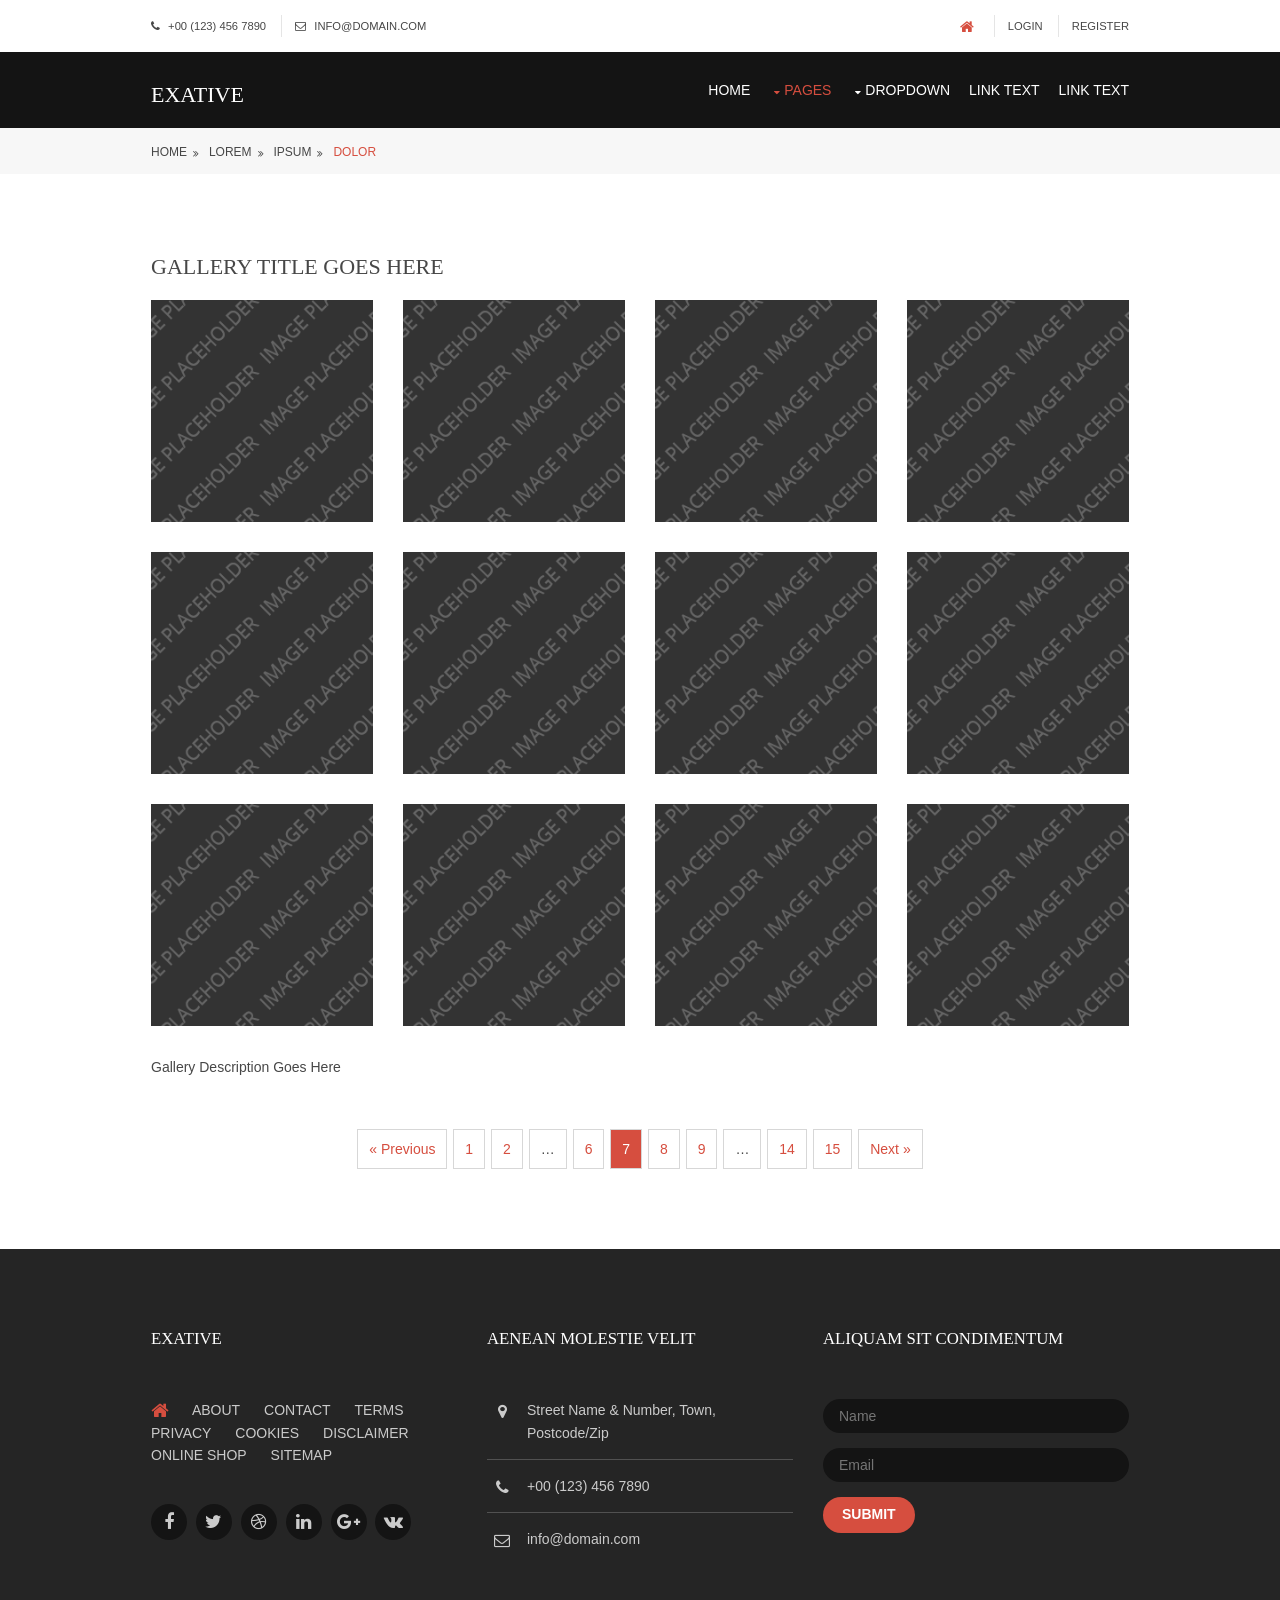
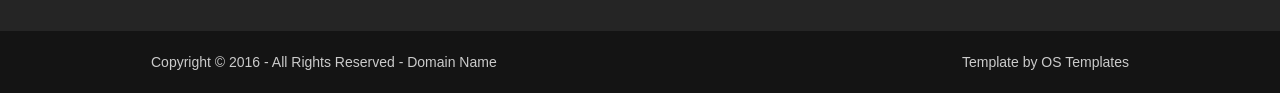
<file: Document/exative/pages/gallery.html>
<!DOCTYPE html>
<!--
Template Name: Exative
Author: <a href="http://www.os-templates.com/">OS Templates</a>
Author URI: http://www.os-templates.com/
Licence: Free to use under our free template licence terms
Licence URI: http://www.os-templates.com/template-terms
-->
<html>
<head>
<title>Exative | Pages | Gallery</title>
<meta charset="utf-8">
<meta name="viewport" content="width=device-width, initial-scale=1.0, maximum-scale=1.0, user-scalable=no">
<link href="../layout/styles/layout.css" rel="stylesheet" type="text/css" media="all">
</head>
<body id="top">
<!-- ################################################################################################ -->
<!-- ################################################################################################ -->
<!-- ################################################################################################ -->
<div class="wrapper row0">
  <div id="topbar" class="hoc clear"> 
    <!-- ################################################################################################ -->
    <div class="fl_left">
      <ul>
        <li><i class="fa fa-phone"></i> +00 (123) 456 7890</li>
        <li><i class="fa fa-envelope-o"></i> info@domain.com</li>
      </ul>
    </div>
    <div class="fl_right">
      <ul>
        <li><a href="#"><i class="fa fa-lg fa-home"></i></a></li>
        <li><a href="#">Login</a></li>
        <li><a href="#">Register</a></li>
      </ul>
    </div>
    <!-- ################################################################################################ -->
  </div>
</div>
<!-- ################################################################################################ -->
<!-- ################################################################################################ -->
<!-- ################################################################################################ -->
<div class="wrapper row1">
  <header id="header" class="hoc clear"> 
    <!-- ################################################################################################ -->
    <div id="logo" class="fl_left">
      <h1><a href="../index.html">Exative</a></h1>
    </div>
    <nav id="mainav" class="fl_right">
      <ul class="clear">
        <li><a href="../index.html">Home</a></li>
        <li class="active"><a class="drop" href="#">Pages</a>
          <ul>
            <li class="active"><a href="gallery.html">Gallery</a></li>
            <li><a href="full-width.html">Full Width</a></li>
            <li><a href="sidebar-left.html">Sidebar Left</a></li>
            <li><a href="sidebar-right.html">Sidebar Right</a></li>
            <li><a href="basic-grid.html">Basic Grid</a></li>
          </ul>
        </li>
        <li><a class="drop" href="#">Dropdown</a>
          <ul>
            <li><a href="#">Level 2</a></li>
            <li><a class="drop" href="#">Level 2 + Drop</a>
              <ul>
                <li><a href="#">Level 3</a></li>
                <li><a href="#">Level 3</a></li>
                <li><a href="#">Level 3</a></li>
              </ul>
            </li>
            <li><a href="#">Level 2</a></li>
          </ul>
        </li>
        <li><a href="#">Link Text</a></li>
        <li><a href="#">Link Text</a></li>
      </ul>
    </nav>
    <!-- ################################################################################################ -->
  </header>
</div>
<!-- ################################################################################################ -->
<!-- ################################################################################################ -->
<!-- ################################################################################################ -->
<div class="wrapper row2">
  <div id="breadcrumb" class="hoc clear"> 
    <!-- ################################################################################################ -->
    <ul>
      <li><a href="#">Home</a></li>
      <li><a href="#">Lorem</a></li>
      <li><a href="#">Ipsum</a></li>
      <li><a href="#">Dolor</a></li>
    </ul>
    <!-- ################################################################################################ -->
  </div>
</div>
<!-- ################################################################################################ -->
<!-- ################################################################################################ -->
<!-- ################################################################################################ -->
<div class="wrapper row3">
  <main class="hoc container clear"> 
    <!-- main body -->
    <!-- ################################################################################################ -->
    <div class="content"> 
      <!-- ################################################################################################ -->
      <div id="gallery">
        <figure>
          <header class="heading">Gallery Title Goes Here</header>
          <ul class="nospace clear">
            <li class="one_quarter first"><a href="#"><img src="../images/demo/gallery/01.png" alt=""></a></li>
            <li class="one_quarter"><a href="#"><img src="../images/demo/gallery/01.png" alt=""></a></li>
            <li class="one_quarter"><a href="#"><img src="../images/demo/gallery/01.png" alt=""></a></li>
            <li class="one_quarter"><a href="#"><img src="../images/demo/gallery/01.png" alt=""></a></li>
            <li class="one_quarter first"><a href="#"><img src="../images/demo/gallery/01.png" alt=""></a></li>
            <li class="one_quarter"><a href="#"><img src="../images/demo/gallery/01.png" alt=""></a></li>
            <li class="one_quarter"><a href="#"><img src="../images/demo/gallery/01.png" alt=""></a></li>
            <li class="one_quarter"><a href="#"><img src="../images/demo/gallery/01.png" alt=""></a></li>
            <li class="one_quarter first"><a href="#"><img src="../images/demo/gallery/01.png" alt=""></a></li>
            <li class="one_quarter"><a href="#"><img src="../images/demo/gallery/01.png" alt=""></a></li>
            <li class="one_quarter"><a href="#"><img src="../images/demo/gallery/01.png" alt=""></a></li>
            <li class="one_quarter"><a href="#"><img src="../images/demo/gallery/01.png" alt=""></a></li>
          </ul>
          <figcaption>Gallery Description Goes Here</figcaption>
        </figure>
      </div>
      <!-- ################################################################################################ -->
      <!-- ################################################################################################ -->
      <nav class="pagination">
        <ul>
          <li><a href="#">&laquo; Previous</a></li>
          <li><a href="#">1</a></li>
          <li><a href="#">2</a></li>
          <li><strong>&hellip;</strong></li>
          <li><a href="#">6</a></li>
          <li class="current"><strong>7</strong></li>
          <li><a href="#">8</a></li>
          <li><a href="#">9</a></li>
          <li><strong>&hellip;</strong></li>
          <li><a href="#">14</a></li>
          <li><a href="#">15</a></li>
          <li><a href="#">Next &raquo;</a></li>
        </ul>
      </nav>
      <!-- ################################################################################################ -->
    </div>
    <!-- ################################################################################################ -->
    <!-- / main body -->
    <div class="clear"></div>
  </main>
</div>
<!-- ################################################################################################ -->
<!-- ################################################################################################ -->
<!-- ################################################################################################ -->
<div class="wrapper row4">
  <footer id="footer" class="hoc clear"> 
    <!-- ################################################################################################ -->
    <div class="one_third first">
      <h6 class="heading">Exative</h6>
      <nav>
        <ul class="nospace">
          <li><a href="#"><i class="fa fa-lg fa-home"></i></a></li>
          <li><a href="#">About</a></li>
          <li><a href="#">Contact</a></li>
          <li><a href="#">Terms</a></li>
          <li><a href="#">Privacy</a></li>
          <li><a href="#">Cookies</a></li>
          <li><a href="#">Disclaimer</a></li>
          <li><a href="#">Online Shop</a></li>
          <li><a href="#">Sitemap</a></li>
        </ul>
      </nav>
      <ul class="faico clear">
        <li><a class="faicon-facebook" href="#"><i class="fa fa-facebook"></i></a></li>
        <li><a class="faicon-twitter" href="#"><i class="fa fa-twitter"></i></a></li>
        <li><a class="faicon-dribble" href="#"><i class="fa fa-dribbble"></i></a></li>
        <li><a class="faicon-linkedin" href="#"><i class="fa fa-linkedin"></i></a></li>
        <li><a class="faicon-google-plus" href="#"><i class="fa fa-google-plus"></i></a></li>
        <li><a class="faicon-vk" href="#"><i class="fa fa-vk"></i></a></li>
      </ul>
    </div>
    <div class="one_third">
      <h6 class="heading">Aenean molestie velit</h6>
      <ul class="nospace linklist contact">
        <li><i class="fa fa-map-marker"></i>
          <address>
          Street Name &amp; Number, Town, Postcode/Zip
          </address>
        </li>
        <li><i class="fa fa-phone"></i> +00 (123) 456 7890</li>
        <li><i class="fa fa-envelope-o"></i> info@domain.com</li>
      </ul>
    </div>
    <div class="one_third">
      <h6 class="heading">Aliquam sit condimentum</h6>
      <form method="post" action="#">
        <fieldset>
          <legend>Newsletter:</legend>
          <input class="btmspace-15" type="text" value="" placeholder="Name">
          <input class="btmspace-15" type="text" value="" placeholder="Email">
          <button type="submit" value="submit">Submit</button>
        </fieldset>
      </form>
    </div>
    <!-- ################################################################################################ -->
  </footer>
</div>
<!-- ################################################################################################ -->
<!-- ################################################################################################ -->
<!-- ################################################################################################ -->
<div class="wrapper row5">
  <div id="copyright" class="hoc clear"> 
    <!-- ################################################################################################ -->
    <p class="fl_left">Copyright &copy; 2016 - All Rights Reserved - <a href="#">Domain Name</a></p>
    <p class="fl_right">Template by <a target="_blank" href="http://www.os-templates.com/" title="Free Website Templates">OS Templates</a></p>
    <!-- ################################################################################################ -->
  </div>
</div>
<!-- ################################################################################################ -->
<!-- ################################################################################################ -->
<!-- ################################################################################################ -->
<a id="backtotop" href="#top"><i class="fa fa-chevron-up"></i></a>
<!-- JAVASCRIPTS -->
<script src="../layout/scripts/jquery.min.js"></script>
<script src="../layout/scripts/jquery.backtotop.js"></script>
<script src="../layout/scripts/jquery.mobilemenu.js"></script>
</body>
</html>
</file>
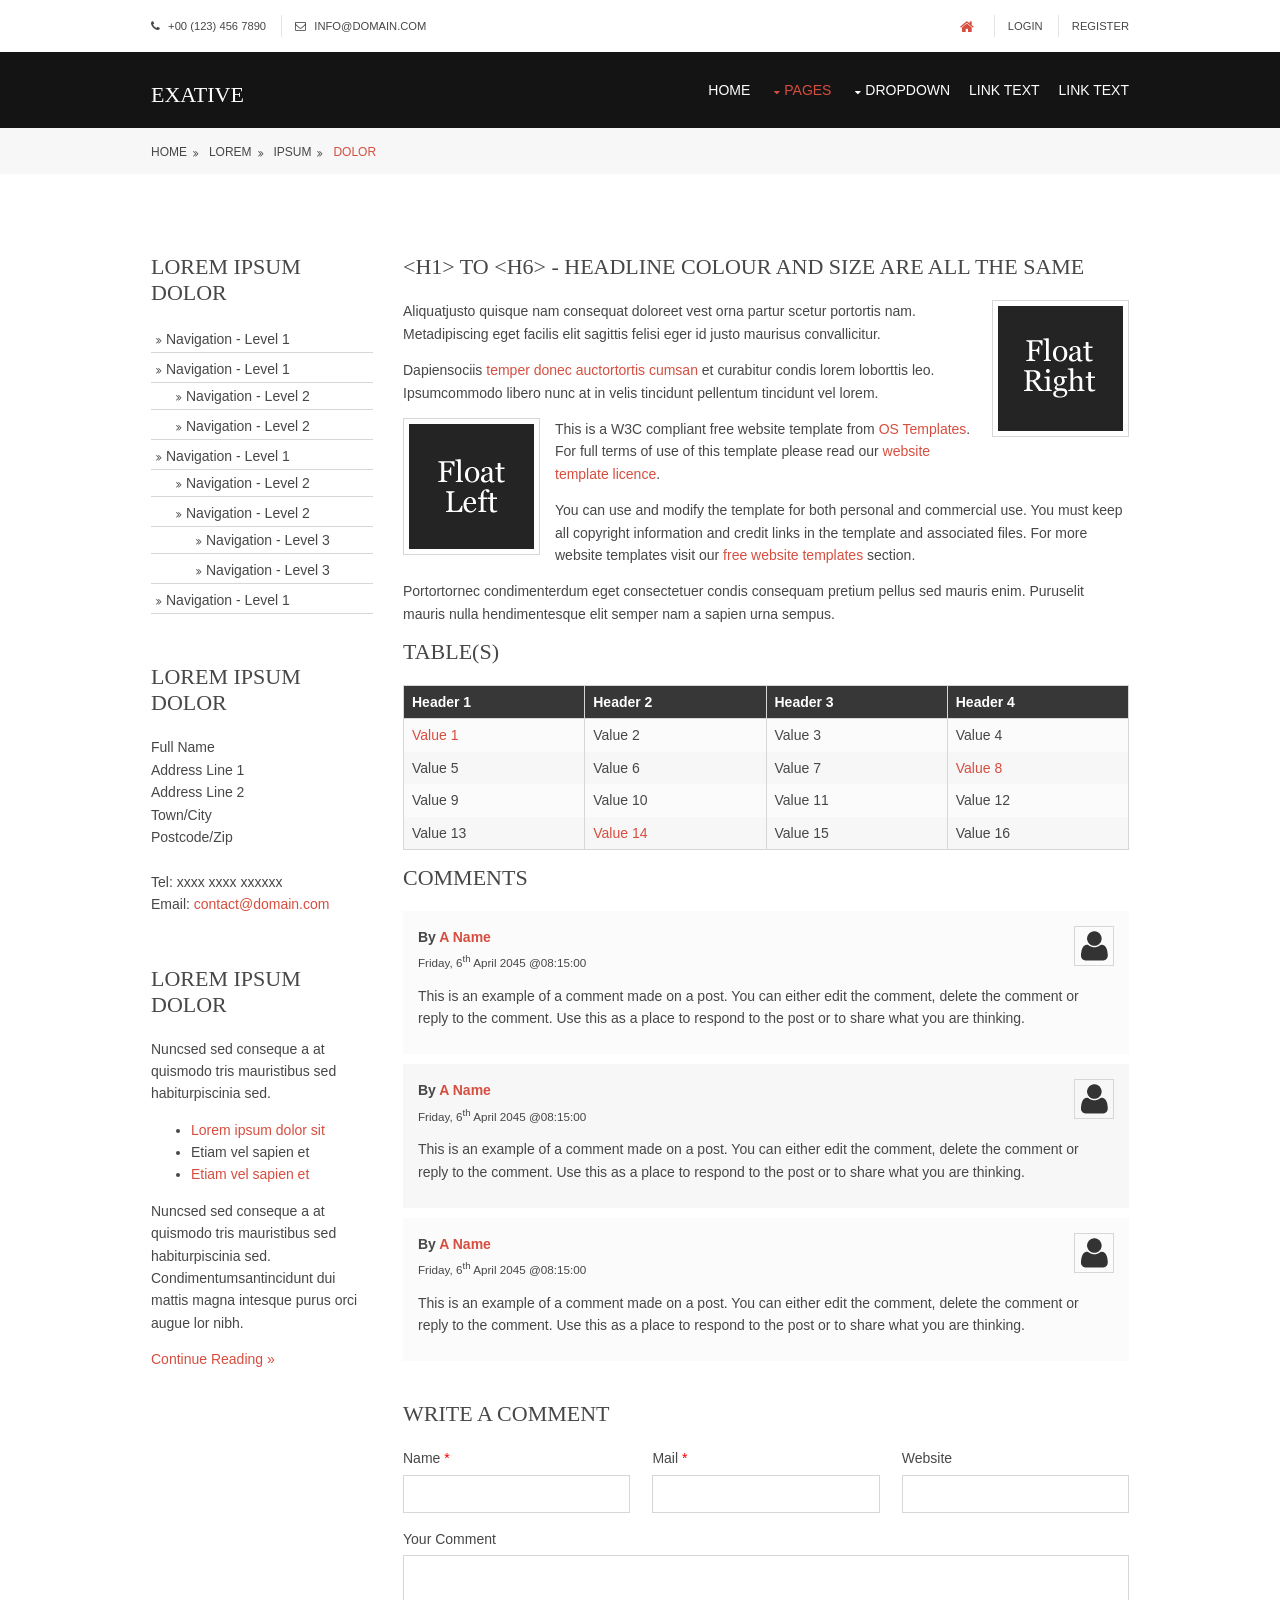
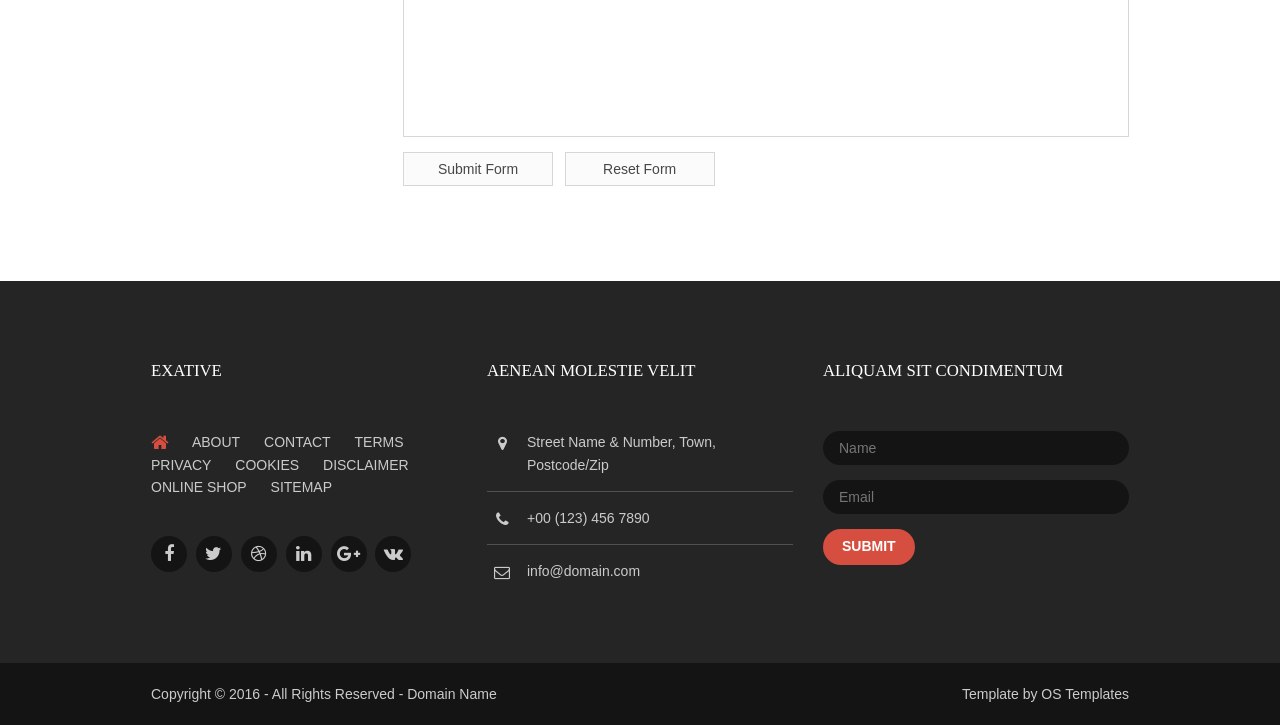
<file: Document/exative/pages/sidebar-left.html>
<!DOCTYPE html>
<!--
Template Name: Exative
Author: <a href="http://www.os-templates.com/">OS Templates</a>
Author URI: http://www.os-templates.com/
Licence: Free to use under our free template licence terms
Licence URI: http://www.os-templates.com/template-terms
-->
<html>
<head>
<title>Exative | Pages | Sidebar Left</title>
<meta charset="utf-8">
<meta name="viewport" content="width=device-width, initial-scale=1.0, maximum-scale=1.0, user-scalable=no">
<link href="../layout/styles/layout.css" rel="stylesheet" type="text/css" media="all">
</head>
<body id="top">
<!-- ################################################################################################ -->
<!-- ################################################################################################ -->
<!-- ################################################################################################ -->
<div class="wrapper row0">
  <div id="topbar" class="hoc clear"> 
    <!-- ################################################################################################ -->
    <div class="fl_left">
      <ul>
        <li><i class="fa fa-phone"></i> +00 (123) 456 7890</li>
        <li><i class="fa fa-envelope-o"></i> info@domain.com</li>
      </ul>
    </div>
    <div class="fl_right">
      <ul>
        <li><a href="#"><i class="fa fa-lg fa-home"></i></a></li>
        <li><a href="#">Login</a></li>
        <li><a href="#">Register</a></li>
      </ul>
    </div>
    <!-- ################################################################################################ -->
  </div>
</div>
<!-- ################################################################################################ -->
<!-- ################################################################################################ -->
<!-- ################################################################################################ -->
<div class="wrapper row1">
  <header id="header" class="hoc clear"> 
    <!-- ################################################################################################ -->
    <div id="logo" class="fl_left">
      <h1><a href="../index.html">Exative</a></h1>
    </div>
    <nav id="mainav" class="fl_right">
      <ul class="clear">
        <li><a href="../index.html">Home</a></li>
        <li class="active"><a class="drop" href="#">Pages</a>
          <ul>
            <li><a href="gallery.html">Gallery</a></li>
            <li><a href="full-width.html">Full Width</a></li>
            <li class="active"><a href="sidebar-left.html">Sidebar Left</a></li>
            <li><a href="sidebar-right.html">Sidebar Right</a></li>
            <li><a href="basic-grid.html">Basic Grid</a></li>
          </ul>
        </li>
        <li><a class="drop" href="#">Dropdown</a>
          <ul>
            <li><a href="#">Level 2</a></li>
            <li><a class="drop" href="#">Level 2 + Drop</a>
              <ul>
                <li><a href="#">Level 3</a></li>
                <li><a href="#">Level 3</a></li>
                <li><a href="#">Level 3</a></li>
              </ul>
            </li>
            <li><a href="#">Level 2</a></li>
          </ul>
        </li>
        <li><a href="#">Link Text</a></li>
        <li><a href="#">Link Text</a></li>
      </ul>
    </nav>
    <!-- ################################################################################################ -->
  </header>
</div>
<!-- ################################################################################################ -->
<!-- ################################################################################################ -->
<!-- ################################################################################################ -->
<div class="wrapper row2">
  <div id="breadcrumb" class="hoc clear"> 
    <!-- ################################################################################################ -->
    <ul>
      <li><a href="#">Home</a></li>
      <li><a href="#">Lorem</a></li>
      <li><a href="#">Ipsum</a></li>
      <li><a href="#">Dolor</a></li>
    </ul>
    <!-- ################################################################################################ -->
  </div>
</div>
<!-- ################################################################################################ -->
<!-- ################################################################################################ -->
<!-- ################################################################################################ -->
<div class="wrapper row3">
  <main class="hoc container clear"> 
    <!-- main body -->
    <!-- ################################################################################################ -->
    <div class="sidebar one_quarter first"> 
      <!-- ################################################################################################ -->
      <h6>Lorem ipsum dolor</h6>
      <nav class="sdb_holder">
        <ul>
          <li><a href="#">Navigation - Level 1</a></li>
          <li><a href="#">Navigation - Level 1</a>
            <ul>
              <li><a href="#">Navigation - Level 2</a></li>
              <li><a href="#">Navigation - Level 2</a></li>
            </ul>
          </li>
          <li><a href="#">Navigation - Level 1</a>
            <ul>
              <li><a href="#">Navigation - Level 2</a></li>
              <li><a href="#">Navigation - Level 2</a>
                <ul>
                  <li><a href="#">Navigation - Level 3</a></li>
                  <li><a href="#">Navigation - Level 3</a></li>
                </ul>
              </li>
            </ul>
          </li>
          <li><a href="#">Navigation - Level 1</a></li>
        </ul>
      </nav>
      <div class="sdb_holder">
        <h6>Lorem ipsum dolor</h6>
        <address>
        Full Name<br>
        Address Line 1<br>
        Address Line 2<br>
        Town/City<br>
        Postcode/Zip<br>
        <br>
        Tel: xxxx xxxx xxxxxx<br>
        Email: <a href="#">contact@domain.com</a>
        </address>
      </div>
      <div class="sdb_holder">
        <article>
          <h6>Lorem ipsum dolor</h6>
          <p>Nuncsed sed conseque a at quismodo tris mauristibus sed habiturpiscinia sed.</p>
          <ul>
            <li><a href="#">Lorem ipsum dolor sit</a></li>
            <li>Etiam vel sapien et</li>
            <li><a href="#">Etiam vel sapien et</a></li>
          </ul>
          <p>Nuncsed sed conseque a at quismodo tris mauristibus sed habiturpiscinia sed. Condimentumsantincidunt dui mattis magna intesque purus orci augue lor nibh.</p>
          <p class="more"><a href="#">Continue Reading &raquo;</a></p>
        </article>
      </div>
      <!-- ################################################################################################ -->
    </div>
    <!-- ################################################################################################ -->
    <!-- ################################################################################################ -->
    <div class="content three_quarter"> 
      <!-- ################################################################################################ -->
      <h1>&lt;h1&gt; to &lt;h6&gt; - Headline Colour and Size Are All The Same</h1>
      <img class="imgr borderedbox inspace-5" src="../images/demo/imgr.gif" alt="">
      <p>Aliquatjusto quisque nam consequat doloreet vest orna partur scetur portortis nam. Metadipiscing eget facilis elit sagittis felisi eger id justo maurisus convallicitur.</p>
      <p>Dapiensociis <a href="#">temper donec auctortortis cumsan</a> et curabitur condis lorem loborttis leo. Ipsumcommodo libero nunc at in velis tincidunt pellentum tincidunt vel lorem.</p>
      <img class="imgl borderedbox inspace-5" src="../images/demo/imgl.gif" alt="">
      <p>This is a W3C compliant free website template from <a href="http://www.os-templates.com/" title="Free Website Templates">OS Templates</a>. For full terms of use of this template please read our <a href="http://www.os-templates.com/template-terms">website template licence</a>.</p>
      <p>You can use and modify the template for both personal and commercial use. You must keep all copyright information and credit links in the template and associated files. For more website templates visit our <a href="http://www.os-templates.com/">free website templates</a> section.</p>
      <p>Portortornec condimenterdum eget consectetuer condis consequam pretium pellus sed mauris enim. Puruselit mauris nulla hendimentesque elit semper nam a sapien urna sempus.</p>
      <h1>Table(s)</h1>
      <div class="scrollable">
        <table>
          <thead>
            <tr>
              <th>Header 1</th>
              <th>Header 2</th>
              <th>Header 3</th>
              <th>Header 4</th>
            </tr>
          </thead>
          <tbody>
            <tr>
              <td><a href="#">Value 1</a></td>
              <td>Value 2</td>
              <td>Value 3</td>
              <td>Value 4</td>
            </tr>
            <tr>
              <td>Value 5</td>
              <td>Value 6</td>
              <td>Value 7</td>
              <td><a href="#">Value 8</a></td>
            </tr>
            <tr>
              <td>Value 9</td>
              <td>Value 10</td>
              <td>Value 11</td>
              <td>Value 12</td>
            </tr>
            <tr>
              <td>Value 13</td>
              <td><a href="#">Value 14</a></td>
              <td>Value 15</td>
              <td>Value 16</td>
            </tr>
          </tbody>
        </table>
      </div>
      <div id="comments">
        <h2>Comments</h2>
        <ul>
          <li>
            <article>
              <header>
                <figure class="avatar"><img src="../images/demo/avatar.png" alt=""></figure>
                <address>
                By <a href="#">A Name</a>
                </address>
                <time datetime="2045-04-06T08:15+00:00">Friday, 6<sup>th</sup> April 2045 @08:15:00</time>
              </header>
              <div class="comcont">
                <p>This is an example of a comment made on a post. You can either edit the comment, delete the comment or reply to the comment. Use this as a place to respond to the post or to share what you are thinking.</p>
              </div>
            </article>
          </li>
          <li>
            <article>
              <header>
                <figure class="avatar"><img src="../images/demo/avatar.png" alt=""></figure>
                <address>
                By <a href="#">A Name</a>
                </address>
                <time datetime="2045-04-06T08:15+00:00">Friday, 6<sup>th</sup> April 2045 @08:15:00</time>
              </header>
              <div class="comcont">
                <p>This is an example of a comment made on a post. You can either edit the comment, delete the comment or reply to the comment. Use this as a place to respond to the post or to share what you are thinking.</p>
              </div>
            </article>
          </li>
          <li>
            <article>
              <header>
                <figure class="avatar"><img src="../images/demo/avatar.png" alt=""></figure>
                <address>
                By <a href="#">A Name</a>
                </address>
                <time datetime="2045-04-06T08:15+00:00">Friday, 6<sup>th</sup> April 2045 @08:15:00</time>
              </header>
              <div class="comcont">
                <p>This is an example of a comment made on a post. You can either edit the comment, delete the comment or reply to the comment. Use this as a place to respond to the post or to share what you are thinking.</p>
              </div>
            </article>
          </li>
        </ul>
        <h2>Write A Comment</h2>
        <form action="#" method="post">
          <div class="one_third first">
            <label for="name">Name <span>*</span></label>
            <input type="text" name="name" id="name" value="" size="22" required>
          </div>
          <div class="one_third">
            <label for="email">Mail <span>*</span></label>
            <input type="email" name="email" id="email" value="" size="22" required>
          </div>
          <div class="one_third">
            <label for="url">Website</label>
            <input type="url" name="url" id="url" value="" size="22">
          </div>
          <div class="block clear">
            <label for="comment">Your Comment</label>
            <textarea name="comment" id="comment" cols="25" rows="10"></textarea>
          </div>
          <div>
            <input type="submit" name="submit" value="Submit Form">
            &nbsp;
            <input type="reset" name="reset" value="Reset Form">
          </div>
        </form>
      </div>
      <!-- ################################################################################################ -->
    </div>
    <!-- ################################################################################################ -->
    <!-- / main body -->
    <div class="clear"></div>
  </main>
</div>
<!-- ################################################################################################ -->
<!-- ################################################################################################ -->
<!-- ################################################################################################ -->
<div class="wrapper row4">
  <footer id="footer" class="hoc clear"> 
    <!-- ################################################################################################ -->
    <div class="one_third first">
      <h6 class="heading">Exative</h6>
      <nav>
        <ul class="nospace">
          <li><a href="#"><i class="fa fa-lg fa-home"></i></a></li>
          <li><a href="#">About</a></li>
          <li><a href="#">Contact</a></li>
          <li><a href="#">Terms</a></li>
          <li><a href="#">Privacy</a></li>
          <li><a href="#">Cookies</a></li>
          <li><a href="#">Disclaimer</a></li>
          <li><a href="#">Online Shop</a></li>
          <li><a href="#">Sitemap</a></li>
        </ul>
      </nav>
      <ul class="faico clear">
        <li><a class="faicon-facebook" href="#"><i class="fa fa-facebook"></i></a></li>
        <li><a class="faicon-twitter" href="#"><i class="fa fa-twitter"></i></a></li>
        <li><a class="faicon-dribble" href="#"><i class="fa fa-dribbble"></i></a></li>
        <li><a class="faicon-linkedin" href="#"><i class="fa fa-linkedin"></i></a></li>
        <li><a class="faicon-google-plus" href="#"><i class="fa fa-google-plus"></i></a></li>
        <li><a class="faicon-vk" href="#"><i class="fa fa-vk"></i></a></li>
      </ul>
    </div>
    <div class="one_third">
      <h6 class="heading">Aenean molestie velit</h6>
      <ul class="nospace linklist contact">
        <li><i class="fa fa-map-marker"></i>
          <address>
          Street Name &amp; Number, Town, Postcode/Zip
          </address>
        </li>
        <li><i class="fa fa-phone"></i> +00 (123) 456 7890</li>
        <li><i class="fa fa-envelope-o"></i> info@domain.com</li>
      </ul>
    </div>
    <div class="one_third">
      <h6 class="heading">Aliquam sit condimentum</h6>
      <form method="post" action="#">
        <fieldset>
          <legend>Newsletter:</legend>
          <input class="btmspace-15" type="text" value="" placeholder="Name">
          <input class="btmspace-15" type="text" value="" placeholder="Email">
          <button type="submit" value="submit">Submit</button>
        </fieldset>
      </form>
    </div>
    <!-- ################################################################################################ -->
  </footer>
</div>
<!-- ################################################################################################ -->
<!-- ################################################################################################ -->
<!-- ################################################################################################ -->
<div class="wrapper row5">
  <div id="copyright" class="hoc clear"> 
    <!-- ################################################################################################ -->
    <p class="fl_left">Copyright &copy; 2016 - All Rights Reserved - <a href="#">Domain Name</a></p>
    <p class="fl_right">Template by <a target="_blank" href="http://www.os-templates.com/" title="Free Website Templates">OS Templates</a></p>
    <!-- ################################################################################################ -->
  </div>
</div>
<!-- ################################################################################################ -->
<!-- ################################################################################################ -->
<!-- ################################################################################################ -->
<a id="backtotop" href="#top"><i class="fa fa-chevron-up"></i></a>
<!-- JAVASCRIPTS -->
<script src="../layout/scripts/jquery.min.js"></script>
<script src="../layout/scripts/jquery.backtotop.js"></script>
<script src="../layout/scripts/jquery.mobilemenu.js"></script>
</body>
</html>
</file>
<file: Document/decentium/layout/styles/layout.css>
@charset "utf-8";
/*
Template Name: Decentium
Author: <a href="http://www.os-templates.com/">OS Templates</a>
Author URI: http://www.os-templates.com/
Licence: Free to use under our free template licence terms
Licence URI: http://www.os-templates.com/template-terms
File: Layout CSS
*/

@import url("fontawesome-4.6.3.min.css");
@import url("custom.flexslider.css");
@import url("framework.css");

/* Rows
--------------------------------------------------------------------------------------------------------------- */
.row1, .row1 a{}
.row2, .row2 a{}
.row3, .row3 a{}
.row4{border-top:5px solid;}
.row5, .row5 a{}


/* Header
--------------------------------------------------------------------------------------------------------------- */
#header{}

#header #logo{margin:30px 0 0 0;}
#header #logo h1{margin:0; padding:0; font-size:22px;}


/* Page Intro
--------------------------------------------------------------------------------------------------------------- */
#pageintro{padding:200px 0;}

#pageintro article{max-width:65%; margin:0 auto; text-align:center;}
#pageintro article *{text-transform:uppercase;}
#pageintro article .heading{margin:0 0 30px 0; padding:0; line-height:1; font-size:46px;}
#pageintro article p{margin:0;}
#pageintro article p:first-of-type{margin-bottom:20px; font-size:18px; letter-spacing:5px;}
#pageintro article footer{margin-top:50px;}


/* Content Area
--------------------------------------------------------------------------------------------------------------- */
.container{padding:80px 0;}

/* Content */
.container .content{}

.services{}
.services li:nth-child(-n+4){margin-bottom:50px;}/* Adds a bottom margin to the first four elements only */
.services article{}

.sectiontitle{text-align:center; margin-bottom:80px;}
.sectiontitle *{margin:0;}

/* Comments */
#comments ul{margin:0 0 40px 0; padding:0; list-style:none;}
#comments li{margin:0 0 10px 0; padding:15px;}
#comments .avatar{float:right; margin:0 0 10px 10px; padding:3px; border:1px solid;}
#comments address{font-weight:bold;}
#comments time{font-size:smaller;}
#comments .comcont{display:block; margin:0; padding:0;}
#comments .comcont p{margin:10px 5px 10px 0; padding:0;}

#comments form{display:block; width:100%;}
#comments input, #comments textarea{width:100%; padding:10px; border:1px solid;}
#comments textarea{overflow:auto;}
#comments div{margin-bottom:15px;}
#comments input[type="submit"], #comments input[type="reset"]{display:inline-block; width:auto; min-width:150px; margin:0; padding:8px 5px; cursor:pointer;}

/* Sidebar */
.container .sidebar{}

.sidebar .sdb_holder{margin-bottom:50px;}
.sidebar .sdb_holder:last-child{margin-bottom:0;}


/* Split Box
--------------------------------------------------------------------------------------------------------------- */
.splitclrs{border:solid; border-width:5px 0;}
.split{}

.split > section{display:block; float:left; width:50%; padding:100px 50px 100px 0;}
.split > section:nth-child(2){float:right; padding-right:0; padding-left:50px;}

.elements{margin:30px 0;}
.elements li{display:block; margin-bottom:15px; padding:20px;}
.elements li:last-child{margin-bottom:0;}
.elements li::before, .elements li::after{display:table; content:"";}
.elements li::after{clear:both;}
.elements li > :first-child{display:block; float:left; margin-right:5%;}
.elements li > :last-child{margin-top:17px;}
.elements li *{margin:0;}
.elements li .heading{line-height:1; font-size:1.2rem;}

.testimonial{margin:30px 0;}
.testimonial figure{margin-bottom:20px;}
.testimonial figure img{float:left; margin-right:15px;}
.testimonial figure figcaption{float:left; margin:15px 0 0 0;}
.testimonial figure figcaption *{display:block; margin:0; padding:0; line-height:1;}
.testimonial figure figcaption strong{margin-bottom:5px;}
.testimonial figure figcaption br{display:none;}
.testimonial figure figcaption em{font-size:.8rem;}
.testimonial blockquote{display:block; position:relative; width:100%; margin:0; padding:30px 0 0 0; line-height:1.4; z-index:1;}
.testimonial blockquote::before{display:block; position:absolute; top:0; left:0; font-family:"FontAwesome"; font-size:60px; content:"\f10d"; z-index:-1;}


/* Footer
--------------------------------------------------------------------------------------------------------------- */
#footer{padding:80px 0;}

#footer .heading{margin-bottom:50px; font-size:1.2rem;}

#footer .linklist li{display:block; margin-bottom:15px; padding:0 0 15px 0; border-bottom:1px solid;}
#footer .linklist li:last-child{margin:0; padding:0; border:none;}
#footer .linklist li::before, #footer .linklist li::after{display:table; content:"";}
#footer .linklist li, #footer .linklist li::after{clear:both;}

#footer .contact{}
#footer .contact.linklist li, #footer .contact.linklist li:last-child{position:relative; padding-left:40px;}
#footer .contact li *{margin:0; padding:0; line-height:1.6;}
#footer .contact li i{display:block; position:absolute; top:0; left:0; width:30px; font-size:16px; text-align:center;}

#footer input, #footer button{border:1px solid;}
#footer input{display:block; width:100%; padding:8px;}
#footer button{padding:8px 18px 10px; text-transform:uppercase; font-weight:700; cursor:pointer;}


/* Copyright
--------------------------------------------------------------------------------------------------------------- */
#copyright{padding:20px 0;}
#copyright *{margin:0; padding:0;}


/* Transition Fade
--------------------------------------------------------------------------------------------------------------- */
*, *::before, *::after{transition:all .3s ease-in-out;}
#mainav form *{transition:none !important;}


/* Rounded Corners
--------------------------------------------------------------------------------------------------------------- */
.btn, .icon, #footer input, #footer button, #backtotop, .faico a, .elements li{border-radius:10px; background-clip:padding-box;}


/* ------------------------------------------------------------------------------------------------------------ */
/* ------------------------------------------------------------------------------------------------------------ */
/* ------------------------------------------------------------------------------------------------------------ */
/* ------------------------------------------------------------------------------------------------------------ */
/* ------------------------------------------------------------------------------------------------------------ */


/* Navigation
--------------------------------------------------------------------------------------------------------------- */
nav ul, nav ol{margin:0; padding:0; list-style:none;}

#mainav, #breadcrumb, .sidebar nav{line-height:normal;}
#mainav .drop::after, #mainav li li .drop::after, #breadcrumb li a::after, .sidebar nav a::after{position:absolute; font-family:"FontAwesome"; font-size:10px; line-height:10px;}

/* Top Navigation */
#mainav{}
#mainav ul.clear{margin-top:3px;}
#mainav ul{text-transform:uppercase;}
#mainav ul ul{z-index:9999; position:absolute; width:180px; text-transform:none;}
#mainav ul ul ul{left:180px; top:0;}
#mainav li{display:inline-block; position:relative; margin:0 15px 0 0; padding:0;}
#mainav li:last-child{margin-right:0;}
#mainav li li{width:100%; margin:0;}
#mainav li a{display:block; padding:30px 0;}
#mainav li li a{border:solid; border-width:0 0 1px 0;}
#mainav .drop{padding-left:15px;}
#mainav li li a, #mainav li li .drop{display:block; margin:0; padding:10px 15px;}
#mainav .drop::after, #mainav li li .drop::after{content:"\f0d7";}
#mainav .drop::after{top:35px; left:5px;}
#mainav li li .drop::after{top:15px; left:5px;}
#mainav ul ul{visibility:hidden; opacity:0;}
#mainav ul li:hover > ul{visibility:visible; opacity:1;}

#mainav form{display:none; margin:0; padding:0;}
#mainav form select, #mainav form select option{display:block; cursor:pointer; outline:none;}
#mainav form select{width:100%; padding:5px; border:1px solid;}
#mainav form select option{margin:5px; padding:0; border:none;}

/* Breadcrumb */
#breadcrumb{padding:150px 0 20px;}
#breadcrumb ul{margin:0; padding:0; list-style:none; text-transform:uppercase;}
#breadcrumb li{display:inline-block; margin:0 6px 0 0; padding:0;}
#breadcrumb li a{display:block; position:relative; margin:0; padding:0 12px 0 0; font-size:12px;}
#breadcrumb li a::after{top:3px; right:0; content:"\f101";}
#breadcrumb li:last-child a{margin:0; padding:0;}
#breadcrumb li:last-child a::after{display:none;}

/* Sidebar Navigation */
.sidebar nav{display:block; width:100%;}
.sidebar nav li{margin:0 0 3px 0; padding:0;}
.sidebar nav a{display:block; position:relative; margin:0; padding:5px 10px 5px 15px; text-decoration:none; border:solid; border-width:0 0 1px 0;}
.sidebar nav a::after{top:9px; left:5px; content:"\f101";}
.sidebar nav ul ul a{padding-left:35px;}
.sidebar nav ul ul a::after{left:25px;}
.sidebar nav ul ul ul a{padding-left:55px;}
.sidebar nav ul ul ul a::after{left:45px;}

/* Pagination */
.pagination{display:block; width:100%; text-align:center; clear:both;}
.pagination li{display:inline-block; margin:0 2px 0 0;}
.pagination li:last-child{margin-right:0;}
.pagination a, .pagination strong{display:block; padding:8px 11px; border:1px solid; background-clip:padding-box; font-weight:normal;}

/* Back to Top */
#backtotop{z-index:999; display:inline-block; position:fixed; visibility:hidden; bottom:20px; right:20px; width:36px; height:36px; line-height:36px; font-size:16px; text-align:center; opacity:.2;}
#backtotop i{display:block; width:100%; height:100%; line-height:inherit;}
#backtotop.visible{visibility:visible; opacity:.5;}
#backtotop:hover{opacity:1;}


/* Tables
--------------------------------------------------------------------------------------------------------------- */
table, th, td{border:1px solid; border-collapse:collapse; vertical-align:top;}
table, th{table-layout:auto;}
table{width:100%; margin-bottom:15px;}
th, td{padding:5px 8px;}
td{border-width:0 1px;}


/* Gallery
--------------------------------------------------------------------------------------------------------------- */
#gallery{display:block; width:100%; margin-bottom:50px;}
#gallery figure figcaption{display:block; width:100%; clear:both;}
#gallery li{margin-bottom:30px;}


/* Font Awesome Social Icons
--------------------------------------------------------------------------------------------------------------- */
.faico{margin:0; padding:0; list-style:none;}
.faico li{display:inline-block; margin:8px 5px 0 0; padding:0; line-height:normal;}
.faico li:last-child{margin-right:0;}
.faico a{display:inline-block; width:36px; height:36px; line-height:36px; font-size:18px; text-align:center;}

.faico a{color:#FFFFFF; background-color:#FFAA31;}
.faico a:hover{}

.faicon-dribble:hover{background-color:#EA4C89;}
.faicon-facebook:hover{background-color:#3B5998;}
.faicon-google-plus:hover{background-color:#DB4A39;}
.faicon-linkedin:hover{background-color:#0E76A8;}
.faicon-twitter:hover{background-color:#00ACEE;}
.faicon-vk:hover{background-color:#4E658E;}


/* ------------------------------------------------------------------------------------------------------------ */
/* ------------------------------------------------------------------------------------------------------------ */
/* ------------------------------------------------------------------------------------------------------------ */
/* ------------------------------------------------------------------------------------------------------------ */
/* ------------------------------------------------------------------------------------------------------------ */


/* Colours
--------------------------------------------------------------------------------------------------------------- */
body{color:#CBCBCB; background-color:#1A1A1A;}
a{color:#FFAA31;}
a:active, a:focus{background:transparent;}/* IE10 + 11 Bugfix - prevents grey background */
hr, .borderedbox{border-color:#D7D7D7;}
label span{color:#FF0000; background-color:inherit;}
input:focus, textarea:focus, *:required:focus{border-color:#56AED4;}
.overlay{color:#FFFFFF; background-color:inherit;}
.overlay::after{color:inherit; background-color:rgba(0,0,0,.55);}

.btn, .btn.inverse:hover{color:#FFFFFF; background-color:#FFAA31; border-color:#FFAA31;}
.btn:hover, .btn.inverse{color:inherit; background-color:transparent; border-color:inherit;}

.icon{color:inherit; border-color:inherit;}
a .icon:hover, article:hover a .icon{color:#FFFFFF; background-color:#FFAA31;}


/* Rows */
.row1{color:#FFFFFF; background-color:rgba(255,255,255,.4);}
.row2, .row2 a{}
.row3{color:#929292; background-color:#FFFFFF;}
.row3 .heading{color:#474747;}
.row4{color:#CBCBCB; background-color:#272727; border-color:#FFAA31;}
.row5, .row5 a{color:#CBCBCB; background-color:#1A1A1A;}


/* Header */
#header #logo a{color:inherit;}


/* Split Box */
.splitclrs{color:#929292; background:linear-gradient(to right, #F9F9F9 0%,#F9F9F9 50%,#F0F0F0 50%,#F0F0F0 100%); border-color:#D7D7D7;}
.splitclrs .heading{color:#474747;}
@media screen and (max-width:750px){
	.splitclrs{background:none;}
	.split > section:first-child{color:inherit; background-color:#F9F9F9;}
	.split > section:last-child{color:inherit; background-color:#F0F0F0;}
}
.elements li{background:#FFFFFF;}
.testimonial blockquote::before{color:rgba(0,0,0,.05);}


/* Footer */
#footer .heading{color:#FFFFFF;}
#footer .linklist li{border-color:rgba(255,255,255,.2);}

#footer input, #footer button{border-color:transparent;}
#footer input{color:#FFFFFF; background-color:#1A1A1A;}
#footer input:focus{border-color:#FFAA31;}
#footer button{color:#FFFFFF; background-color:#FFAA31;}


/* Navigation */
#mainav li a{color:inherit;}
#mainav .active a, #mainav a:hover, #mainav li:hover > a{color:#FFAA31; background-color:inherit;}
#mainav li li a, #mainav .active li a{color:#FFFFFF; background-color:rgba(0,0,0,.6); border-color:rgba(0,0,0,.6);}
#mainav li li:hover > a, #mainav .active .active > a{color:#FFFFFF; background-color:#FFAA31;}
#mainav form select{color:#FFFFFF; background-color:#000000; border-color:rgba(255,255,255,.2);/* #FFFFFF */}

#breadcrumb a{color:inherit; background-color:inherit;}
#breadcrumb li:last-child a{color:#FFAA31;}

.container .sidebar nav a{color:inherit; border-color:#D7D7D7;}
.container .sidebar nav a:hover{color:#FFAA31;}

.pagination a, .pagination strong{border-color:#D7D7D7;}
.pagination .current *{color:#FFFFFF; background-color:#FFAA31;}

#backtotop{color:#FFFFFF; background-color:#FFAA31;}


/* Tables + Comments */
table, th, td, #comments .avatar, #comments input, #comments textarea{border-color:#D7D7D7;}
#comments input:focus, #comments textarea:focus, #comments *:required:focus{border-color:#FFAA31;}
th{color:#FFFFFF; background-color:#373737;}
tr, #comments li, #comments input[type="submit"], #comments input[type="reset"]{color:inherit; background-color:#FBFBFB;}
tr:nth-child(even), #comments li:nth-child(even){color:inherit; background-color:#F7F7F7;}
table a, #comments a{background-color:inherit;}


/* ------------------------------------------------------------------------------------------------------------ */
/* ------------------------------------------------------------------------------------------------------------ */
/* ------------------------------------------------------------------------------------------------------------ */
/* ------------------------------------------------------------------------------------------------------------ */
/* ------------------------------------------------------------------------------------------------------------ */


/* Media Queries
--------------------------------------------------------------------------------------------------------------- */
@-ms-viewport{width:device-width;}


/* Max Wrapper Width - Laptop, Desktop etc.
--------------------------------------------------------------------------------------------------------------- */
@media screen and (min-width:978px){
	.hoc, .split{max-width:978px;}
}


/* Mobile Devices
--------------------------------------------------------------------------------------------------------------- */
@media screen and (max-width:900px){
	.hoc{max-width:90%;}

	#header{padding:30px 0 15px;}
	#header #logo{margin:0;}

	#mainav{}
	#mainav ul{display:none;}
	#mainav form{display:block;}

	#breadcrumb{}

	.container{}
	#comments input[type="reset"]{margin-top:10px;}
	.pagination li{display:inline-block; margin:0 5px 5px 0;}

	#footer{}

	#copyright{}
	#copyright p:first-of-type{margin-bottom:10px;}
}


@media screen and (min-width:750px) and (max-width:900px){
	.split > section, .split > section:nth-child(2){padding:100px 5%;}
	.elements li > :last-child{margin-top:8px;}
}


@media screen and (max-width:750px){
	.imgl, .imgr{display:inline-block; float:none; margin:0 0 10px 0;}
	.fl_left, .fl_right{display:block; float:none;}
	.one_half, .one_third, .two_third, .one_quarter, .two_quarter, .three_quarter{display:block; float:none; width:auto; margin:0 0 30px 0; padding:0;}

	#header{text-align:center;}
	#header #logo{margin-bottom:15px;}

	.services li:nth-child(-n+4){margin-bottom:30px;}

	.split > section{display:block; width:100%;}
	.split > section, .split > section:nth-child(2){padding:100px 5%;}

	#footer{padding-bottom:50px;}/* Not needed, just looks a little better */
}


@media screen and (max-width:450px){
	.elements li > :last-child{margin-top:5px;}
}


/* Other
--------------------------------------------------------------------------------------------------------------- */
@media screen and (max-width:650px){
	.scrollable{display:block; width:100%; margin:0 0 30px 0; padding:0 0 15px 0; overflow:auto; overflow-x:scroll;}
	.scrollable table{margin:0; padding:0; white-space:nowrap;}

	.inline li{display:block; margin-bottom:10px;}
	.pushright li{margin-right:0;}

	.font-x2{font-size:1.4rem;}
	.font-x3{font-size:1.6rem;}

	#pageintro li article{max-width:none; width:100%;}
	#pageintro li .heading{font-size:2rem;}
}
</file>
<file: Document/exative/layout/styles/layout.css>
@charset "utf-8";
/*
Template Name: Exative
Author: <a href="http://www.os-templates.com/">OS Templates</a>
Author URI: http://www.os-templates.com/
Licence: Free to use under our free template licence terms
Licence URI: http://www.os-templates.com/template-terms
File: Layout CSS
*/

@import url("fontawesome-4.6.3.min.css");
@import url("custom.flexslider.css");
@import url("framework.css");


/* Rows
--------------------------------------------------------------------------------------------------------------- */
.row0, .row0 a{}
.row1, .row1 a{}
.row2, .row2 a{}
.row3, .row3 a{}
.row4, .row4 a{}
.row5, .row5 a{}


/* Top Bar
--------------------------------------------------------------------------------------------------------------- */
#topbar{padding:15px 0; font-size:.8rem; text-transform:uppercase;}

#topbar *{margin:0; padding:0; list-style:none;}
#topbar ul li{display:inline-block; margin-right:10px; padding-right:15px; border-right:1px solid;}
#topbar ul li:last-child{margin-right:0; padding-right:0; border-right:none;}
#topbar i{margin:0 5px 0 0; line-height:normal;}


/* Header
--------------------------------------------------------------------------------------------------------------- */
#header{}

#header #logo{margin:30px 0 0 0;}
#header #logo h1{margin:0; padding:0; font-size:22px; text-transform:uppercase;}


/* Page Intro
--------------------------------------------------------------------------------------------------------------- */
#pageintro{padding:200px 0;}

#pageintro li article{display:block; max-width:75%; margin:0 auto; text-align:center;}
#pageintro li article *{word-wrap:break-word;}
#pageintro li .heading{margin-bottom:20px; font-size:3rem;}
#pageintro li p:first-of-type{display:block; max-width:75%; margin:0 auto 30px;}
#pageintro li footer{margin-top:80px;}


/* Click to Action
--------------------------------------------------------------------------------------------------------------- */
.cta{padding:50px 0;}

.cta > :first-child{margin-top:10px;}
.cta > :last-child{margin-bottom:0;}/* Used when elements stack in smaller viewports */


/* Content Area
--------------------------------------------------------------------------------------------------------------- */
.container{padding:80px 0;}

/* Content */
.container .content{}

.sectiontitle{display:block; margin-bottom:80px;}
.sectiontitle *{margin:0;}

.latest{}
.latest article{}
.latest article figure{display:block; position:relative; margin-bottom:30px;}
.latest article figure img{}
.latest article figure figcaption{position:absolute; bottom:10px; left:10px; width:50px;}
.latest article figure figcaption *{display:block; margin:0; padding:0; text-align:center; text-transform:uppercase; font-style:normal; line-height:1;}
.latest article figure figcaption time{width:100%;}
.latest article figure figcaption time strong{padding:12px 0; font-size:18px;}
.latest article figure figcaption time em{padding:8px 0;}
.latest article .txtwrap{}
.latest article .txtwrap .heading{margin:0; font-size:1.2rem;}
.latest article .txtwrap .meta{}
.latest article .txtwrap .meta li{display:inline-block; font-size:.8rem;}
.latest article .txtwrap .meta li::after{margin-left:5px; content:"/";}
.latest article .txtwrap .meta li:last-child::after{margin:0; content:"";}
.latest article .txtwrap p{}
.latest article .txtwrap footer{}

/* Comments */
#comments ul{margin:0 0 40px 0; padding:0; list-style:none;}
#comments li{margin:0 0 10px 0; padding:15px;}
#comments .avatar{float:right; margin:0 0 10px 10px; padding:3px; border:1px solid;}
#comments address{font-weight:bold;}
#comments time{font-size:smaller;}
#comments .comcont{display:block; margin:0; padding:0;}
#comments .comcont p{margin:10px 5px 10px 0; padding:0;}

#comments form{display:block; width:100%;}
#comments input, #comments textarea{width:100%; padding:10px; border:1px solid;}
#comments textarea{overflow:auto;}
#comments div{margin-bottom:15px;}
#comments input[type="submit"], #comments input[type="reset"]{display:inline-block; width:auto; min-width:150px; margin:0; padding:8px 5px; cursor:pointer;}

/* Sidebar */
.container .sidebar{}

.sidebar .sdb_holder{margin-bottom:50px;}
.sidebar .sdb_holder:last-child{margin-bottom:0;}


/* Split Box
--------------------------------------------------------------------------------------------------------------- */
.split{}

.split section{display:block; position:relative; float:left; width:50%; padding:100px 50px 100px 0;}
.split section::after{display:block; position:absolute; top:0; left:-1000%; bottom:0; right:100%; content:"";}

.split section .fa-ul{margin:0; padding:0; list-style:none;}
.split section .fa-ul > li{position:relative; margin-bottom:15px; padding-left:30px}
.split section .fa-ul > li:last-child{margin-bottom:0;}
.split section .fa-li{position:absolute; top:2px; left:0; width:auto; font-size:20px;}


/* Testimonial
--------------------------------------------------------------------------------------------------------------- */
#testimonial{}

#testimonial blockquote{display:block; position:relative; width:100%; margin:0 0 50px 0; padding:30px; line-height:1.4; z-index:1;}
#testimonial blockquote::before{display:block; position:absolute; top:-30px; left:30px; width:50px; height:50px; line-height:50px; font-family:"FontAwesome"; font-size:22px; content:"\f10d"; text-align:center; border:1px solid; border-radius:50%;}
#testimonial blockquote::after{display:none;}
#testimonial figure{text-align:center;}
#testimonial figure img{margin-bottom:20px;}
#testimonial figure figcaption{}
#testimonial figure figcaption *{display:block; margin:0; padding:0; line-height:1;}
#testimonial figure figcaption strong{margin-bottom:5px;}
#testimonial figure figcaption br{display:none;}
#testimonial figure figcaption em{font-size:.8rem;}


/* Footer
--------------------------------------------------------------------------------------------------------------- */
#footer{padding:80px 0;}

#footer .heading{margin-bottom:50px; font-size:1.2rem;}

#footer nav{margin-bottom:30px; text-transform:uppercase;}
#footer nav ul{}
#footer nav ul li{display:inline-block; margin-right:20px;}
#footer nav ul li:last-child{margin-right:0;}

#footer .linklist li{display:block; margin-bottom:15px; padding:0 0 15px 0; border-bottom:1px solid;}
#footer .linklist li:last-child{margin:0; padding:0; border:none;}
#footer .linklist li::before, #footer .linklist li::after{display:table; content:"";}
#footer .linklist li, #footer .linklist li::after{clear:both;}

#footer .contact{}
#footer .contact.linklist li, #footer .contact.linklist li:last-child{position:relative; padding-left:40px;}
#footer .contact li *{margin:0; padding:0; line-height:1.6;}
#footer .contact li i{display:block; position:absolute; top:0; left:0; width:30px; font-size:16px; text-align:center;}

#footer input, #footer button{border:1px solid; border-radius:22px;}
#footer input{display:block; width:100%; padding:8px 15px;}
#footer button{padding:8px 18px 10px; text-transform:uppercase; font-weight:700; cursor:pointer;}


/* Copyright
--------------------------------------------------------------------------------------------------------------- */
#copyright{padding:20px 0;}
#copyright *{margin:0; padding:0;}


/* Transition Fade
--------------------------------------------------------------------------------------------------------------- */
*, *::before, *::after{transition:all .3s ease-in-out;}
#mainav form *{transition:none !important;}


/* ------------------------------------------------------------------------------------------------------------ */
/* ------------------------------------------------------------------------------------------------------------ */
/* ------------------------------------------------------------------------------------------------------------ */
/* ------------------------------------------------------------------------------------------------------------ */
/* ------------------------------------------------------------------------------------------------------------ */


/* Navigation
--------------------------------------------------------------------------------------------------------------- */
nav ul, nav ol{margin:0; padding:0; list-style:none;}

#mainav, #breadcrumb, .sidebar nav{line-height:normal;}
#mainav .drop::after, #mainav li li .drop::after, #breadcrumb li a::after, .sidebar nav a::after{position:absolute; font-family:"FontAwesome"; font-size:10px; line-height:10px;}

/* Top Navigation */
#mainav{}
#mainav ul{text-transform:uppercase;}
#mainav ul ul{z-index:9999; position:absolute; width:180px; text-transform:none;}
#mainav ul ul ul{left:180px; top:0;}
#mainav li{display:inline-block; position:relative; margin:0 15px 0 0; padding:0;}
#mainav li:last-child{margin-right:0;}
#mainav li li{width:100%; margin:0;}
#mainav li a{display:block; padding:30px 0;}
#mainav li li a{border:solid; border-width:0 0 1px 0;}
#mainav .drop{padding-left:15px;}
#mainav li li a, #mainav li li .drop{display:block; margin:0; padding:10px 15px;}
#mainav .drop::after, #mainav li li .drop::after{content:"\f0d7";}
#mainav .drop::after{top:35px; left:5px;}
#mainav li li .drop::after{top:15px; left:5px;}
#mainav ul ul{visibility:hidden; opacity:0;}
#mainav ul li:hover > ul{visibility:visible; opacity:1;}

#mainav form{display:none; margin:0; padding:0;}
#mainav form select, #mainav form select option{display:block; cursor:pointer; outline:none;}
#mainav form select{width:100%; padding:5px; border:1px solid;}
#mainav form select option{margin:5px; padding:0; border:none;}

/* Breadcrumb */
#breadcrumb{padding:15px 0;}
#breadcrumb ul{margin:0; padding:0; list-style:none; text-transform:uppercase;}
#breadcrumb li{display:inline-block; margin:0 6px 0 0; padding:0;}
#breadcrumb li a{display:block; position:relative; margin:0; padding:0 12px 0 0; font-size:12px;}
#breadcrumb li a::after{top:3px; right:0; content:"\f101";}
#breadcrumb li:last-child a{margin:0; padding:0;}
#breadcrumb li:last-child a::after{display:none;}

/* Sidebar Navigation */
.sidebar nav{display:block; width:100%;}
.sidebar nav li{margin:0 0 3px 0; padding:0;}
.sidebar nav a{display:block; position:relative; margin:0; padding:5px 10px 5px 15px; text-decoration:none; border:solid; border-width:0 0 1px 0;}
.sidebar nav a::after{top:9px; left:5px; content:"\f101";}
.sidebar nav ul ul a{padding-left:35px;}
.sidebar nav ul ul a::after{left:25px;}
.sidebar nav ul ul ul a{padding-left:55px;}
.sidebar nav ul ul ul a::after{left:45px;}

/* Pagination */
.pagination{display:block; width:100%; text-align:center; clear:both;}
.pagination li{display:inline-block; margin:0 2px 0 0;}
.pagination li:last-child{margin-right:0;}
.pagination a, .pagination strong{display:block; padding:8px 11px; border:1px solid; background-clip:padding-box; font-weight:normal;}

/* Back to Top */
#backtotop{z-index:999; display:inline-block; position:fixed; visibility:hidden; bottom:20px; right:20px; width:36px; height:36px; line-height:36px; font-size:16px; text-align:center; opacity:.2;}
#backtotop i{display:block; width:100%; height:100%; line-height:inherit;}
#backtotop.visible{visibility:visible; opacity:.5;}
#backtotop:hover{opacity:1;}


/* Tables
--------------------------------------------------------------------------------------------------------------- */
table, th, td{border:1px solid; border-collapse:collapse; vertical-align:top;}
table, th{table-layout:auto;}
table{width:100%; margin-bottom:15px;}
th, td{padding:5px 8px;}
td{border-width:0 1px;}


/* Gallery
--------------------------------------------------------------------------------------------------------------- */
#gallery{display:block; width:100%; margin-bottom:50px;}
#gallery figure figcaption{display:block; width:100%; clear:both;}
#gallery li{margin-bottom:30px;}


/* Font Awesome Social Icons
--------------------------------------------------------------------------------------------------------------- */
.faico{margin:0; padding:0; list-style:none;}
.faico li{display:inline-block; margin:8px 5px 0 0; padding:0; line-height:normal;}
.faico li:last-child{margin-right:0;}
.faico a{display:inline-block; width:36px; height:36px; line-height:36px; font-size:18px; text-align:center; border-radius:50%; background-clip:padding-box;}

.faico a{color:inherit; background-color:#141414;}
.faico a:hover{color:#FFFFFF;}

.faicon-dribble:hover{background-color:#EA4C89;}
.faicon-facebook:hover{background-color:#3B5998;}
.faicon-google-plus:hover{background-color:#DB4A39;}
.faicon-linkedin:hover{background-color:#0E76A8;}
.faicon-twitter:hover{background-color:#00ACEE;}
.faicon-vk:hover{background-color:#4E658E;}


/* ------------------------------------------------------------------------------------------------------------ */
/* ------------------------------------------------------------------------------------------------------------ */
/* ------------------------------------------------------------------------------------------------------------ */
/* ------------------------------------------------------------------------------------------------------------ */
/* ------------------------------------------------------------------------------------------------------------ */


/* Colours
--------------------------------------------------------------------------------------------------------------- */
body{color:#7F7F7F; background-color:#141414;}
a{color:#D64E3F;}
a:active, a:focus{background:transparent;}/* IE10 + 11 Bugfix - prevents grey background */
hr, .borderedbox{border-color:#D7D7D7;}
label span{color:#FF0000; background-color:inherit;}
input:focus, textarea:focus, *:required:focus{border-color:#D64E3F;}
.overlay{color:#FFFFFF; background-color:inherit;}
.overlay::after{color:inherit; background-color:rgba(0,0,0,.55);}

.btn, .btn.inverse:hover, a .icon.fa, a.inverse:hover .icon.fa{color:#FFFFFF; background-color:#D64E3F; border-color:#D64E3F;}
.btn:hover, .btn.inverse, a:hover .icon.fa, a.inverse .icon.fa{color:inherit; background-color:transparent; border-color:inherit;}


/* Rows */
.row0, .row0 a{color:#474747; background-color:#FFFFFF;}
.row1{color:#FFFFFF; background-color:#141414;}
.row2{color:#474747; background-color:#F7F7F7;}
.row3{color:#474747; background-color:#FFFFFF;}
.row4{color:#CBCBCB; background-color:#252525;}
.row5, .row5 a{color:#CBCBCB; background-color:#141414;}

.coloured{color:#FFFFFF; background:linear-gradient(to top,#A22F22,#D64E3F);}
.coloured .btn{color:#D64E3F; background-color:#FFFFFF;}
.coloured .btn:hover{color:inherit; background-color:transparent; border-color:inherit;}


/* Top Bar */
#topbar, #topbar ul li{border-color:rgba(0,0,0,.1);}
#topbar > div:last-of-type li:first-child a{color:#D64E3F;}


/* Header */
#header #logo a{color:inherit;}


/* Split Box */
.split section, .split section::after{color:#FFFFFF; background-color:rgba(0,0,0,.55);}
.split section .fa-ul .fa-li{color:#D64E3F;}


/* Content Area */
.latest article figure figcaption{color:#FFFFFF;}
.latest article figure figcaption time strong{background-color:#D64E3F;}
.latest article figure figcaption time em{background-color:#A22F22;}


/* Testimonial */
#testimonial blockquote{color:#FFFFFF; background-color:rgba(214,78,63,.3);/* #D64E3F */}
#testimonial blockquote::before{color:#FFFFFF; background-color:#D64E3F; border-color:#D64E3F;}


/* Footer */
#footer .heading{color:#FFFFFF;}

#footer nav a{color:inherit;}
#footer nav li:first-child a, #footer nav a:hover{color:#D64E3F;}

#footer .linklist li{border-color:rgba(255,255,255,.2);}

#footer input, #footer button{border-color:transparent;}
#footer input{color:#FFFFFF; background-color:#141414;}
#footer input:focus{border-color:#D64E3F;}
#footer button{color:#FFFFFF; background-color:#D64E3F;}


/* Navigation */
#mainav li a{color:inherit;}
#mainav .active a, #mainav a:hover, #mainav li:hover > a{color:#D64E3F; background-color:inherit;}
#mainav li li a, #mainav .active li a{color:#FFFFFF; background-color:rgba(0,0,0,.6); border-color:rgba(0,0,0,.6);}
#mainav li li:hover > a, #mainav .active .active > a{color:#FFFFFF; background-color:#D64E3F;}
#mainav form select{color:#FFFFFF; background-color:#000000; border-color:rgba(136,136,136,.5);/* #888888 */}

#breadcrumb a{color:inherit; background-color:inherit;}
#breadcrumb li:last-child a{color:#D64E3F;}

.container .sidebar nav a{color:inherit; border-color:#D7D7D7;}
.container .sidebar nav a:hover{color:#D64E3F;}

.pagination a, .pagination strong{border-color:#D7D7D7;}
.pagination .current *{color:#FFFFFF; background-color:#D64E3F;}

#backtotop{color:#FFFFFF; background-color:#D64E3F;}


/* Tables + Comments */
table, th, td, #comments .avatar, #comments input, #comments textarea{border-color:#D7D7D7;}
#comments input:focus, #comments textarea:focus, #comments *:required:focus{border-color:#D64E3F;}
th{color:#FFFFFF; background-color:#373737;}
tr, #comments li, #comments input[type="submit"], #comments input[type="reset"]{color:inherit; background-color:#FBFBFB;}
tr:nth-child(even), #comments li:nth-child(even){color:inherit; background-color:#F7F7F7;}
table a, #comments a{background-color:inherit;}


/* ------------------------------------------------------------------------------------------------------------ */
/* ------------------------------------------------------------------------------------------------------------ */
/* ------------------------------------------------------------------------------------------------------------ */
/* ------------------------------------------------------------------------------------------------------------ */
/* ------------------------------------------------------------------------------------------------------------ */


/* Media Queries
--------------------------------------------------------------------------------------------------------------- */
@-ms-viewport{width:device-width;}


/* Max Wrapper Width - Laptop, Desktop etc.
--------------------------------------------------------------------------------------------------------------- */
@media screen and (min-width:978px){
	.hoc{max-width:978px;}
}


/* Mobile Devices
--------------------------------------------------------------------------------------------------------------- */
@media screen and (max-width:900px){
	.hoc{max-width:90%;}

	#topbar{}

	#header{padding:30px 0;}
	#header #logo{margin-top:3px;}

	#mainav{}
	#mainav ul{display:none;}
	#mainav form{display:block;}

	#breadcrumb{}

	.container{}
	#comments input[type="reset"]{margin-top:10px;}
	.pagination li{display:inline-block; margin:0 5px 5px 0;}

	#footer{}

	#copyright{}
	#copyright p:first-of-type{margin-bottom:10px;}
}


@media screen and (max-width:750px){
	.imgl, .imgr{display:inline-block; float:none; margin:0 0 10px 0;}
	.fl_left, .fl_right{display:block; float:none;}
	.one_half, .one_third, .two_third, .one_quarter, .two_quarter, .three_quarter{display:block; float:none; width:auto; margin:0 0 30px 0; padding:0;}

	#topbar{text-align:center;}
	#topbar ul{margin:0 0 15px 0;}
	#topbar div:last-child ul{margin:0;}

	#header{text-align:center;}
	#header #logo{margin:0 0 15px 0;}

	.cta > :first-child{margin-top:0;}

	.container, #footer{padding-bottom:50px;}/* Not neccessary - just looks better */
}


@media screen and (max-width:450px){
	#topbar ul li{margin-bottom:2px; padding-right:0; border-right:none;}
}


/* Other
--------------------------------------------------------------------------------------------------------------- */
@media screen and (max-width:650px){
	.scrollable{display:block; width:100%; margin:0 0 30px 0; padding:0 0 15px 0; overflow:auto; overflow-x:scroll;}
	.scrollable table{margin:0; padding:0; white-space:nowrap;}

	.inline li{display:block; margin-bottom:10px;}
	.pushright li{margin-right:0;}

	.font-x2{font-size:1.4rem;}
	.font-x3{font-size:1.6rem;}

	#pageintro li article, #pageintro li p:first-of-type{max-width:none; width:100%;}
	#pageintro li .heading{font-size:1.6rem;}

	.hoc.split{max-width:none; width:100%;}
	.split section{float:none; width:100%; padding:10% 5%;}
}
</file>
